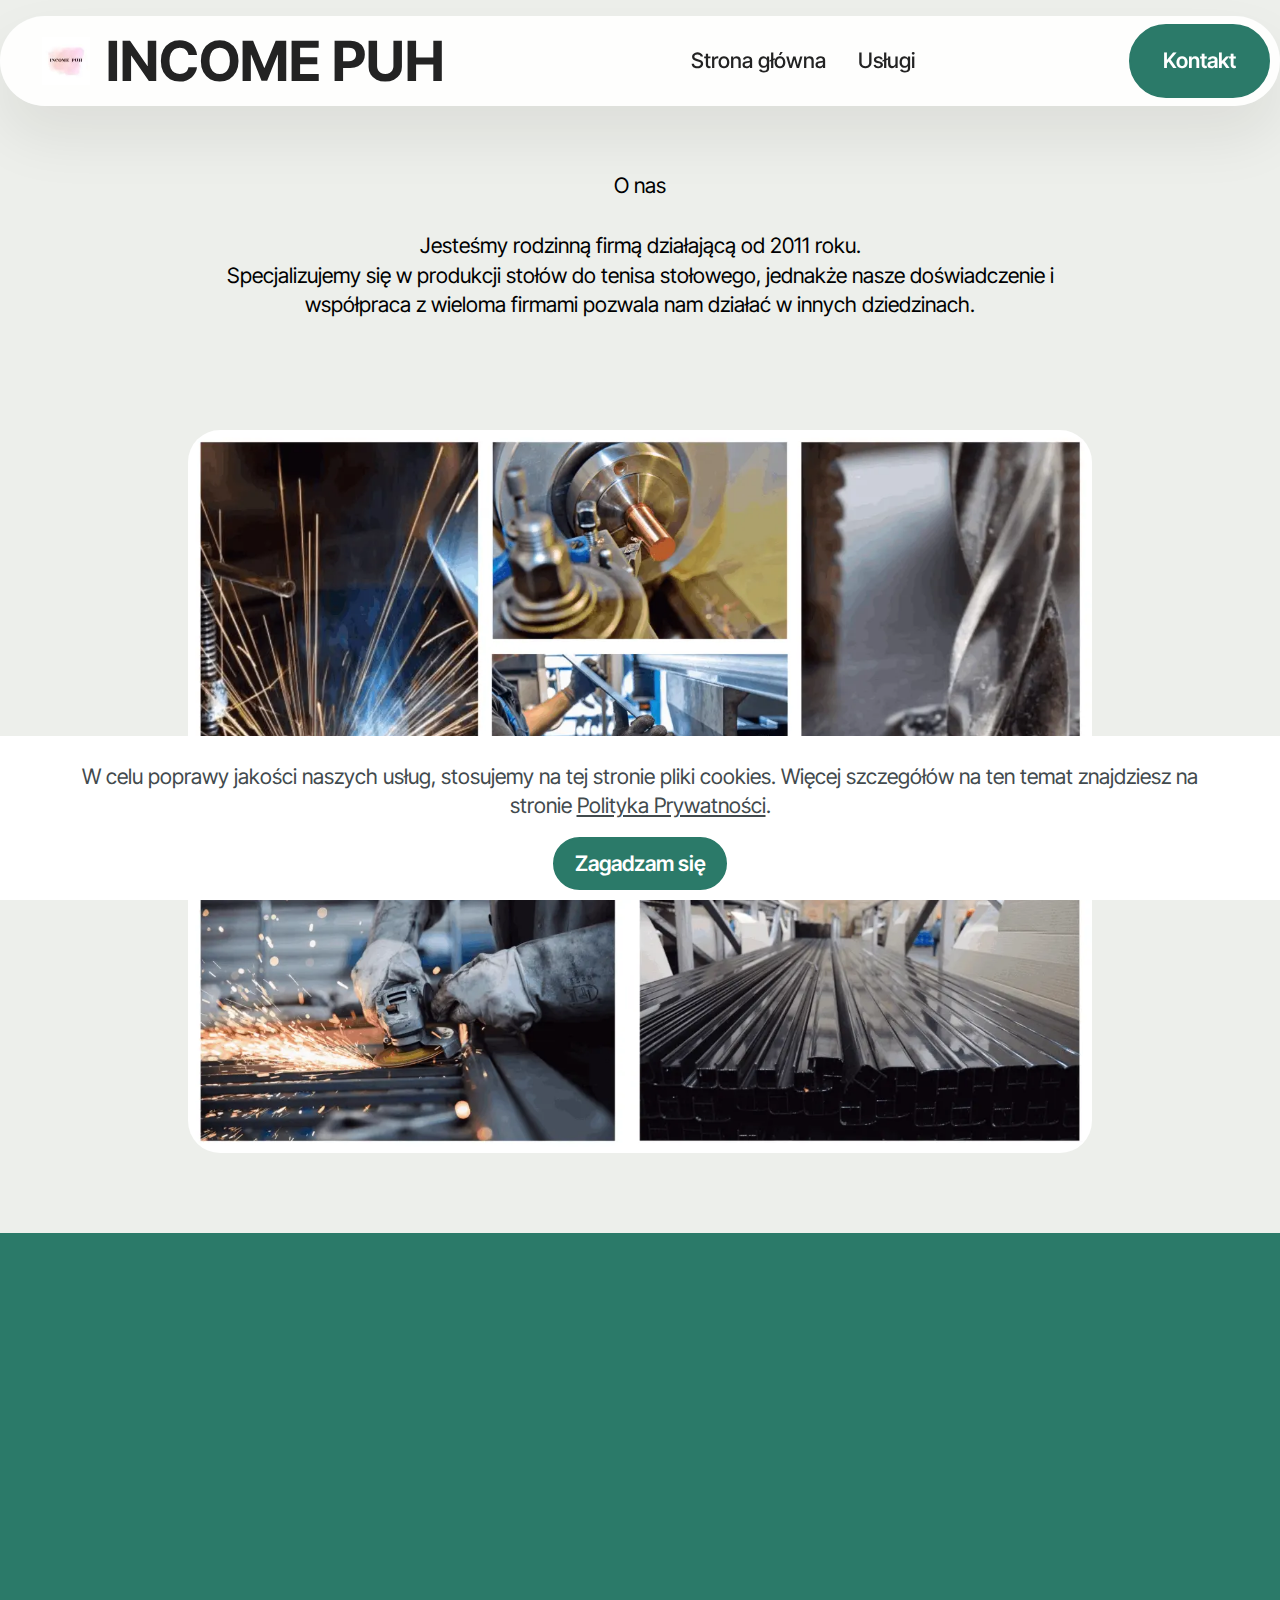
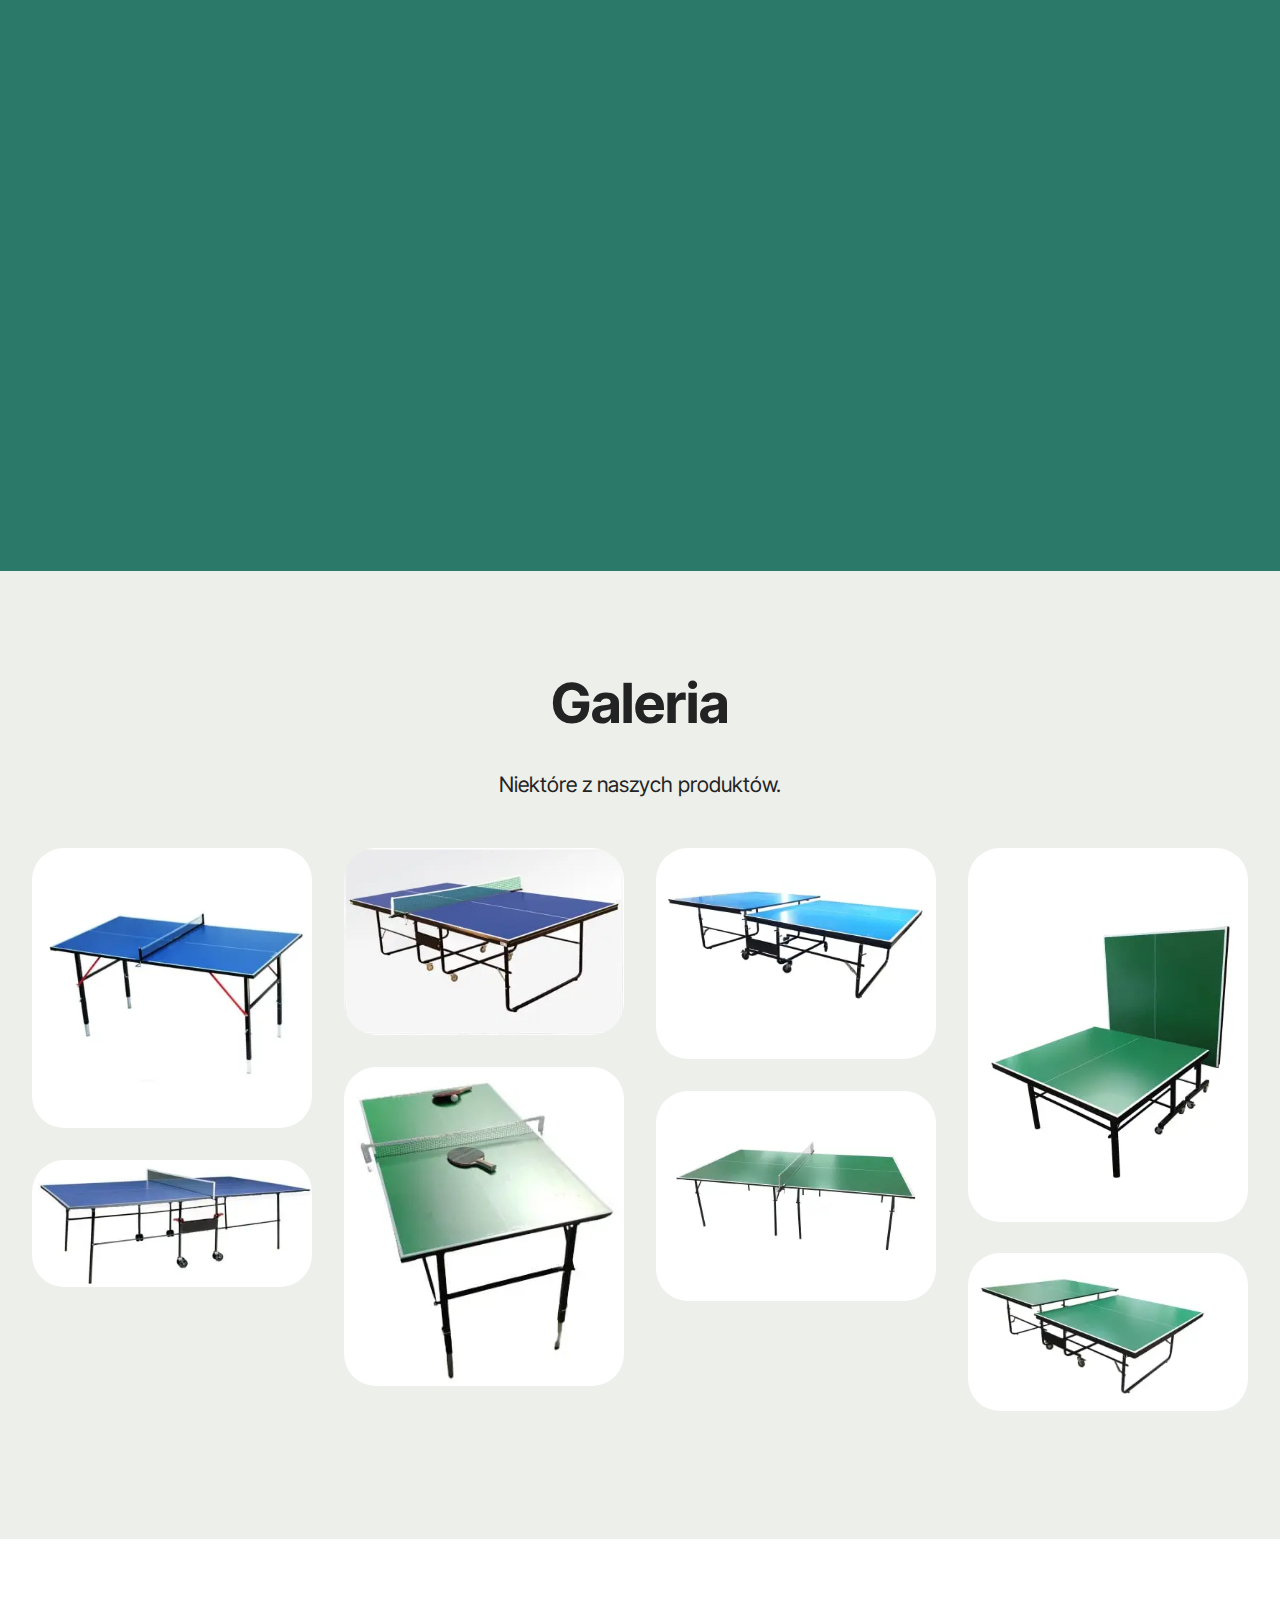
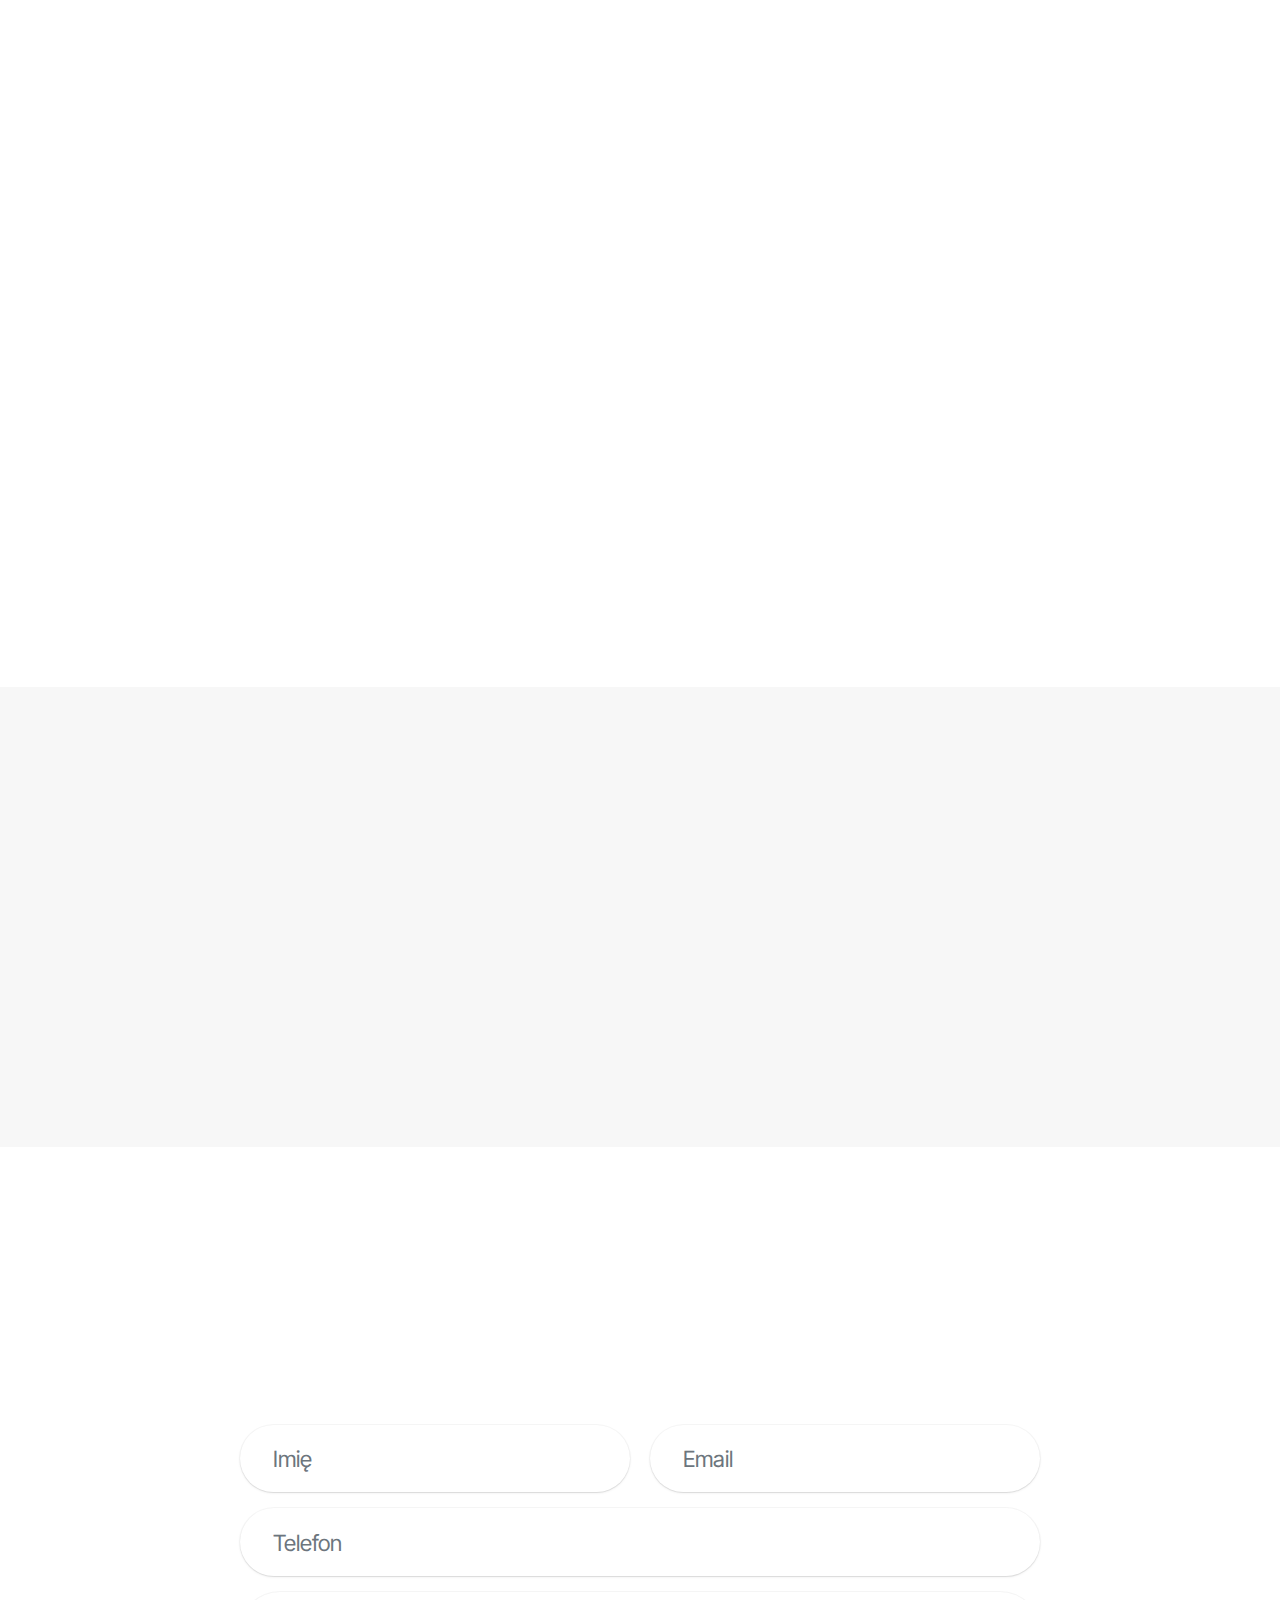
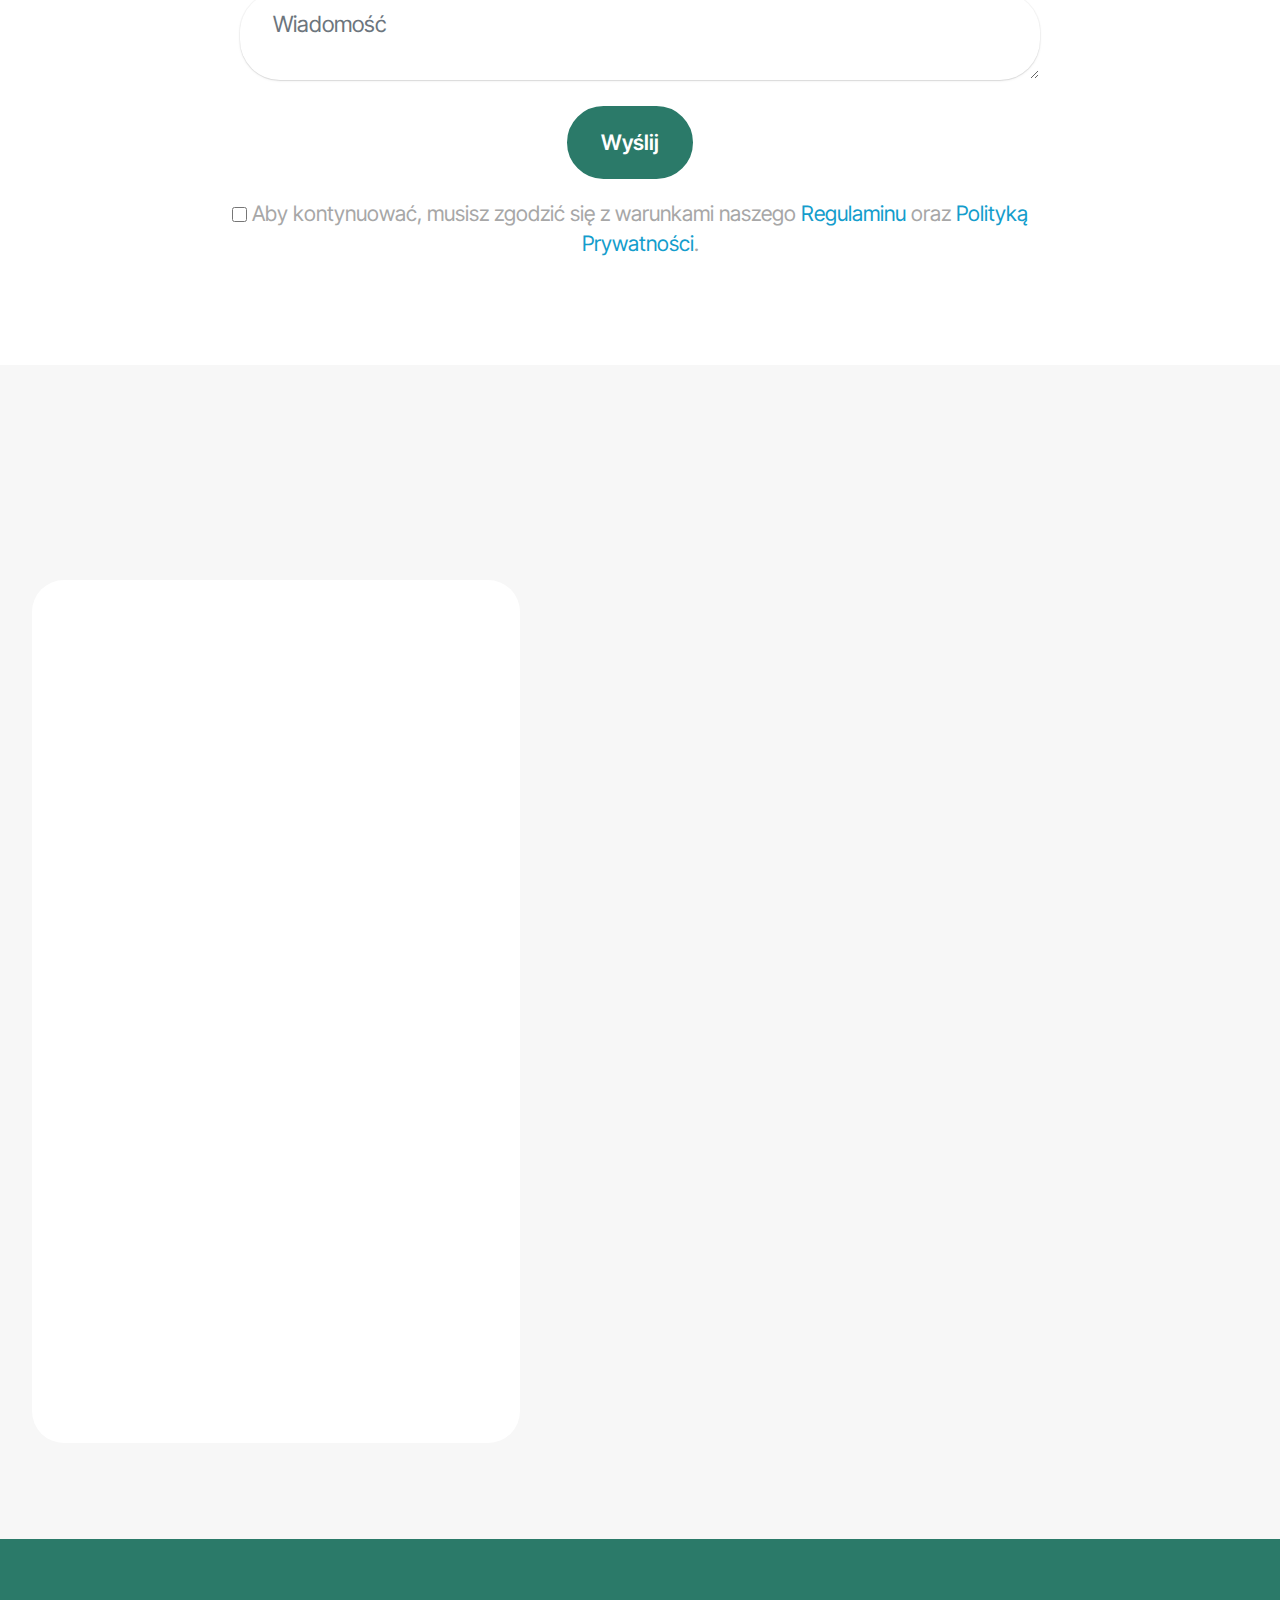
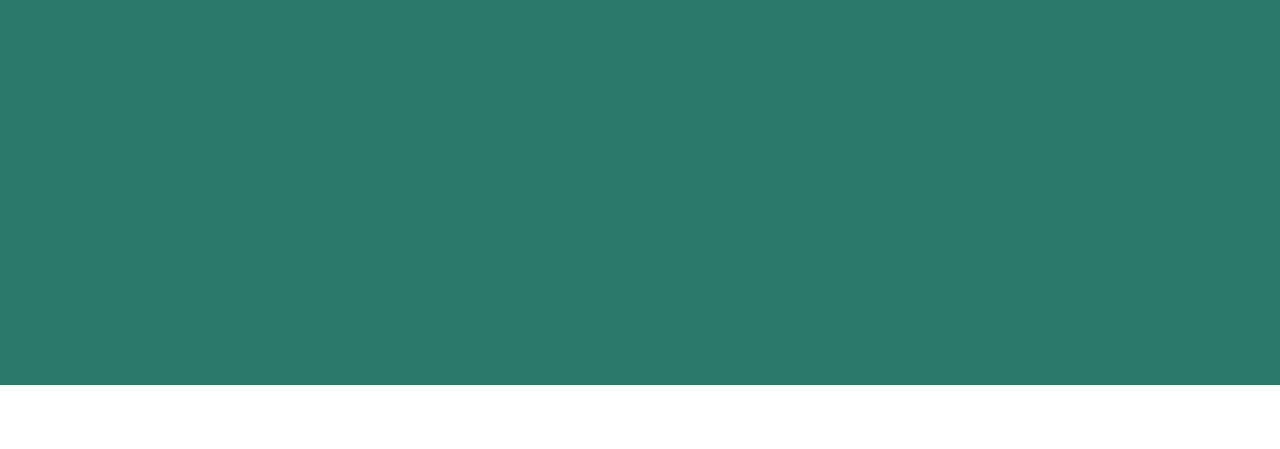
<file: index.html>
<!DOCTYPE html>
<html  >
<head>
  <!-- Site made with Mobirise Website Builder v5.9.17, https://mobirise.com -->
  <meta charset="UTF-8">
  <meta http-equiv="X-UA-Compatible" content="IE=edge">
  <meta name="generator" content="Mobirise v5.9.17, mobirise.com">
  <meta name="viewport" content="width=device-width, initial-scale=1, minimum-scale=1">
  <link rel="shortcut icon" href="assets/images/u77yvypt.ico" type="image/x-icon">
  <meta name="description" content="">
  
  
  <title>INCOME PUH</title>
  <link rel="stylesheet" href="assets/web/assets/mobirise-icons2/mobirise2.css">
  <link rel="stylesheet" href="assets/bootstrap/css/bootstrap.min.css">
  <link rel="stylesheet" href="assets/bootstrap/css/bootstrap-grid.min.css">
  <link rel="stylesheet" href="assets/bootstrap/css/bootstrap-reboot.min.css">
  <link rel="stylesheet" href="assets/web/assets/gdpr-plugin/gdpr-styles.css">
  <link rel="stylesheet" href="assets/animatecss/animate.css">
  <link rel="stylesheet" href="assets/dropdown/css/style.css">
  <link rel="stylesheet" href="assets/socicon/css/styles.css">
  <link rel="stylesheet" href="assets/theme/css/style.css">
  <link rel="stylesheet" href="assets/gallery/style.css">
  <link rel="preload" href="https://fonts.googleapis.com/css?family=Bebas+Neue:400&display=swap" as="style" onload="this.onload=null;this.rel='stylesheet'">
  <noscript><link rel="stylesheet" href="https://fonts.googleapis.com/css?family=Bebas+Neue:400&display=swap"></noscript>
  <link rel="preload" href="https://fonts.googleapis.com/css?family=Inter+Tight:100,200,300,400,500,600,700,800,900,100i,200i,300i,400i,500i,600i,700i,800i,900i&display=swap" as="style" onload="this.onload=null;this.rel='stylesheet'">
  <noscript><link rel="stylesheet" href="https://fonts.googleapis.com/css?family=Inter+Tight:100,200,300,400,500,600,700,800,900,100i,200i,300i,400i,500i,600i,700i,800i,900i&display=swap"></noscript>
  <link rel="preload" as="style" href="assets/mobirise/css/mbr-additional.css?v=RKuAaj"><link rel="stylesheet" href="assets/mobirise/css/mbr-additional.css?v=RKuAaj" type="text/css">

  
  
  
</head>
<body>
  
  <section data-bs-version="5.1" class="menu menu2 cid-tJS6tZXiPa" once="menu" id="menu02-0">
	

	<nav class="navbar navbar-dropdown navbar-fixed-top navbar-expand-lg">
		<div class="container">
			<div class="navbar-brand">
				<span class="navbar-logo">
					<a href="index.html">
						<img src="assets/images/logo-1-96x96.webp" alt="Income" style="height: 3rem;">
					</a>
				</span>
				<span class="navbar-caption-wrap"><a class="navbar-caption text-black text-primary display-2" href="assets/files/jpg2pdf1.pdf">INCOME PUH</a></span>
			</div>
			<button class="navbar-toggler" type="button" data-toggle="collapse" data-bs-toggle="collapse" data-target="#navbarSupportedContent" data-bs-target="#navbarSupportedContent" aria-controls="navbarNavAltMarkup" aria-expanded="false" aria-label="Toggle navigation">
				<div class="hamburger">
					<span></span>
					<span></span>
					<span></span>
					<span></span>
				</div>
			</button>
			<div class="collapse navbar-collapse" id="navbarSupportedContent">
				<ul class="navbar-nav nav-dropdown" data-app-modern-menu="true"><li class="nav-item">
						<a class="nav-link link text-black text-primary display-4" href="index.html#header01-7">Strona główna</a>
					</li>
					<li class="nav-item">
						<a class="nav-link link text-black text-primary display-4" href="index.html#features04-w" aria-expanded="false">Usługi</a>
					</li></ul>
				
				<div class="navbar-buttons mbr-section-btn"><a class="btn btn-primary display-4" href="tel:+48 601544800">Kontakt</a></div>
			</div>
		</div>
	</nav>
</section>

<section data-bs-version="5.1" class="header5 cid-tJS6uM4N87" id="header05-1">
	

	
	
	
	<div class="align-center container">
		<div class="row justify-content-center">
			<div class="col-md-12 col-lg-9">
				
				<p class="mbr-text mbr-fonts-style mb-4 display-4"><br><br>O nas
<br>
<br>Jesteśmy rodzinną firmą działającą od 2011 roku. <br>Specjalizujemy się w produkcji stołów do tenisa stołowego, jednakże nasze doświadczenie i współpraca z wieloma firmami pozwala nam działać w innych dziedzinach. <br><br></p>
				
			</div>
		</div>
		<div class="row mt-5 justify-content-center">
			<div class="col-12 col-lg-9">
				<img src="assets/images/brown-autumn-photo-collage-1299x1039.webp" alt="Mobirise Website Builder" title="">
			</div>
		</div>
	</div>
</section>

<section data-bs-version="5.1" class="features4 cid-tMlEXTHLbS" id="features04-w">
	
	
	<div class="container">
		<div class="row justify-content-center">
			<div class="col-12 content-head">
				<div class="mbr-section-head mb-5">
					<h4 class="mbr-section-title mbr-fonts-style align-center mb-0 display-2"><strong>Usługi&nbsp;</strong></h4>
					<h5 class="mbr-section-subtitle mbr-fonts-style align-center mb-0 mt-4 display-7"></h5>
					
				</div>
			</div>
		</div>
		<div class="row">
			<div class="item features-image col-12 col-md-6 col-lg-4">
				<div class="item-wrapper">
					<div class="item-img">
						<img src="assets/images/1-335x382.webp" alt="Mobirise Website Builder">
					</div>
					<div class="item-content">
						<h5 class="item-title mbr-fonts-style display-5">
							<strong>Stoły do tenisa stołowego</strong></h5>
						
						<p class="mbr-text mbr-fonts-style display-7">Pomożemy, doradzimy i wyprodukujemy.</p>
						<div class="mbr-section-btn item-footer"><a href="http://www.ag-sport24.pl" class="btn item-btn btn-primary display-7" target="_blank">Sklep</a></div>
					</div>

				</div>
			</div>
			<div class="item features-image col-12 col-md-6 col-lg-4">
				<div class="item-wrapper">
					<div class="item-img">
						<img src="assets/images/lakierownia-541x269.webp" alt="Mobirise Website Builder">
					</div>
					<div class="item-content">
						<h5 class="item-title mbr-fonts-style display-5">
							<strong>Lakiernia proszkowa</strong></h5>
						
						<p class="mbr-text mbr-fonts-style display-7">Doradzimy i pomalujemy na każdy kolor.&nbsp;</p>
						<div class="mbr-section-btn item-footer"><a href="assets/files/ral_paleta.pdf" class="btn item-btn btn-primary display-7" target="_blank">Kolory RAL</a></div>
					</div>
				</div>
			</div>
			<div class="item features-image col-12 col-md-6 col-lg-4">
				<div class="item-wrapper">
					<div class="item-img">
						<img src="assets/images/images-275x183.webp" alt="Mobirise Website Builder">
					</div>
					<div class="item-content">
						<h5 class="item-title mbr-fonts-style display-5">
							<strong>Śrutowanie</strong></h5>
						
						<p class="mbr-text mbr-fonts-style display-7">Oczyścimy i przygotujemy do malowania.</p>
						<div class="mbr-section-btn item-footer"><a href="mailto:income.swidnik@gmail.com" class="btn item-btn btn-primary display-7">Kontakt</a></div>
					</div>
				</div>
			</div>
		</div>
	</div>
</section>

<section data-bs-version="5.1" class="gallery1 mbr-gallery cid-tMlDYtQ5fF" id="gallery02-v">
    

    
    

    <div class="container-fluid">
        <div class="row justify-content-center">
            <div class="col-12 content-head">
                <div class="mbr-section-head mb-5">
                    <h3 class="mbr-section-title mbr-fonts-style align-center m-0 display-2"><strong>Galeria</strong></h3>
                    <h4 class="mbr-section-subtitle mbr-fonts-style align-center mb-0 mt-4 display-7">Niektóre z naszych produktów.</h4>
                </div>
            </div>
        </div>
        <div class="row mbr-gallery mbr-masonry" data-masonry="{&quot;percentPosition&quot;: true }">
            <div class="col-12 col-md-6 col-lg-3 item gallery-image active">
                <div class="item-wrapper" data-toggle="modal" data-bs-toggle="modal" data-target="#uacjMkpdHm-modal" data-bs-target="#uacjMkpdHm-modal">
                    <img class="w-100" src="assets/images/st-mini-390x390.webp" alt="Mobirise Website Builder" data-slide-to="0" data-bs-slide-to="0" data-target="#lb-uacjMkpdHm" data-bs-target="#lb-uacjMkpdHm">
                    <div class="icon-wrapper">
                        <span class="mobi-mbri mobi-mbri-search mbr-iconfont mbr-iconfont-btn"></span>
                    </div>
                </div>
                
            </div>
            <div class="col-12 col-md-6 col-lg-3 item gallery-image">
                <div class="item-wrapper" data-toggle="modal" data-bs-toggle="modal" data-target="#uacjMkpdHm-modal" data-bs-target="#uacjMkpdHm-modal">
                    <img class="w-100" src="assets/images/vario-01-big1-390x260.webp" alt="Mobirise Website Builder" data-slide-to="1" data-bs-slide-to="1" data-target="#lb-uacjMkpdHm" data-bs-target="#lb-uacjMkpdHm">
                    <div class="icon-wrapper">
                        <span class="mobi-mbri mobi-mbri-search mbr-iconfont mbr-iconfont-btn"></span>
                    </div>
                </div>
                
            </div>
            <div class="col-12 col-md-6 col-lg-3 item gallery-image">
                <div class="item-wrapper" data-toggle="modal" data-bs-toggle="modal" data-target="#uacjMkpdHm-modal" data-bs-target="#uacjMkpdHm-modal">
                    <img class="w-100" src="assets/images/nowe-390x293.webp" alt="Mobirise Website Builder" data-slide-to="2" data-bs-slide-to="2" data-target="#lb-uacjMkpdHm" data-bs-target="#lb-uacjMkpdHm">
                    <div class="icon-wrapper">
                        <span class="mobi-mbri mobi-mbri-search mbr-iconfont mbr-iconfont-btn"></span>
                    </div>
                </div>
                
            </div>
            <div class="col-12 col-md-6 col-lg-3 item gallery-image">
                <div class="item-wrapper" data-toggle="modal" data-bs-toggle="modal" data-target="#uacjMkpdHm-modal" data-bs-target="#uacjMkpdHm-modal">
                    <img class="w-100" src="assets/images/duo-2-390x520.webp" alt="Mobirise Website Builder" data-slide-to="3" data-bs-slide-to="3" data-target="#lb-uacjMkpdHm" data-bs-target="#lb-uacjMkpdHm">
                    <div class="icon-wrapper">
                        <span class="mobi-mbri mobi-mbri-search mbr-iconfont mbr-iconfont-btn"></span>
                    </div>
                </div>
                
            </div><div class="col-12 col-md-6 col-lg-3 item gallery-image">
                <div class="item-wrapper" data-toggle="modal" data-bs-toggle="modal" data-target="#uacjMkpdHm-modal" data-bs-target="#uacjMkpdHm-modal">
                    <img class="w-100" src="assets/images/1-335x382.webp" alt="Mobirise Website Builder" data-slide-to="4" data-bs-slide-to="4" data-target="#lb-uacjMkpdHm" data-bs-target="#lb-uacjMkpdHm">
                    <div class="icon-wrapper">
                        <span class="mobi-mbri mobi-mbri-search mbr-iconfont mbr-iconfont-btn"></span>
                    </div>
                </div>
                
            </div><div class="col-12 col-md-6 col-lg-3 item gallery-image">
                <div class="item-wrapper" data-toggle="modal" data-bs-toggle="modal" data-target="#uacjMkpdHm-modal" data-bs-target="#uacjMkpdHm-modal">
                    <img class="w-100" src="assets/images/basic-1-390x293.webp" alt="Mobirise Website Builder" data-slide-to="5" data-bs-slide-to="5" data-target="#lb-uacjMkpdHm" data-bs-target="#lb-uacjMkpdHm">
                    <div class="icon-wrapper">
                        <span class="mobi-mbri mobi-mbri-search mbr-iconfont mbr-iconfont-btn"></span>
                    </div>
                </div>
                
            </div>
            
            <div class="col-12 col-md-6 col-lg-3 item gallery-image">
                <div class="item-wrapper" data-toggle="modal" data-bs-toggle="modal" data-target="#uacjMkpdHm-modal" data-bs-target="#uacjMkpdHm-modal">
                    <img class="w-100" src="assets/images/partner-005-1-390x176.webp" alt="Mobirise Website Builder" data-slide-to="6" data-bs-slide-to="6" data-target="#lb-uacjMkpdHm" data-bs-target="#lb-uacjMkpdHm">
                    <div class="icon-wrapper">
                        <span class="mobi-mbri mobi-mbri-search mbr-iconfont mbr-iconfont-btn"></span>
                    </div>
                </div>
                
            </div>
            <div class="col-12 col-md-6 col-lg-3 item gallery-image">
                <div class="item-wrapper" data-toggle="modal" data-bs-toggle="modal" data-target="#uacjMkpdHm-modal" data-bs-target="#uacjMkpdHm-modal">
                    <img class="w-100" src="assets/images/up-1-390x219.webp" alt="Mobirise Website Builder" data-slide-to="7" data-bs-slide-to="7" data-target="#lb-uacjMkpdHm" data-bs-target="#lb-uacjMkpdHm">
                    <div class="icon-wrapper">
                        <span class="mobi-mbri mobi-mbri-search mbr-iconfont mbr-iconfont-btn"></span>
                    </div>
                </div>
                
            </div>
        </div>

        <div class="modal mbr-slider" tabindex="-1" role="dialog" aria-hidden="true" id="uacjMkpdHm-modal">
            <div class="modal-dialog" role="document">
                <div class="modal-content">
                    <div class="modal-body">
                        <div class="carousel slide" id="lb-uacjMkpdHm" data-interval="5000" data-bs-interval="5000">
                            <div class="carousel-inner">
                                <div class="carousel-item active">
                                    <img class="d-block w-100" src="assets/images/st-mini-390x390.webp" alt="Mobirise Website Builder">
                                </div>
                                <div class="carousel-item">
                                    <img class="d-block w-100" src="assets/images/vario-01-big1-390x260.webp" alt="Mobirise Website Builder">
                                </div>
                                <div class="carousel-item">
                                    <img class="d-block w-100" src="assets/images/nowe-390x293.webp" alt="Mobirise Website Builder">
                                </div>
                                <div class="carousel-item">
                                    <img class="d-block w-100" src="assets/images/duo-2-390x520.webp" alt="Mobirise Website Builder">
                                </div><div class="carousel-item">
                                    <img class="d-block w-100" src="assets/images/1-335x382.webp" alt="Mobirise Website Builder">
                                </div><div class="carousel-item">
                                    <img class="d-block w-100" src="assets/images/basic-1-390x293.webp" alt="Mobirise Website Builder">
                                </div>
                                
                                <div class="carousel-item">
                                    <img class="d-block w-100" src="assets/images/partner-005-1-390x176.webp" alt="Mobirise Website Builder">
                                </div>
                                <div class="carousel-item">
                                    <img class="d-block w-100" src="assets/images/up-1-390x219.webp" alt="Mobirise Website Builder">
                                </div>
                            </div>
                            <ol class="carousel-indicators">
                                <li data-slide-to="0" data-bs-slide-to="0" class="active" data-target="#lb-uacjMkpdHm" data-bs-target="#lb-uacjMkpdHm"></li>
                                <li data-slide-to="1" data-bs-slide-to="1" data-target="#lb-uacjMkpdHm" data-bs-target="#lb-uacjMkpdHm"></li>
                                <li data-slide-to="2" data-bs-slide-to="2" data-target="#lb-uacjMkpdHm" data-bs-target="#lb-uacjMkpdHm"></li>
                                <li data-slide-to="3" data-bs-slide-to="3" data-target="#lb-uacjMkpdHm" data-bs-target="#lb-uacjMkpdHm"></li><li data-slide-to="4" data-bs-slide-to="4" data-target="#lb-uacjMkpdHm" data-bs-target="#lb-uacjMkpdHm"></li>
                                <li data-slide-to="5" data-bs-slide-to="5" data-target="#lb-uacjMkpdHm" data-bs-target="#lb-uacjMkpdHm"></li>
                                <li data-slide-to="6" data-bs-slide-to="6" data-target="#lb-uacjMkpdHm" data-bs-target="#lb-uacjMkpdHm"></li>
                                <li data-slide-to="7" data-bs-slide-to="7" data-target="#lb-uacjMkpdHm" data-bs-target="#lb-uacjMkpdHm"></li>
                            </ol>
                            <a role="button" href="" class="close" data-dismiss="modal" data-bs-dismiss="modal" aria-label="Close">
                            </a>
                            <a class="carousel-control-prev carousel-control" role="button" data-slide="prev" data-bs-slide="prev" href="#lb-uacjMkpdHm">
                                <span class="mobi-mbri mobi-mbri-arrow-prev" aria-hidden="true"></span>
                                <span class="sr-only visually-hidden">Previous</span>
                            </a>
                            <a class="carousel-control-next carousel-control" role="button" data-slide="next" data-bs-slide="next" href="#lb-uacjMkpdHm">
                                <span class="mobi-mbri mobi-mbri-arrow-next" aria-hidden="true"></span>
                                <span class="sr-only visually-hidden">Next</span>
                            </a>
                        </div>
                    </div>
                </div>
            </div>
        </div>
    </div>
</section>

<section data-bs-version="5.1" class="header1 cid-tJS9vXDdRK" id="header01-7">
	

	
	

	<div class="container">
		<div class="row justify-content-center">
			<div class="col-12 col-md-12 col-lg-7 image-wrapper">
				<img class="w-100" src="assets/images/brown-autumn-photo-collage-1299x1039.webp" alt="Mobirise Website Builder">
			</div>
			<div class="col-12 col-lg col-md-12">
				<div class="text-wrapper align-left">
					<h1 class="mbr-section-title mbr-fonts-style mb-4 display-2"><strong>O nas</strong></h1>
					<p class="mbr-text mbr-fonts-style mb-4 display-7">
						Jesteśmy rodzinną firmą działającą od 2011 roku. Specjalizujemy się w produkcji stołów do tenisa stołowego których elementy wykonujemy sami w 95%w naszym zakładzie jednakże nasze doświadczenie i współpraca z wieloma firmami pozwala nam działać w różnych dziedzinach. Wykonanie np konstrukcji stalowej, bramy wjazdowej czy schodów przemysłowych nie jest dla nas problemem.</p>
					
				</div>
			</div>
		</div>
	</div>
</section>

<section data-bs-version="5.1" class="features15 cid-tLek7gQhG7" id="features015-m">
	

	
	
	<div class="container">
		<div class="mbr-section-head mb-5">
			<h4 class="mbr-section-title mbr-fonts-style align-center mb-0 display-2">
			  <strong>Dlaczego my?</strong></h4>
			
		  </div>
		<div class="row justify-content-center">
			
			<div class="item features-without-image col-12 col-lg-4 active">
				<div class="item-wrapper">
					<div class="img-wrapper">
						<img src="assets/images/mbr-153x176.webp" alt="Mobirise Website Builder" data-slide-to="3" data-bs-slide-to="3">
					</div>
					<div class="card-box">
						<h4 class="card-title mbr-fonts-style mb-3 display-5">
							<strong>Free</strong></h4>
						<h5 class="card-text mbr-fonts-style display-7">
							Pomożemy.</h5>
					</div>
				</div>
			</div><div class="item features-without-image col-12 col-lg-4">
				<div class="item-wrapper">
					<div class="img-wrapper">
						<img src="assets/images/mbr-153x190.webp" alt="Mobirise Website Builder" data-slide-to="0" data-bs-slide-to="0">
					</div>
					<div class="card-box">
						<h4 class="card-title mbr-fonts-style mb-3 display-5">
							<strong>Easy</strong></h4>
						<h5 class="card-text mbr-fonts-style display-7">Doradzimy<br><br></h5>
					</div>
				</div>
			</div>
			<div class="item features-without-image col-12 col-lg-4">
				<div class="item-wrapper">
					<div class="img-wrapper">
						<img src="assets/images/mbr-153x146.webp" alt="Mobirise Website Builder" data-slide-to="1" data-bs-slide-to="1">
					</div>
					<div class="card-box">
						<h4 class="card-title mbr-fonts-style mb-3 display-5">
							<strong>Perfect</strong></h4>
						<h5 class="card-text mbr-fonts-style display-7">
							Wykonamy</h5>
					</div>
				</div>
			</div>
		</div>
	</div>
</section>

<section data-bs-version="5.1" class="form5 cid-tJS9pBcTSa" id="form02-6">
    
    
    <div class="container">
        <div class="mbr-section-head mb-5">
            <h3 class="mbr-section-title mbr-fonts-style align-center mb-0 display-2">
                <strong>Kontakt</strong></h3>
            <h4 class="mbr-section-subtitle mbr-fonts-style align-center mb-0 mt-4 display-7"><div>.</div></h4>
        </div>
        <div class="row justify-content-center mt-4">
            <div class="col-lg-8 mx-auto mbr-form" data-form-type="formoid">
                <form action="https://mobirise.eu/" method="POST" class="mbr-form form-with-styler" data-form-title="Form Name"><input type="hidden" name="email" data-form-email="true" value="eK32EazW0OLxYUYjyxVDQtLK/JrYisQHU8u+P5Vtb/n0tzFNafUp4xCP090W86N6qcVOTU3WvwQev9z/grBiC6nHmUY42IgMtB+Dm0sON7XGNk4ElGyWrurAJyrQLuvL">
                    <div class="row">
                        <div hidden="hidden" data-form-alert="" class="alert alert-success col-12">Dziękujemy za wypełnienie formularza !</div>
                        <div hidden="hidden" data-form-alert-danger="" class="alert alert-danger col-12">
                            Oops...! some problem!
                        </div>
                    </div>
                    <div class="dragArea row">
                        <div class="col-md col-sm-12 form-group mb-3" data-for="name">
                            <input type="text" name="name" placeholder="Imię" data-form-field="name" class="form-control" value="" id="name-form02-6">
                        </div>
                        <div class="col-md col-sm-12 form-group mb-3" data-for="email">
                            <input type="email" name="email" placeholder="Email" data-form-field="email" class="form-control" value="" id="email-form02-6">
                        </div>
                        <div class="col-12 form-group mb-3" data-for="phone">
                            <input type="tel" name="phone" placeholder="Telefon" data-form-field="phone" class="form-control" value="" id="phone-form02-6">
                        </div>
                        <div class="col-12 form-group mb-3" data-for="textarea">
                            <textarea name="textarea" placeholder="Wiadomość" data-form-field="textarea" class="form-control" id="textarea-form02-6"></textarea>
                        </div>
                        <div class="col-lg-12 col-md-12 col-sm-12 align-center mbr-section-btn"><button type="submit" class="btn btn-primary display-7">Wyślij</button></div>
                    </div>
                <span class="gdpr-block">
<label>
<span class="textGDPR display-7" style="color: #a7a7a7"><input type="checkbox" name="gdpr" id="gdpr-form02-6" required="">Aby kontynuować, musisz zgodzić się z warunkami naszego <a style="color: #149dcc; text-decoration: none;" href="’regulamin.html’">Regulaminu</a> oraz <a style="color: #149dcc; text-decoration: none;" href="’polityka.html’">Polityką Prywatności</a>.</span>
</label>
</span></form>
            </div>
        </div>
    </div>
</section>

<section data-bs-version="5.1" class="contacts2 map1 cid-tLdYHD757A" id="contacts02-9">

    

    
    <div class="container">
        <div class="mbr-section-head mb-5">
            <h3 class="mbr-section-title mbr-fonts-style align-center mb-0 display-2">
                <strong>Kontakt</strong></h3>
            
        </div>
        <div class="row justify-content-center mt-4">
            <div class="card col-12 col-md-5">
                <div class="card-wrapper">
                    <div class="text-wrapper">
                        <h5 class="cardTitle mbr-fonts-style mb-2 display-5">
                        <strong>Zadzwoń:</strong></h5>
                    <ul class="list mbr-fonts-style display-5">
                        <li class="mbr-text item-wrap"><span style="font-size: 22.4px;">81 468 30 34</span></li><li class="mbr-text item-wrap"><span style="font-size: 22.4px;">+48 601 544 800</span></li><li class="mbr-text item-wrap"><span style="font-size: 22.4px;">+48 504 168 267</span></li><li class="mbr-text item-wrap"><span style="font-size: 22.4px;"><strong>Napisz:</strong></span></li>
                        <li class="mbr-text item-wrap"><span style="font-size: calc(1.14rem + 0.26 * ((100vw - 62rem) / 25));">Email: <a href="mailto:income.swidnik@gmail.com" class="text-primary">income.swidnik@gmail.com</a></span></li>
                        <li class="mbr-text item-wrap"><br></li><li class="mbr-text item-wrap"><strong>Adres:&nbsp;</strong></li><li class="mbr-text item-wrap"><strong>INCOME PUH</strong></li><li class="mbr-text item-wrap"> Grzegorz Sztorc</li><li class="mbr-text item-wrap">ul. Żwirki i Wigury 47</li><li class="mbr-text item-wrap">21-040 Świdnik&nbsp;</li><li class="mbr-text item-wrap">NIP 712-242-29-93</li><li class="mbr-text item-wrap">Regon 060727190</li><li class="mbr-text item-wrap"><span style="font-size: 1.4rem;">Godziny pracy:</span><br></li><li class="mbr-text item-wrap">PN - PT : 7:00 - 15:00</li>
                    </ul>
                    </div>
                </div>
            </div>
            <div class="map-wrapper col-12 col-md-7">
                <div class="google-map"><iframe frameborder="0" style="border:0" src="https://www.google.com/maps/embed?pb=!1m18!1m12!1m3!1d624.6481761721861!2d22.681739085844395!3d51.22657829712859!2m3!1f0!2f0!3f0!3m2!1i1024!2i768!4f13.1!3m3!1m2!1s0x47225417cafa4f27%3A0x374f9f4abb3e0c53!2s%C5%BBwirki%20i%20Wigury%2047%2C%2021-047%20%C5%9Awidnik!5e0!3m2!1spl!2spl!4v1712923613737!5m2!1spl!2spl" allowfullscreen=""></iframe></div>
            </div>
        </div>
    </div>
</section>

<section data-bs-version="5.1" class="footer1 programm5 cid-tJS9NNcTLZ" once="footers" id="footer03-8">

        

    

    <div class="container">
        <div class="row">

            <div class="row-links mb-4">
                <ul class="header-menu">
                  
                  
                  
                  
                <li class="header-menu-item mbr-fonts-style display-5">O <a href="index.html#header01-7" class="text-primary">nas</a></li><li class="header-menu-item mbr-fonts-style display-5"><a href="assets/files/Polityka-prywatnociserwisuwww.pdf" class="text-black text-primary" target="_blank">Polityka prywatności</a></li><li class="header-menu-item mbr-fonts-style display-5"><a href="index.html#contacts02-9" class="text-primary">Kontakt</a></li><li class="header-menu-item mbr-fonts-style display-5"><a href="index.html#gallery02-v" class="text-primary">Galeria</a></li></ul>
              </div>

            <div class="col-12">
                <div class="social-row">
                    <div class="soc-item">
                        <a href="https://mobiri.se/" target="_blank">
                            <span class="mbr-iconfont socicon socicon-facebook display-7"></span>
                        </a>
                    </div>
                    <div class="soc-item">
                        <a href="https://mobiri.se/" target="_blank">
                            <span class="mbr-iconfont socicon-twitter socicon"></span>
                        </a>
                    </div>
                    <div class="soc-item">
                        <a href="https://mobiri.se/" target="_blank">
                            <span class="mbr-iconfont socicon-instagram socicon"></span>
                        </a>
                    </div>
                    <div class="soc-item">
                        <a href="https://mobiri.se/" target="_blank">
                            <span class="mbr-iconfont socicon-tiktok socicon"></span>
                        </a>
                    </div>
                    <div class="soc-item">
                        <a href="https://mobiri.se/" target="_blank">
                            <span class="mbr-iconfont socicon-youtube socicon"></span>
                        </a>
                    </div>
                </div>
            </div>
            <div class="col-12 mt-5">
                <p class="mbr-fonts-style copyright display-7">
                    © Copyright 2024 Mobirise - All Rights Reserved
                </p>
            </div>
        </div>
    </div>
</section><section class="display-7" style="padding: 0;align-items: center;justify-content: center;flex-wrap: wrap;    align-content: center;display: flex;position: relative;height: 4rem;"><a href="https://mobiri.se/3185157" style="flex: 1 1;height: 4rem;position: absolute;width: 100%;z-index: 1;"><img alt="" style="height: 4rem;" src="[data-uri]"></a><p style="margin: 0;text-align: center;" class="display-7">&#8204;</p><a style="z-index:1" href="https://mobirise.com/builder/ai-website-creator.html">AI Website Creator</a></section><script src="assets/bootstrap/js/bootstrap.bundle.min.js"></script>  <script src="assets/web/assets/cookies-alert-plugin/cookies-alert-core.js"></script>  <script src="assets/web/assets/cookies-alert-plugin/cookies-alert-script.js"></script>  <script src="assets/smoothscroll/smooth-scroll.js"></script>  <script src="assets/ytplayer/index.js"></script>  <script src="assets/dropdown/js/navbar-dropdown.js"></script>  <script src="assets/masonry/masonry.pkgd.min.js"></script>  <script src="assets/imagesloaded/imagesloaded.pkgd.min.js"></script>  <script src="assets/theme/js/script.js"></script>  <script src="assets/gallery/player.min.js"></script>  <script src="assets/gallery/script.js"></script>  <script src="assets/formoid/formoid.min.js"></script>  
  
  
<input name="cookieData" type="hidden" data-cookie-cookiesAlertType='false' data-cookie-customDialogSelector='null' data-cookie-colorText='#424a4d' data-cookie-colorBg='rgb(255, 255, 255)' data-cookie-opacityOverlay='0' data-cookie-bgOpacity='100' data-cookie-textButton='Zagadzam się' data-cookie-rejectText='REJECT' data-cookie-colorButton='#2b7a69' data-cookie-rejectColor='#ffffff' data-cookie-colorLink='#424a4d' data-cookie-underlineLink='true' data-cookie-text="W celu poprawy jakości naszych usług, stosujemy na tej stronie pliki cookies. Więcej szczegółów na ten temat znajdziesz na stronie <a href=’polityka.html’>Polityka Prywatności</a>.">
    <input name="animation" type="hidden">
  </body>
</html>
</file>
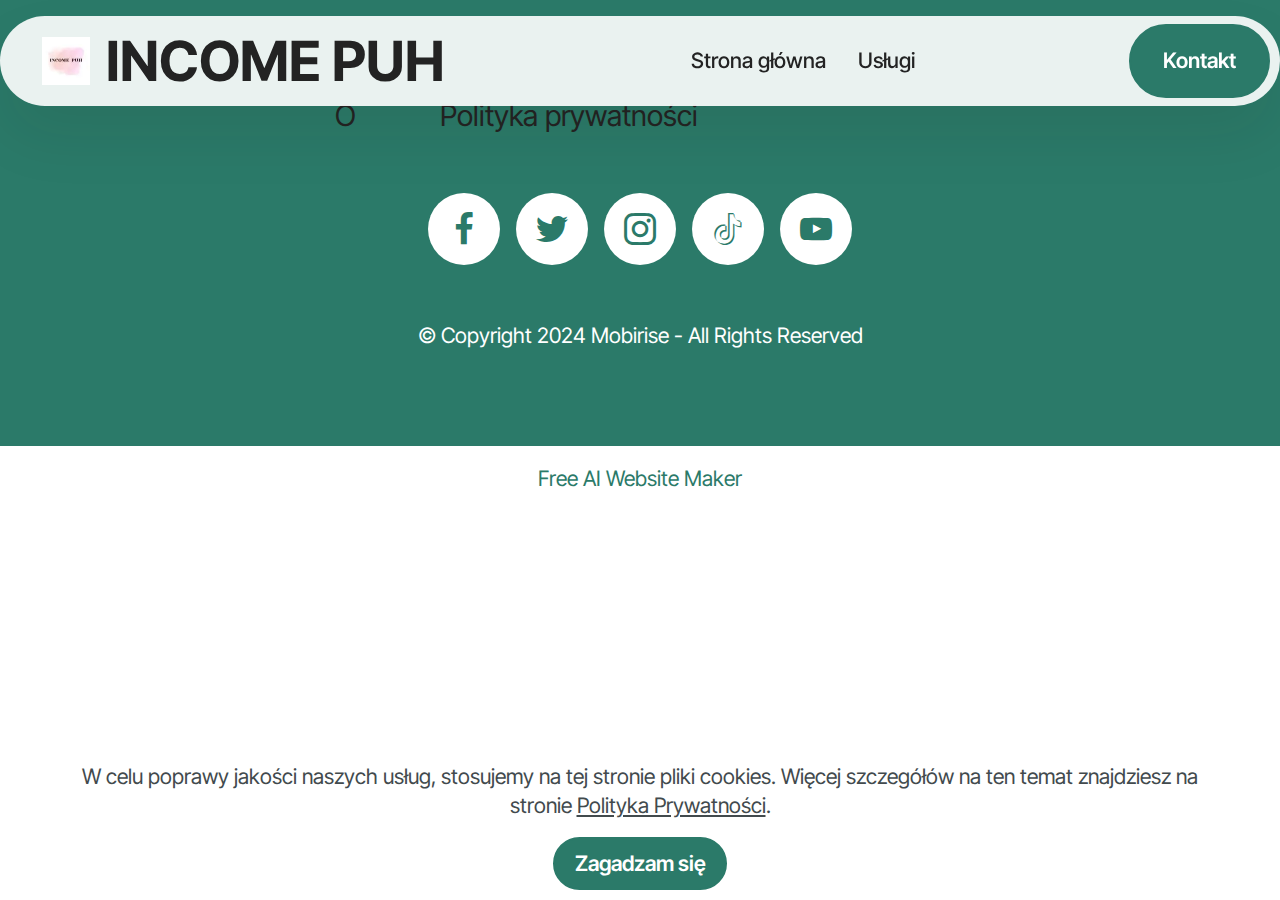
<file: polityka.html>
<!DOCTYPE html>
<html  >
<head>
  <!-- Site made with Mobirise Website Builder v5.9.17, https://mobirise.com -->
  <meta charset="UTF-8">
  <meta http-equiv="X-UA-Compatible" content="IE=edge">
  <meta name="generator" content="Mobirise v5.9.17, mobirise.com">
  <meta name="viewport" content="width=device-width, initial-scale=1, minimum-scale=1">
  <link rel="shortcut icon" href="assets/images/u77yvypt.ico" type="image/x-icon">
  <meta name="description" content="Polityka prywatności">
  
  
  <title>Polityka prywatności</title>
  <link rel="stylesheet" href="assets/web/assets/mobirise-icons2/mobirise2.css">
  <link rel="stylesheet" href="assets/bootstrap/css/bootstrap.min.css">
  <link rel="stylesheet" href="assets/bootstrap/css/bootstrap-grid.min.css">
  <link rel="stylesheet" href="assets/bootstrap/css/bootstrap-reboot.min.css">
  <link rel="stylesheet" href="assets/web/assets/gdpr-plugin/gdpr-styles.css">
  <link rel="stylesheet" href="assets/animatecss/animate.css">
  <link rel="stylesheet" href="assets/dropdown/css/style.css">
  <link rel="stylesheet" href="assets/socicon/css/styles.css">
  <link rel="stylesheet" href="assets/theme/css/style.css">
  <link rel="preload" href="https://fonts.googleapis.com/css?family=Bebas+Neue:400&display=swap" as="style" onload="this.onload=null;this.rel='stylesheet'">
  <noscript><link rel="stylesheet" href="https://fonts.googleapis.com/css?family=Bebas+Neue:400&display=swap"></noscript>
  <link rel="preload" href="https://fonts.googleapis.com/css?family=Inter+Tight:100,200,300,400,500,600,700,800,900,100i,200i,300i,400i,500i,600i,700i,800i,900i&display=swap" as="style" onload="this.onload=null;this.rel='stylesheet'">
  <noscript><link rel="stylesheet" href="https://fonts.googleapis.com/css?family=Inter+Tight:100,200,300,400,500,600,700,800,900,100i,200i,300i,400i,500i,600i,700i,800i,900i&display=swap"></noscript>
  <link rel="preload" as="style" href="assets/mobirise/css/mbr-additional.css?v=paD6Gh"><link rel="stylesheet" href="assets/mobirise/css/mbr-additional.css?v=paD6Gh" type="text/css">

  
  
  
</head>
<body>
  
  <section data-bs-version="5.1" class="menu menu2 cid-tJS6tZXiPa" once="menu" id="menu02-1l">
	

	<nav class="navbar navbar-dropdown navbar-fixed-top navbar-expand-lg">
		<div class="container">
			<div class="navbar-brand">
				<span class="navbar-logo">
					<a href="index.html">
						<img src="assets/images/logo-1-96x96.webp" alt="Income" style="height: 3rem;">
					</a>
				</span>
				<span class="navbar-caption-wrap"><a class="navbar-caption text-black text-primary display-2" href="assets/files/jpg2pdf1.pdf">INCOME PUH</a></span>
			</div>
			<button class="navbar-toggler" type="button" data-toggle="collapse" data-bs-toggle="collapse" data-target="#navbarSupportedContent" data-bs-target="#navbarSupportedContent" aria-controls="navbarNavAltMarkup" aria-expanded="false" aria-label="Toggle navigation">
				<div class="hamburger">
					<span></span>
					<span></span>
					<span></span>
					<span></span>
				</div>
			</button>
			<div class="collapse navbar-collapse" id="navbarSupportedContent">
				<ul class="navbar-nav nav-dropdown" data-app-modern-menu="true"><li class="nav-item">
						<a class="nav-link link text-black text-primary display-4" href="index.html#header01-7">Strona główna</a>
					</li>
					<li class="nav-item">
						<a class="nav-link link text-black text-primary display-4" href="index.html#features04-w" aria-expanded="false">Usługi</a>
					</li></ul>
				
				<div class="navbar-buttons mbr-section-btn"><a class="btn btn-primary display-4" href="tel:+48 601544800">Kontakt</a></div>
			</div>
		</div>
	</nav>
</section>

<section data-bs-version="5.1" class="footer1 programm5 cid-tJS9NNcTLZ" once="footers" id="footer03-1m">

        

    

    <div class="container">
        <div class="row">

            <div class="row-links mb-4">
                <ul class="header-menu">
                  
                  
                  
                  
                <li class="header-menu-item mbr-fonts-style display-5">O <a href="index.html#header01-7" class="text-primary">nas</a></li><li class="header-menu-item mbr-fonts-style display-5"><a href="assets/files/Polityka-prywatnociserwisuwww.pdf" class="text-black text-primary" target="_blank">Polityka prywatności</a></li><li class="header-menu-item mbr-fonts-style display-5"><a href="index.html#contacts02-9" class="text-primary">Kontakt</a></li><li class="header-menu-item mbr-fonts-style display-5"><a href="index.html#gallery02-v" class="text-primary">Galeria</a></li></ul>
              </div>

            <div class="col-12">
                <div class="social-row">
                    <div class="soc-item">
                        <a href="https://mobiri.se/" target="_blank">
                            <span class="mbr-iconfont socicon socicon-facebook display-7"></span>
                        </a>
                    </div>
                    <div class="soc-item">
                        <a href="https://mobiri.se/" target="_blank">
                            <span class="mbr-iconfont socicon-twitter socicon"></span>
                        </a>
                    </div>
                    <div class="soc-item">
                        <a href="https://mobiri.se/" target="_blank">
                            <span class="mbr-iconfont socicon-instagram socicon"></span>
                        </a>
                    </div>
                    <div class="soc-item">
                        <a href="https://mobiri.se/" target="_blank">
                            <span class="mbr-iconfont socicon-tiktok socicon"></span>
                        </a>
                    </div>
                    <div class="soc-item">
                        <a href="https://mobiri.se/" target="_blank">
                            <span class="mbr-iconfont socicon-youtube socicon"></span>
                        </a>
                    </div>
                </div>
            </div>
            <div class="col-12 mt-5">
                <p class="mbr-fonts-style copyright display-7">
                    © Copyright 2024 Mobirise - All Rights Reserved
                </p>
            </div>
        </div>
    </div>
</section><section class="display-7" style="padding: 0;align-items: center;justify-content: center;flex-wrap: wrap;    align-content: center;display: flex;position: relative;height: 4rem;"><a href="https://mobiri.se/3185157" style="flex: 1 1;height: 4rem;position: absolute;width: 100%;z-index: 1;"><img alt="" style="height: 4rem;" src="[data-uri]"></a><p style="margin: 0;text-align: center;" class="display-7">&#8204;</p><a style="z-index:1" href="https://mobirise.com/builder/ai-website-maker.html">Free AI Website Maker</a></section><script src="assets/bootstrap/js/bootstrap.bundle.min.js"></script>  <script src="assets/web/assets/cookies-alert-plugin/cookies-alert-core.js"></script>  <script src="assets/web/assets/cookies-alert-plugin/cookies-alert-script.js"></script>  <script src="assets/smoothscroll/smooth-scroll.js"></script>  <script src="assets/ytplayer/index.js"></script>  <script src="assets/dropdown/js/navbar-dropdown.js"></script>  <script src="assets/theme/js/script.js"></script>  
  
  
<input name="cookieData" type="hidden" data-cookie-cookiesAlertType='false' data-cookie-customDialogSelector='null' data-cookie-colorText='#424a4d' data-cookie-colorBg='rgb(255, 255, 255)' data-cookie-opacityOverlay='0' data-cookie-bgOpacity='100' data-cookie-textButton='Zagadzam się' data-cookie-rejectText='REJECT' data-cookie-colorButton='#2b7a69' data-cookie-rejectColor='#ffffff' data-cookie-colorLink='#424a4d' data-cookie-underlineLink='true' data-cookie-text="W celu poprawy jakości naszych usług, stosujemy na tej stronie pliki cookies. Więcej szczegółów na ten temat znajdziesz na stronie <a href=’polityka.html’>Polityka Prywatności</a>.">
    <input name="animation" type="hidden">
  </body>
</html>
</file>
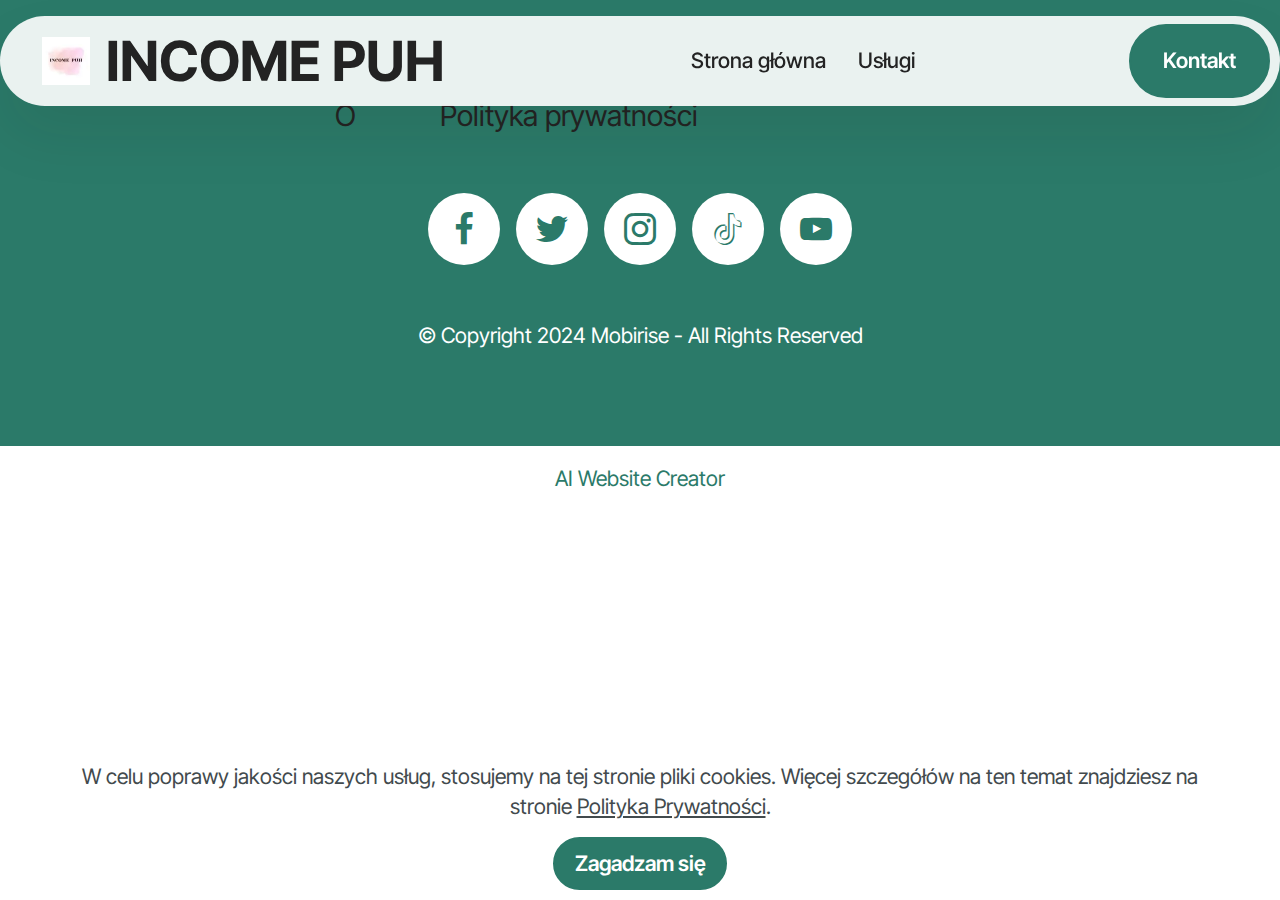
<file: regulamin.html>
<!DOCTYPE html>
<html  >
<head>
  <!-- Site made with Mobirise Website Builder v5.9.17, https://mobirise.com -->
  <meta charset="UTF-8">
  <meta http-equiv="X-UA-Compatible" content="IE=edge">
  <meta name="generator" content="Mobirise v5.9.17, mobirise.com">
  <meta name="viewport" content="width=device-width, initial-scale=1, minimum-scale=1">
  <link rel="shortcut icon" href="assets/images/u77yvypt.ico" type="image/x-icon">
  <meta name="description" content="Regulamin">
  
  
  <title>Regulamin</title>
  <link rel="stylesheet" href="assets/web/assets/mobirise-icons2/mobirise2.css">
  <link rel="stylesheet" href="assets/bootstrap/css/bootstrap.min.css">
  <link rel="stylesheet" href="assets/bootstrap/css/bootstrap-grid.min.css">
  <link rel="stylesheet" href="assets/bootstrap/css/bootstrap-reboot.min.css">
  <link rel="stylesheet" href="assets/web/assets/gdpr-plugin/gdpr-styles.css">
  <link rel="stylesheet" href="assets/animatecss/animate.css">
  <link rel="stylesheet" href="assets/dropdown/css/style.css">
  <link rel="stylesheet" href="assets/socicon/css/styles.css">
  <link rel="stylesheet" href="assets/theme/css/style.css">
  <link rel="preload" href="https://fonts.googleapis.com/css?family=Bebas+Neue:400&display=swap" as="style" onload="this.onload=null;this.rel='stylesheet'">
  <noscript><link rel="stylesheet" href="https://fonts.googleapis.com/css?family=Bebas+Neue:400&display=swap"></noscript>
  <link rel="preload" href="https://fonts.googleapis.com/css?family=Inter+Tight:100,200,300,400,500,600,700,800,900,100i,200i,300i,400i,500i,600i,700i,800i,900i&display=swap" as="style" onload="this.onload=null;this.rel='stylesheet'">
  <noscript><link rel="stylesheet" href="https://fonts.googleapis.com/css?family=Inter+Tight:100,200,300,400,500,600,700,800,900,100i,200i,300i,400i,500i,600i,700i,800i,900i&display=swap"></noscript>
  <link rel="preload" as="style" href="assets/mobirise/css/mbr-additional.css?v=y3U1PN"><link rel="stylesheet" href="assets/mobirise/css/mbr-additional.css?v=y3U1PN" type="text/css">

  
  
  
</head>
<body>
  
  <section data-bs-version="5.1" class="menu menu2 cid-tJS6tZXiPa" once="menu" id="menu02-1j">
	

	<nav class="navbar navbar-dropdown navbar-fixed-top navbar-expand-lg">
		<div class="container">
			<div class="navbar-brand">
				<span class="navbar-logo">
					<a href="index.html">
						<img src="assets/images/logo-1-96x96.webp" alt="Income" style="height: 3rem;">
					</a>
				</span>
				<span class="navbar-caption-wrap"><a class="navbar-caption text-black text-primary display-2" href="assets/files/jpg2pdf1.pdf">INCOME PUH</a></span>
			</div>
			<button class="navbar-toggler" type="button" data-toggle="collapse" data-bs-toggle="collapse" data-target="#navbarSupportedContent" data-bs-target="#navbarSupportedContent" aria-controls="navbarNavAltMarkup" aria-expanded="false" aria-label="Toggle navigation">
				<div class="hamburger">
					<span></span>
					<span></span>
					<span></span>
					<span></span>
				</div>
			</button>
			<div class="collapse navbar-collapse" id="navbarSupportedContent">
				<ul class="navbar-nav nav-dropdown" data-app-modern-menu="true"><li class="nav-item">
						<a class="nav-link link text-black text-primary display-4" href="index.html#header01-7">Strona główna</a>
					</li>
					<li class="nav-item">
						<a class="nav-link link text-black text-primary display-4" href="index.html#features04-w" aria-expanded="false">Usługi</a>
					</li></ul>
				
				<div class="navbar-buttons mbr-section-btn"><a class="btn btn-primary display-4" href="tel:+48 601544800">Kontakt</a></div>
			</div>
		</div>
	</nav>
</section>

<section data-bs-version="5.1" class="footer1 programm5 cid-tJS9NNcTLZ" once="footers" id="footer03-1k">

        

    

    <div class="container">
        <div class="row">

            <div class="row-links mb-4">
                <ul class="header-menu">
                  
                  
                  
                  
                <li class="header-menu-item mbr-fonts-style display-5">O <a href="index.html#header01-7" class="text-primary">nas</a></li><li class="header-menu-item mbr-fonts-style display-5"><a href="assets/files/Polityka-prywatnociserwisuwww.pdf" class="text-black text-primary" target="_blank">Polityka prywatności</a></li><li class="header-menu-item mbr-fonts-style display-5"><a href="index.html#contacts02-9" class="text-primary">Kontakt</a></li><li class="header-menu-item mbr-fonts-style display-5"><a href="index.html#gallery02-v" class="text-primary">Galeria</a></li></ul>
              </div>

            <div class="col-12">
                <div class="social-row">
                    <div class="soc-item">
                        <a href="https://mobiri.se/" target="_blank">
                            <span class="mbr-iconfont socicon socicon-facebook display-7"></span>
                        </a>
                    </div>
                    <div class="soc-item">
                        <a href="https://mobiri.se/" target="_blank">
                            <span class="mbr-iconfont socicon-twitter socicon"></span>
                        </a>
                    </div>
                    <div class="soc-item">
                        <a href="https://mobiri.se/" target="_blank">
                            <span class="mbr-iconfont socicon-instagram socicon"></span>
                        </a>
                    </div>
                    <div class="soc-item">
                        <a href="https://mobiri.se/" target="_blank">
                            <span class="mbr-iconfont socicon-tiktok socicon"></span>
                        </a>
                    </div>
                    <div class="soc-item">
                        <a href="https://mobiri.se/" target="_blank">
                            <span class="mbr-iconfont socicon-youtube socicon"></span>
                        </a>
                    </div>
                </div>
            </div>
            <div class="col-12 mt-5">
                <p class="mbr-fonts-style copyright display-7">
                    © Copyright 2024 Mobirise - All Rights Reserved
                </p>
            </div>
        </div>
    </div>
</section><section class="display-7" style="padding: 0;align-items: center;justify-content: center;flex-wrap: wrap;    align-content: center;display: flex;position: relative;height: 4rem;"><a href="https://mobiri.se/3185157" style="flex: 1 1;height: 4rem;position: absolute;width: 100%;z-index: 1;"><img alt="" style="height: 4rem;" src="[data-uri]"></a><p style="margin: 0;text-align: center;" class="display-7">&#8204;</p><a style="z-index:1" href="https://mobirise.com/builder/ai-website-creator.html">AI Website Creator</a></section><script src="assets/bootstrap/js/bootstrap.bundle.min.js"></script>  <script src="assets/web/assets/cookies-alert-plugin/cookies-alert-core.js"></script>  <script src="assets/web/assets/cookies-alert-plugin/cookies-alert-script.js"></script>  <script src="assets/smoothscroll/smooth-scroll.js"></script>  <script src="assets/ytplayer/index.js"></script>  <script src="assets/dropdown/js/navbar-dropdown.js"></script>  <script src="assets/theme/js/script.js"></script>  
  
  
<input name="cookieData" type="hidden" data-cookie-cookiesAlertType='false' data-cookie-customDialogSelector='null' data-cookie-colorText='#424a4d' data-cookie-colorBg='rgb(255, 255, 255)' data-cookie-opacityOverlay='0' data-cookie-bgOpacity='100' data-cookie-textButton='Zagadzam się' data-cookie-rejectText='REJECT' data-cookie-colorButton='#2b7a69' data-cookie-rejectColor='#ffffff' data-cookie-colorLink='#424a4d' data-cookie-underlineLink='true' data-cookie-text="W celu poprawy jakości naszych usług, stosujemy na tej stronie pliki cookies. Więcej szczegółów na ten temat znajdziesz na stronie <a href=’polityka.html’>Polityka Prywatności</a>.">
    <input name="animation" type="hidden">
  </body>
</html>
</file>
<file: assets/web/assets/mobirise-icons2/mobirise2.css>
@font-face {
  font-family: 'Moririse2';
  font-display: swap;
  src:  url('mobirise2.eot?f2bix4');
  src:  url('mobirise2.eot?f2bix4#iefix') format('embedded-opentype'),
    url('mobirise2.ttf?f2bix4') format('truetype'),
    url('mobirise2.woff?f2bix4') format('woff'),
    url('mobirise2.svg?f2bix4#mobirise2') format('svg');
  font-weight: normal;
  font-style: normal;
}

[class^="mobi-"], [class*=" mobi-"] {
  /* use !important to prevent issues with browser extensions that change fonts */
  font-family: 'Moririse2' !important;
  speak: none;
  font-style: normal;
  font-weight: normal;
  font-variant: normal;
  text-transform: none;
  line-height: 1;

  /* Better Font Rendering =========== */
  -webkit-font-smoothing: antialiased;
  -moz-osx-font-smoothing: grayscale;
}

.mobi-mbri-add-submenu:before {
  content: "\e900";
}
.mobi-mbri-alert:before {
  content: "\e901";
}
.mobi-mbri-align-center:before {
  content: "\e902";
}
.mobi-mbri-align-justify:before {
  content: "\e903";
}
.mobi-mbri-align-left:before {
  content: "\e904";
}
.mobi-mbri-align-right:before {
  content: "\e905";
}
.mobi-mbri-android:before {
  content: "\e906";
}
.mobi-mbri-apple:before {
  content: "\e907";
}
.mobi-mbri-arrow-down:before {
  content: "\e908";
}
.mobi-mbri-arrow-next:before {
  content: "\e909";
}
.mobi-mbri-arrow-prev:before {
  content: "\e90a";
}
.mobi-mbri-arrow-up:before {
  content: "\e90b";
}
.mobi-mbri-bold:before {
  content: "\e90c";
}
.mobi-mbri-bookmark:before {
  content: "\e90d";
}
.mobi-mbri-bootstrap:before {
  content: "\e90e";
}
.mobi-mbri-briefcase:before {
  content: "\e90f";
}
.mobi-mbri-browse:before {
  content: "\e910";
}
.mobi-mbri-bulleted-list:before {
  content: "\e911";
}
.mobi-mbri-calendar:before {
  content: "\e912";
}
.mobi-mbri-camera:before {
  content: "\e913";
}
.mobi-mbri-cart-add:before {
  content: "\e914";
}
.mobi-mbri-cart-full:before {
  content: "\e915";
}
.mobi-mbri-cash:before {
  content: "\e916";
}
.mobi-mbri-change-style:before {
  content: "\e917";
}
.mobi-mbri-chat:before {
  content: "\e918";
}
.mobi-mbri-clock:before {
  content: "\e919";
}
.mobi-mbri-close:before {
  content: "\e91a";
}
.mobi-mbri-cloud:before {
  content: "\e91b";
}
.mobi-mbri-code:before {
  content: "\e91c";
}
.mobi-mbri-contact-form:before {
  content: "\e91d";
}
.mobi-mbri-credit-card:before {
  content: "\e91e";
}
.mobi-mbri-cursor-click:before {
  content: "\e91f";
}
.mobi-mbri-cust-feedback:before {
  content: "\e920";
}
.mobi-mbri-database:before {
  content: "\e921";
}
.mobi-mbri-delivery:before {
  content: "\e922";
}
.mobi-mbri-desktop:before {
  content: "\e923";
}
.mobi-mbri-devices:before {
  content: "\e924";
}
.mobi-mbri-down:before {
  content: "\e925";
}
.mobi-mbri-download-2:before {
  content: "\e926";
}
.mobi-mbri-download:before {
  content: "\e927";
}
.mobi-mbri-drag-n-drop-2:before {
  content: "\e928";
}
.mobi-mbri-drag-n-drop:before {
  content: "\e929";
}
.mobi-mbri-edit-2:before {
  content: "\e92a";
}
.mobi-mbri-edit:before {
  content: "\e92b";
}
.mobi-mbri-error:before {
  content: "\e92c";
}
.mobi-mbri-extension:before {
  content: "\e92d";
}
.mobi-mbri-features:before {
  content: "\e92e";
}
.mobi-mbri-file:before {
  content: "\e92f";
}
.mobi-mbri-flag:before {
  content: "\e930";
}
.mobi-mbri-folder:before {
  content: "\e931";
}
.mobi-mbri-gift:before {
  content: "\e932";
}
.mobi-mbri-github:before {
  content: "\e933";
}
.mobi-mbri-globe-2:before {
  content: "\e934";
}
.mobi-mbri-globe:before {
  content: "\e935";
}
.mobi-mbri-growing-chart:before {
  content: "\e936";
}
.mobi-mbri-hearth:before {
  content: "\e937";
}
.mobi-mbri-help:before {
  content: "\e938";
}
.mobi-mbri-home:before {
  content: "\e939";
}
.mobi-mbri-hot-cup:before {
  content: "\e93a";
}
.mobi-mbri-idea:before {
  content: "\e93b";
}
.mobi-mbri-image-gallery:before {
  content: "\e93c";
}
.mobi-mbri-image-slider:before {
  content: "\e93d";
}
.mobi-mbri-info:before {
  content: "\e93e";
}
.mobi-mbri-italic:before {
  content: "\e93f";
}
.mobi-mbri-key:before {
  content: "\e940";
}
.mobi-mbri-laptop:before {
  content: "\e941";
}
.mobi-mbri-layers:before {
  content: "\e942";
}
.mobi-mbri-left-right:before {
  content: "\e943";
}
.mobi-mbri-left:before {
  content: "\e944";
}
.mobi-mbri-letter:before {
  content: "\e945";
}
.mobi-mbri-like:before {
  content: "\e946";
}
.mobi-mbri-link:before {
  content: "\e947";
}
.mobi-mbri-lock:before {
  content: "\e948";
}
.mobi-mbri-login:before {
  content: "\e949";
}
.mobi-mbri-logout:before {
  content: "\e94a";
}
.mobi-mbri-magic-stick:before {
  content: "\e94b";
}
.mobi-mbri-map-pin:before {
  content: "\e94c";
}
.mobi-mbri-menu:before {
  content: "\e94d";
}
.mobi-mbri-mobile-2:before {
  content: "\e94e";
}
.mobi-mbri-mobile-horizontal:before {
  content: "\e94f";
}
.mobi-mbri-mobile:before {
  content: "\e950";
}
.mobi-mbri-mobirise:before {
  content: "\e951";
}
.mobi-mbri-more-horizontal:before {
  content: "\e952";
}
.mobi-mbri-more-vertical:before {
  content: "\e953";
}
.mobi-mbri-music:before {
  content: "\e954";
}
.mobi-mbri-new-file:before {
  content: "\e955";
}
.mobi-mbri-numbered-list:before {
  content: "\e956";
}
.mobi-mbri-opened-folder:before {
  content: "\e957";
}
.mobi-mbri-pages:before {
  content: "\e958";
}
.mobi-mbri-paper-plane:before {
  content: "\e959";
}
.mobi-mbri-paperclip:before {
  content: "\e95a";
}
.mobi-mbri-phone:before {
  content: "\e95b";
}
.mobi-mbri-photo:before {
  content: "\e95c";
}
.mobi-mbri-photos:before {
  content: "\e95d";
}
.mobi-mbri-pin:before {
  content: "\e95e";
}
.mobi-mbri-play:before {
  content: "\e95f";
}
.mobi-mbri-plus:before {
  content: "\e960";
}
.mobi-mbri-preview:before {
  content: "\e961";
}
.mobi-mbri-print:before {
  content: "\e962";
}
.mobi-mbri-protect:before {
  content: "\e963";
}
.mobi-mbri-question:before {
  content: "\e964";
}
.mobi-mbri-quote-left:before {
  content: "\e965";
}
.mobi-mbri-quote-right:before {
  content: "\e966";
}
.mobi-mbri-redo:before {
  content: "\e967";
}
.mobi-mbri-refresh:before {
  content: "\e968";
}
.mobi-mbri-responsive-2:before {
  content: "\e969";
}
.mobi-mbri-responsive:before {
  content: "\e96a";
}
.mobi-mbri-right:before {
  content: "\e96b";
}
.mobi-mbri-rocket:before {
  content: "\e96c";
}
.mobi-mbri-sad-face:before {
  content: "\e96d";
}
.mobi-mbri-sale:before {
  content: "\e96e";
}
.mobi-mbri-save:before {
  content: "\e96f";
}
.mobi-mbri-search:before {
  content: "\e970";
}
.mobi-mbri-setting-2:before {
  content: "\e971";
}
.mobi-mbri-setting-3:before {
  content: "\e972";
}
.mobi-mbri-setting:before {
  content: "\e973";
}
.mobi-mbri-share:before {
  content: "\e974";
}
.mobi-mbri-shopping-bag:before {
  content: "\e975";
}
.mobi-mbri-shopping-basket:before {
  content: "\e976";
}
.mobi-mbri-shopping-cart:before {
  content: "\e977";
}
.mobi-mbri-sites:before {
  content: "\e978";
}
.mobi-mbri-smile-face:before {
  content: "\e979";
}
.mobi-mbri-speed:before {
  content: "\e97a";
}
.mobi-mbri-star:before {
  content: "\e97b";
}
.mobi-mbri-success:before {
  content: "\e97c";
}
.mobi-mbri-sun:before {
  content: "\e97d";
}
.mobi-mbri-sun2:before {
  content: "\e97e";
}
.mobi-mbri-tablet-vertical:before {
  content: "\e97f";
}
.mobi-mbri-tablet:before {
  content: "\e980";
}
.mobi-mbri-target:before {
  content: "\e981";
}
.mobi-mbri-timer:before {
  content: "\e982";
}
.mobi-mbri-to-ftp:before {
  content: "\e983";
}
.mobi-mbri-to-local-drive:before {
  content: "\e984";
}
.mobi-mbri-touch-swipe:before {
  content: "\e985";
}
.mobi-mbri-touch:before {
  content: "\e986";
}
.mobi-mbri-trash:before {
  content: "\e987";
}
.mobi-mbri-underline:before {
  content: "\e988";
}
.mobi-mbri-undo:before {
  content: "\e989";
}
.mobi-mbri-unlink:before {
  content: "\e98a";
}
.mobi-mbri-unlock:before {
  content: "\e98b";
}
.mobi-mbri-up-down:before {
  content: "\e98c";
}
.mobi-mbri-up:before {
  content: "\e98d";
}
.mobi-mbri-update:before {
  content: "\e98e";
}
.mobi-mbri-upload-2:before {
  content: "\e98f";
}
.mobi-mbri-upload:before {
  content: "\e990";
}
.mobi-mbri-user-2:before {
  content: "\e991";
}
.mobi-mbri-user:before {
  content: "\e992";
}
.mobi-mbri-users:before {
  content: "\e993";
}
.mobi-mbri-video-play:before {
  content: "\e994";
}
.mobi-mbri-video:before {
  content: "\e995";
}
.mobi-mbri-watch:before {
  content: "\e996";
}
.mobi-mbri-website-theme-2:before {
  content: "\e997";
}
.mobi-mbri-website-theme:before {
  content: "\e998";
}
.mobi-mbri-wifi:before {
  content: "\e999";
}
.mobi-mbri-windows:before {
  content: "\e99a";
}
.mobi-mbri-zoom-in:before {
  content: "\e99b";
}
.mobi-mbri-zoom-out:before {
  content: "\e99c";
}
</file>
<file: assets/web/assets/gdpr-plugin/gdpr-styles.css>
.gdpr-block {
    padding: 10px;
    font-size: 14px;
    display: block;
    width: 100%;
    text-align: center;
}
.gdpr-block.covert {
	display: none;
}
.textGDPR {
    position: relative;
}
.gdpr-block label span.textGDPR input[name='gdpr']{
    width: 15px;
    height: 15px;
    margin: 0;
    position: absolute;
    top: 3px;
    left: -20px;
}
.gdpr-block label {
    color: #a7a7a7;
    vertical-align: middle;
    user-select: none;
    margin-bottom: 0;
}
</file>
<file: assets/dropdown/css/style.css>
.navbar-dropdown {
  left: 0;
  padding: 0;
  position: absolute;
  right: 0;
  top: 0;
  transition: all 0.45s ease;
  z-index: 1030;
  background: #282828; }
  .navbar-dropdown .navbar-logo {
    margin-right: 0.8rem;
    transition: margin 0.3s ease-in-out;
    vertical-align: middle; }
    .navbar-dropdown .navbar-logo img {
      height: 3.125rem;
      transition: all 0.3s ease-in-out; }
    .navbar-dropdown .navbar-logo.mbr-iconfont {
      font-size: 3.125rem;
      line-height: 3.125rem; }
  .navbar-dropdown .navbar-caption {
    font-weight: 700;
    white-space: normal;
    vertical-align: -4px;
    line-height: 3.125rem !important; }
    .navbar-dropdown .navbar-caption, .navbar-dropdown .navbar-caption:hover {
      color: inherit;
      text-decoration: none; }
  .navbar-dropdown .mbr-iconfont + .navbar-caption {
    vertical-align: -1px; }
  .navbar-dropdown.navbar-fixed-top {
    position: fixed; }
  .navbar-dropdown .navbar-brand span {
    vertical-align: -4px; }
  .navbar-dropdown.bg-color.transparent {
    background: none; }
  .navbar-dropdown.navbar-short .navbar-brand {
    padding: 0.625rem 0; }
    .navbar-dropdown.navbar-short .navbar-brand span {
      vertical-align: -1px; }
  .navbar-dropdown.navbar-short .navbar-caption {
    line-height: 2.375rem !important;
    vertical-align: -2px; }
  .navbar-dropdown.navbar-short .navbar-logo {
    margin-right: 0.5rem; }
    .navbar-dropdown.navbar-short .navbar-logo img {
      height: 2.375rem; }
    .navbar-dropdown.navbar-short .navbar-logo.mbr-iconfont {
      font-size: 2.375rem;
      line-height: 2.375rem; }
  .navbar-dropdown.navbar-short .mbr-table-cell {
    height: 3.625rem; }
  .navbar-dropdown .navbar-close {
    left: 0.6875rem;
    position: fixed;
    top: 0.75rem;
    z-index: 1000; }
  .navbar-dropdown .hamburger-icon {
    content: "";
    display: inline-block;
    vertical-align: middle;
    width: 16px;
    -webkit-box-shadow: 0 -6px 0 1px #282828,0 0 0 1px #282828,0 6px 0 1px #282828;
    -moz-box-shadow: 0 -6px 0 1px #282828,0 0 0 1px #282828,0 6px 0 1px #282828;
    box-shadow: 0 -6px 0 1px #282828,0 0 0 1px #282828,0 6px 0 1px #282828; }

.dropdown-menu .dropdown-toggle[data-toggle="dropdown-submenu"]::after {
  border-bottom: 0.35em solid transparent;
  border-left: 0.35em solid;
  border-right: 0;
  border-top: 0.35em solid transparent;
  margin-left: 0.3rem; }

.dropdown-menu .dropdown-item:focus {
  outline: 0; }

.nav-dropdown {
  font-size: 0.75rem;
  font-weight: 500;
  height: auto !important; }
  .nav-dropdown .nav-btn {
    padding-left: 1rem; }
  .nav-dropdown .link {
    margin: .667em 1.667em;
    font-weight: 500;
    padding: 0;
    transition: color .2s ease-in-out; }
    .nav-dropdown .link.dropdown-toggle {
      margin-right: 2.583em; }
      .nav-dropdown .link.dropdown-toggle::after {
        margin-left: .25rem;
        border-top: 0.35em solid;
        border-right: 0.35em solid transparent;
        border-left: 0.35em solid transparent;
        border-bottom: 0; }
      .nav-dropdown .link.dropdown-toggle[aria-expanded="true"] {
        margin: 0;
        padding: 0.667em 3.263em  0.667em 1.667em; }
  .nav-dropdown .link::after,
  .nav-dropdown .dropdown-item::after {
    color: inherit; }
  .nav-dropdown .btn {
    font-size: 0.75rem;
    font-weight: 700;
    letter-spacing: 0;
    margin-bottom: 0;
    padding-left: 1.25rem;
    padding-right: 1.25rem; }
  .nav-dropdown .dropdown-menu {
    border-radius: 0;
    border: 0;
    left: 0;
    margin: 0;
    padding-bottom: 1.25rem;
    padding-top: 1.25rem;
    position: relative; }
  .nav-dropdown .dropdown-submenu {
    margin-left: 0.125rem;
    top: 0; }
  .nav-dropdown .dropdown-item {
    font-weight: 500;
    line-height: 2;
    padding: 0.3846em 4.615em 0.3846em 1.5385em;
    position: relative;
    transition: color .2s ease-in-out, background-color .2s ease-in-out; }
    .nav-dropdown .dropdown-item::after {
      margin-top: -0.3077em;
      position: absolute;
      right: 1.1538em;
      top: 50%; }
    .nav-dropdown .dropdown-item:focus, .nav-dropdown .dropdown-item:hover {
      background: none; }

@media (max-width: 767px) {
  .nav-dropdown.navbar-toggleable-sm {
    bottom: 0;
    display: none;
    left: 0;
    overflow-x: hidden;
    position: fixed;
    top: 0;
    transform: translateX(-100%);
    -ms-transform: translateX(-100%);
    -webkit-transform: translateX(-100%);
    width: 18.75rem;
    z-index: 999; } }
.nav-dropdown.navbar-toggleable-xl {
  bottom: 0;
  display: none;
  left: 0;
  overflow-x: hidden;
  position: fixed;
  top: 0;
  transform: translateX(-100%);
  -ms-transform: translateX(-100%);
  -webkit-transform: translateX(-100%);
  width: 18.75rem;
  z-index: 999; }

.nav-dropdown-sm {
  display: block !important;
  overflow-x: hidden;
  overflow: auto;
  padding-top: 3.875rem; }
  .nav-dropdown-sm::after {
    content: "";
    display: block;
    height: 3rem;
    width: 100%; }
  .nav-dropdown-sm.collapse.in ~ .navbar-close {
    display: block !important; }
  .nav-dropdown-sm.collapsing, .nav-dropdown-sm.collapse.in {
    transform: translateX(0);
    -ms-transform: translateX(0);
    -webkit-transform: translateX(0);
    transition: all 0.25s ease-out;
    -webkit-transition: all 0.25s ease-out;
    background: #282828; }
  .nav-dropdown-sm.collapsing[aria-expanded="false"] {
    transform: translateX(-100%);
    -ms-transform: translateX(-100%);
    -webkit-transform: translateX(-100%); }
  .nav-dropdown-sm .nav-item {
    display: block;
    margin-left: 0 !important;
    padding-left: 0; }
  .nav-dropdown-sm .link,
  .nav-dropdown-sm .dropdown-item {
    border-top: 1px dotted rgba(255, 255, 255, 0.1);
    font-size: 0.8125rem;
    line-height: 1.6;
    margin: 0 !important;
    padding: 0.875rem 2.4rem 0.875rem 1.5625rem !important;
    position: relative;
    white-space: normal; }
    .nav-dropdown-sm .link:focus, .nav-dropdown-sm .link:hover,
    .nav-dropdown-sm .dropdown-item:focus,
    .nav-dropdown-sm .dropdown-item:hover {
      background: rgba(0, 0, 0, 0.2) !important;
      color: #c0a375; }
  .nav-dropdown-sm .nav-btn {
    position: relative;
    padding: 1.5625rem 1.5625rem 0 1.5625rem; }
    .nav-dropdown-sm .nav-btn::before {
      border-top: 1px dotted rgba(255, 255, 255, 0.1);
      content: "";
      left: 0;
      position: absolute;
      top: 0;
      width: 100%; }
    .nav-dropdown-sm .nav-btn + .nav-btn {
      padding-top: 0.625rem; }
      .nav-dropdown-sm .nav-btn + .nav-btn::before {
        display: none; }
  .nav-dropdown-sm .btn {
    padding: 0.625rem 0; }
  .nav-dropdown-sm .dropdown-toggle[data-toggle="dropdown-submenu"]::after {
    margin-left: .25rem;
    border-top: 0.35em solid;
    border-right: 0.35em solid transparent;
    border-left: 0.35em solid transparent;
    border-bottom: 0; }
  .nav-dropdown-sm .dropdown-toggle[data-toggle="dropdown-submenu"][aria-expanded="true"]::after {
    border-top: 0;
    border-right: 0.35em solid transparent;
    border-left: 0.35em solid transparent;
    border-bottom: 0.35em solid; }
  .nav-dropdown-sm .dropdown-menu {
    margin: 0;
    padding: 0;
    position: relative;
    top: 0;
    left: 0;
    width: 100%;
    border: 0;
    float: none;
    border-radius: 0;
    background: none; }
  .nav-dropdown-sm .dropdown-submenu {
    left: 100%;
    margin-left: 0.125rem;
    margin-top: -1.25rem;
    top: 0; }

.navbar-toggleable-sm .nav-dropdown .dropdown-menu {
  position: absolute; }

.navbar-toggleable-sm .nav-dropdown .dropdown-submenu {
  left: 100%;
  margin-left: 0.125rem;
  margin-top: -1.25rem;
  top: 0; }

.navbar-toggleable-sm.opened .nav-dropdown .dropdown-menu {
  position: relative; }

.navbar-toggleable-sm.opened .nav-dropdown .dropdown-submenu {
  left: 0;
  margin-left: 00rem;
  margin-top: 0rem;
  top: 0; }

.is-builder .nav-dropdown.collapsing {
  transition: none !important; }
</file>
<file: assets/socicon/css/styles.css>
@charset "UTF-8";

@font-face {
  font-family: 'Socicon';
  src:  url('../fonts/socicon.eot');
  src:  url('../fonts/socicon.eot?#iefix') format('embedded-opentype'),
    url('../fonts/socicon.woff2') format('woff2'),
    url('../fonts/socicon.ttf') format('truetype'),
    url('../fonts/socicon.woff') format('woff'),
    url('../fonts/socicon.svg#socicon') format('svg');
  font-weight: normal;
  font-style: normal;
  font-display: swap;
}

[data-icon]:before {
  font-family: "socicon" !important;
  content: attr(data-icon);
  font-style: normal !important;
  font-weight: normal !important;
  font-variant: normal !important;
  text-transform: none !important;
  speak: none;
  line-height: 1;
  -webkit-font-smoothing: antialiased;
  -moz-osx-font-smoothing: grayscale;
}

[class^="socicon-"], [class*=" socicon-"] {
  /* use !important to prevent issues with browser extensions that change fonts */
  font-family: 'Socicon' !important;
  speak: none;
  font-style: normal;
  font-weight: normal;
  font-variant: normal;
  text-transform: none;
  line-height: 1;

  /* Better Font Rendering =========== */
  -webkit-font-smoothing: antialiased;
  -moz-osx-font-smoothing: grayscale;
}

.socicon-eitaa:before {
  content: "\e97c";
}
.socicon-soroush:before {
  content: "\e97d";
}
.socicon-bale:before {
  content: "\e97e";
}
.socicon-zazzle:before {
  content: "\e97b";
}
.socicon-society6:before {
  content: "\e97a";
}
.socicon-redbubble:before {
  content: "\e979";
}
.socicon-avvo:before {
  content: "\e978";
}
.socicon-stitcher:before {
  content: "\e977";
}
.socicon-googlehangouts:before {
  content: "\e974";
}
.socicon-dlive:before {
  content: "\e975";
}
.socicon-vsco:before {
  content: "\e976";
}
.socicon-flipboard:before {
  content: "\e973";
}
.socicon-ubuntu:before {
  content: "\e958";
}
.socicon-artstation:before {
  content: "\e959";
}
.socicon-invision:before {
  content: "\e95a";
}
.socicon-torial:before {
  content: "\e95b";
}
.socicon-collectorz:before {
  content: "\e95c";
}
.socicon-seenthis:before {
  content: "\e95d";
}
.socicon-googleplaymusic:before {
  content: "\e95e";
}
.socicon-debian:before {
  content: "\e95f";
}
.socicon-filmfreeway:before {
  content: "\e960";
}
.socicon-gnome:before {
  content: "\e961";
}
.socicon-itchio:before {
  content: "\e962";
}
.socicon-jamendo:before {
  content: "\e963";
}
.socicon-mix:before {
  content: "\e964";
}
.socicon-sharepoint:before {
  content: "\e965";
}
.socicon-tinder:before {
  content: "\e966";
}
.socicon-windguru:before {
  content: "\e967";
}
.socicon-cdbaby:before {
  content: "\e968";
}
.socicon-elementaryos:before {
  content: "\e969";
}
.socicon-stage32:before {
  content: "\e96a";
}
.socicon-tiktok:before {
  content: "\e96b";
}
.socicon-gitter:before {
  content: "\e96c";
}
.socicon-letterboxd:before {
  content: "\e96d";
}
.socicon-threema:before {
  content: "\e96e";
}
.socicon-splice:before {
  content: "\e96f";
}
.socicon-metapop:before {
  content: "\e970";
}
.socicon-naver:before {
  content: "\e971";
}
.socicon-remote:before {
  content: "\e972";
}
.socicon-internet:before {
  content: "\e957";
}
.socicon-moddb:before {
  content: "\e94b";
}
.socicon-indiedb:before {
  content: "\e94c";
}
.socicon-traxsource:before {
  content: "\e94d";
}
.socicon-gamefor:before {
  content: "\e94e";
}
.socicon-pixiv:before {
  content: "\e94f";
}
.socicon-myanimelist:before {
  content: "\e950";
}
.socicon-blackberry:before {
  content: "\e951";
}
.socicon-wickr:before {
  content: "\e952";
}
.socicon-spip:before {
  content: "\e953";
}
.socicon-napster:before {
  content: "\e954";
}
.socicon-beatport:before {
  content: "\e955";
}
.socicon-hackerone:before {
  content: "\e956";
}
.socicon-hackernews:before {
  content: "\e946";
}
.socicon-smashwords:before {
  content: "\e947";
}
.socicon-kobo:before {
  content: "\e948";
}
.socicon-bookbub:before {
  content: "\e949";
}
.socicon-mailru:before {
  content: "\e94a";
}
.socicon-gitlab:before {
  content: "\e945";
}
.socicon-instructables:before {
  content: "\e944";
}
.socicon-portfolio:before {
  content: "\e943";
}
.socicon-codered:before {
  content: "\e940";
}
.socicon-origin:before {
  content: "\e941";
}
.socicon-nextdoor:before {
  content: "\e942";
}
.socicon-udemy:before {
  content: "\e93f";
}
.socicon-livemaster:before {
  content: "\e93e";
}
.socicon-crunchbase:before {
  content: "\e93b";
}
.socicon-homefy:before {
  content: "\e93c";
}
.socicon-calendly:before {
  content: "\e93d";
}
.socicon-realtor:before {
  content: "\e90f";
}
.socicon-tidal:before {
  content: "\e910";
}
.socicon-qobuz:before {
  content: "\e911";
}
.socicon-natgeo:before {
  content: "\e912";
}
.socicon-mastodon:before {
  content: "\e913";
}
.socicon-unsplash:before {
  content: "\e914";
}
.socicon-homeadvisor:before {
  content: "\e915";
}
.socicon-angieslist:before {
  content: "\e916";
}
.socicon-codepen:before {
  content: "\e917";
}
.socicon-slack:before {
  content: "\e918";
}
.socicon-openaigym:before {
  content: "\e919";
}
.socicon-logmein:before {
  content: "\e91a";
}
.socicon-fiverr:before {
  content: "\e91b";
}
.socicon-gotomeeting:before {
  content: "\e91c";
}
.socicon-aliexpress:before {
  content: "\e91d";
}
.socicon-guru:before {
  content: "\e91e";
}
.socicon-appstore:before {
  content: "\e91f";
}
.socicon-homes:before {
  content: "\e920";
}
.socicon-zoom:before {
  content: "\e921";
}
.socicon-alibaba:before {
  content: "\e922";
}
.socicon-craigslist:before {
  content: "\e923";
}
.socicon-wix:before {
  content: "\e924";
}
.socicon-redfin:before {
  content: "\e925";
}
.socicon-googlecalendar:before {
  content: "\e926";
}
.socicon-shopify:before {
  content: "\e927";
}
.socicon-freelancer:before {
  content: "\e928";
}
.socicon-seedrs:before {
  content: "\e929";
}
.socicon-bing:before {
  content: "\e92a";
}
.socicon-doodle:before {
  content: "\e92b";
}
.socicon-bonanza:before {
  content: "\e92c";
}
.socicon-squarespace:before {
  content: "\e92d";
}
.socicon-toptal:before {
  content: "\e92e";
}
.socicon-gust:before {
  content: "\e92f";
}
.socicon-ask:before {
  content: "\e930";
}
.socicon-trulia:before {
  content: "\e931";
}
.socicon-loomly:before {
  content: "\e932";
}
.socicon-ghost:before {
  content: "\e933";
}
.socicon-upwork:before {
  content: "\e934";
}
.socicon-fundable:before {
  content: "\e935";
}
.socicon-booking:before {
  content: "\e936";
}
.socicon-googlemaps:before {
  content: "\e937";
}
.socicon-zillow:before {
  content: "\e938";
}
.socicon-niconico:before {
  content: "\e939";
}
.socicon-toneden:before {
  content: "\e93a";
}
.socicon-augment:before {
  content: "\e908";
}
.socicon-bitbucket:before {
  content: "\e909";
}
.socicon-fyuse:before {
  content: "\e90a";
}
.socicon-yt-gaming:before {
  content: "\e90b";
}
.socicon-sketchfab:before {
  content: "\e90c";
}
.socicon-mobcrush:before {
  content: "\e90d";
}
.socicon-microsoft:before {
  content: "\e90e";
}
.socicon-pandora:before {
  content: "\e907";
}
.socicon-messenger:before {
  content: "\e906";
}
.socicon-gamewisp:before {
  content: "\e905";
}
.socicon-bloglovin:before {
  content: "\e904";
}
.socicon-tunein:before {
  content: "\e903";
}
.socicon-gamejolt:before {
  content: "\e901";
}
.socicon-trello:before {
  content: "\e902";
}
.socicon-spreadshirt:before {
  content: "\e900";
}
.socicon-500px:before {
  content: "\e000";
}
.socicon-8tracks:before {
  content: "\e001";
}
.socicon-airbnb:before {
  content: "\e002";
}
.socicon-alliance:before {
  content: "\e003";
}
.socicon-amazon:before {
  content: "\e004";
}
.socicon-amplement:before {
  content: "\e005";
}
.socicon-android:before {
  content: "\e006";
}
.socicon-angellist:before {
  content: "\e007";
}
.socicon-apple:before {
  content: "\e008";
}
.socicon-appnet:before {
  content: "\e009";
}
.socicon-baidu:before {
  content: "\e00a";
}
.socicon-bandcamp:before {
  content: "\e00b";
}
.socicon-battlenet:before {
  content: "\e00c";
}
.socicon-mixer:before {
  content: "\e00d";
}
.socicon-bebee:before {
  content: "\e00e";
}
.socicon-bebo:before {
  content: "\e00f";
}
.socicon-behance:before {
  content: "\e010";
}
.socicon-blizzard:before {
  content: "\e011";
}
.socicon-blogger:before {
  content: "\e012";
}
.socicon-buffer:before {
  content: "\e013";
}
.socicon-chrome:before {
  content: "\e014";
}
.socicon-coderwall:before {
  content: "\e015";
}
.socicon-curse:before {
  content: "\e016";
}
.socicon-dailymotion:before {
  content: "\e017";
}
.socicon-deezer:before {
  content: "\e018";
}
.socicon-delicious:before {
  content: "\e019";
}
.socicon-deviantart:before {
  content: "\e01a";
}
.socicon-diablo:before {
  content: "\e01b";
}
.socicon-digg:before {
  content: "\e01c";
}
.socicon-discord:before {
  content: "\e01d";
}
.socicon-disqus:before {
  content: "\e01e";
}
.socicon-douban:before {
  content: "\e01f";
}
.socicon-draugiem:before {
  content: "\e020";
}
.socicon-dribbble:before {
  content: "\e021";
}
.socicon-drupal:before {
  content: "\e022";
}
.socicon-ebay:before {
  content: "\e023";
}
.socicon-ello:before {
  content: "\e024";
}
.socicon-endomodo:before {
  content: "\e025";
}
.socicon-envato:before {
  content: "\e026";
}
.socicon-etsy:before {
  content: "\e027";
}
.socicon-facebook:before {
  content: "\e028";
}
.socicon-feedburner:before {
  content: "\e029";
}
.socicon-filmweb:before {
  content: "\e02a";
}
.socicon-firefox:before {
  content: "\e02b";
}
.socicon-flattr:before {
  content: "\e02c";
}
.socicon-flickr:before {
  content: "\e02d";
}
.socicon-formulr:before {
  content: "\e02e";
}
.socicon-forrst:before {
  content: "\e02f";
}
.socicon-foursquare:before {
  content: "\e030";
}
.socicon-friendfeed:before {
  content: "\e031";
}
.socicon-github:before {
  content: "\e032";
}
.socicon-goodreads:before {
  content: "\e033";
}
.socicon-google:before {
  content: "\e034";
}
.socicon-googlescholar:before {
  content: "\e035";
}
.socicon-googlegroups:before {
  content: "\e036";
}
.socicon-googlephotos:before {
  content: "\e037";
}
.socicon-googleplus:before {
  content: "\e038";
}
.socicon-grooveshark:before {
  content: "\e039";
}
.socicon-hackerrank:before {
  content: "\e03a";
}
.socicon-hearthstone:before {
  content: "\e03b";
}
.socicon-hellocoton:before {
  content: "\e03c";
}
.socicon-heroes:before {
  content: "\e03d";
}
.socicon-smashcast:before {
  content: "\e03e";
}
.socicon-horde:before {
  content: "\e03f";
}
.socicon-houzz:before {
  content: "\e040";
}
.socicon-icq:before {
  content: "\e041";
}
.socicon-identica:before {
  content: "\e042";
}
.socicon-imdb:before {
  content: "\e043";
}
.socicon-instagram:before {
  content: "\e044";
}
.socicon-issuu:before {
  content: "\e045";
}
.socicon-istock:before {
  content: "\e046";
}
.socicon-itunes:before {
  content: "\e047";
}
.socicon-keybase:before {
  content: "\e048";
}
.socicon-lanyrd:before {
  content: "\e049";
}
.socicon-lastfm:before {
  content: "\e04a";
}
.socicon-line:before {
  content: "\e04b";
}
.socicon-linkedin:before {
  content: "\e04c";
}
.socicon-livejournal:before {
  content: "\e04d";
}
.socicon-lyft:before {
  content: "\e04e";
}
.socicon-macos:before {
  content: "\e04f";
}
.socicon-mail:before {
  content: "\e050";
}
.socicon-medium:before {
  content: "\e051";
}
.socicon-meetup:before {
  content: "\e052";
}
.socicon-mixcloud:before {
  content: "\e053";
}
.socicon-modelmayhem:before {
  content: "\e054";
}
.socicon-mumble:before {
  content: "\e055";
}
.socicon-myspace:before {
  content: "\e056";
}
.socicon-newsvine:before {
  content: "\e057";
}
.socicon-nintendo:before {
  content: "\e058";
}
.socicon-npm:before {
  content: "\e059";
}
.socicon-odnoklassniki:before {
  content: "\e05a";
}
.socicon-openid:before {
  content: "\e05b";
}
.socicon-opera:before {
  content: "\e05c";
}
.socicon-outlook:before {
  content: "\e05d";
}
.socicon-overwatch:before {
  content: "\e05e";
}
.socicon-patreon:before {
  content: "\e05f";
}
.socicon-paypal:before {
  content: "\e060";
}
.socicon-periscope:before {
  content: "\e061";
}
.socicon-persona:before {
  content: "\e062";
}
.socicon-pinterest:before {
  content: "\e063";
}
.socicon-play:before {
  content: "\e064";
}
.socicon-player:before {
  content: "\e065";
}
.socicon-playstation:before {
  content: "\e066";
}
.socicon-pocket:before {
  content: "\e067";
}
.socicon-qq:before {
  content: "\e068";
}
.socicon-quora:before {
  content: "\e069";
}
.socicon-raidcall:before {
  content: "\e06a";
}
.socicon-ravelry:before {
  content: "\e06b";
}
.socicon-reddit:before {
  content: "\e06c";
}
.socicon-renren:before {
  content: "\e06d";
}
.socicon-researchgate:before {
  content: "\e06e";
}
.socicon-residentadvisor:before {
  content: "\e06f";
}
.socicon-reverbnation:before {
  content: "\e070";
}
.socicon-rss:before {
  content: "\e071";
}
.socicon-sharethis:before {
  content: "\e072";
}
.socicon-skype:before {
  content: "\e073";
}
.socicon-slideshare:before {
  content: "\e074";
}
.socicon-smugmug:before {
  content: "\e075";
}
.socicon-snapchat:before {
  content: "\e076";
}
.socicon-songkick:before {
  content: "\e077";
}
.socicon-soundcloud:before {
  content: "\e078";
}
.socicon-spotify:before {
  content: "\e079";
}
.socicon-stackexchange:before {
  content: "\e07a";
}
.socicon-stackoverflow:before {
  content: "\e07b";
}
.socicon-starcraft:before {
  content: "\e07c";
}
.socicon-stayfriends:before {
  content: "\e07d";
}
.socicon-steam:before {
  content: "\e07e";
}
.socicon-storehouse:before {
  content: "\e07f";
}
.socicon-strava:before {
  content: "\e080";
}
.socicon-streamjar:before {
  content: "\e081";
}
.socicon-stumbleupon:before {
  content: "\e082";
}
.socicon-swarm:before {
  content: "\e083";
}
.socicon-teamspeak:before {
  content: "\e084";
}
.socicon-teamviewer:before {
  content: "\e085";
}
.socicon-technorati:before {
  content: "\e086";
}
.socicon-telegram:before {
  content: "\e087";
}
.socicon-tripadvisor:before {
  content: "\e088";
}
.socicon-tripit:before {
  content: "\e089";
}
.socicon-triplej:before {
  content: "\e08a";
}
.socicon-tumblr:before {
  content: "\e08b";
}
.socicon-twitch:before {
  content: "\e08c";
}
.socicon-twitter:before {
  content: "\e08d";
}
.socicon-uber:before {
  content: "\e08e";
}
.socicon-ventrilo:before {
  content: "\e08f";
}
.socicon-viadeo:before {
  content: "\e090";
}
.socicon-viber:before {
  content: "\e091";
}
.socicon-viewbug:before {
  content: "\e092";
}
.socicon-vimeo:before {
  content: "\e093";
}
.socicon-vine:before {
  content: "\e094";
}
.socicon-vkontakte:before {
  content: "\e095";
}
.socicon-warcraft:before {
  content: "\e096";
}
.socicon-wechat:before {
  content: "\e097";
}
.socicon-weibo:before {
  content: "\e098";
}
.socicon-whatsapp:before {
  content: "\e099";
}
.socicon-wikipedia:before {
  content: "\e09a";
}
.socicon-windows:before {
  content: "\e09b";
}
.socicon-wordpress:before {
  content: "\e09c";
}
.socicon-wykop:before {
  content: "\e09d";
}
.socicon-xbox:before {
  content: "\e09e";
}
.socicon-xing:before {
  content: "\e09f";
}
.socicon-yahoo:before {
  content: "\e0a0";
}
.socicon-yammer:before {
  content: "\e0a1";
}
.socicon-yandex:before {
  content: "\e0a2";
}
.socicon-yelp:before {
  content: "\e0a3";
}
.socicon-younow:before {
  content: "\e0a4";
}
.socicon-youtube:before {
  content: "\e0a5";
}
.socicon-zapier:before {
  content: "\e0a6";
}
.socicon-zerply:before {
  content: "\e0a7";
}
.socicon-zomato:before {
  content: "\e0a8";
}
.socicon-zynga:before {
  content: "\e0a9";
}
</file>
<file: assets/theme/css/style.css>
@charset "UTF-8";
section {
  background-color: #ffffff;
}

body {
  font-style: normal;
  line-height: 1.5;
  font-weight: 400;
  color: #232323;
  position: relative;
}

button {
  background-color: transparent;
  border-color: transparent;
}

.embla__button,
.carousel-control {
  background-color: #edefea !important;
  opacity: 0.8 !important;
  color: #464845 !important;
  border-color: #edefea !important;
}

.carousel .close,
.modalWindow .close {
  background-color: #edefea !important;
  color: #464845 !important;
  border-color: #edefea !important;
  opacity: 0.8 !important;
}

.carousel .close:hover,
.modalWindow .close:hover {
  opacity: 1 !important;
}

.carousel-indicators li {
  background-color: #edefea !important;
  border: 2px solid #464845 !important;
}

.carousel-indicators li:hover,
.carousel-indicators li:active {
  opacity: 0.8 !important;
}

.embla__button:hover,
.carousel-control:hover {
  background-color: #edefea !important;
  opacity: 1 !important;
}

.modalWindow-video-container {
  height: 80%;
}

section,
.container,
.container-fluid {
  position: relative;
  word-wrap: break-word;
}

a.mbr-iconfont:hover {
  text-decoration: none;
}

.article .lead p,
.article .lead ul,
.article .lead ol,
.article .lead pre,
.article .lead blockquote {
  margin-bottom: 0;
}

a {
  font-style: normal;
  font-weight: 400;
  cursor: pointer;
}
a, a:hover {
  text-decoration: none;
}

.mbr-section-title {
  font-style: normal;
  line-height: 1.3;
}

.mbr-section-subtitle {
  line-height: 1.3;
}

.mbr-text {
  font-style: normal;
  line-height: 1.7;
}

h1,
h2,
h3,
h4,
h5,
h6,
.display-1,
.display-2,
.display-4,
.display-5,
.display-7,
span,
p,
a {
  line-height: 1;
  word-break: break-word;
  word-wrap: break-word;
  font-weight: 400;
}

b,
strong {
  font-weight: bold;
}

input:-webkit-autofill, input:-webkit-autofill:hover, input:-webkit-autofill:focus, input:-webkit-autofill:active {
  transition-delay: 9999s;
  -webkit-transition-property: background-color, color;
  transition-property: background-color, color;
}

textarea[type=hidden] {
  display: none;
}

section {
  background-position: 50% 50%;
  background-repeat: no-repeat;
  background-size: cover;
}
section .mbr-background-video,
section .mbr-background-video-preview {
  position: absolute;
  bottom: 0;
  left: 0;
  right: 0;
  top: 0;
}

.hidden {
  visibility: hidden;
}

.mbr-z-index20 {
  z-index: 20;
}

/*! Base colors */
.mbr-white {
  color: #ffffff;
}

.mbr-black {
  color: #111111;
}

.mbr-bg-white {
  background-color: #ffffff;
}

.mbr-bg-black {
  background-color: #000000;
}

/*! Text-aligns */
.align-left {
  text-align: left;
}

.align-center {
  text-align: center;
}

.align-right {
  text-align: right;
}

/*! Font-weight  */
.mbr-light {
  font-weight: 300;
}

.mbr-regular {
  font-weight: 400;
}

.mbr-semibold {
  font-weight: 500;
}

.mbr-bold {
  font-weight: 700;
}

/*! Media  */
.media-content {
  flex-basis: 100%;
}

.media-container-row {
  display: flex;
  flex-direction: row;
  flex-wrap: wrap;
  justify-content: center;
  align-content: center;
  align-items: start;
}
.media-container-row .media-size-item {
  width: 400px;
}

.media-container-column {
  display: flex;
  flex-direction: column;
  flex-wrap: wrap;
  justify-content: center;
  align-content: center;
  align-items: stretch;
}
.media-container-column > * {
  width: 100%;
}

@media (min-width: 992px) {
  .media-container-row {
    flex-wrap: nowrap;
  }
}
figure {
  margin-bottom: 0;
  overflow: hidden;
}

figure[mbr-media-size] {
  transition: width 0.1s;
}

img,
iframe {
  display: block;
  width: 100%;
}

.card {
  background-color: transparent;
  border: none;
}

.card-box {
  width: 100%;
}

.card-img {
  text-align: center;
  flex-shrink: 0;
  -webkit-flex-shrink: 0;
}

.media {
  max-width: 100%;
  margin: 0 auto;
}

.mbr-figure {
  align-self: center;
}

.media-container > div {
  max-width: 100%;
}

.mbr-figure img,
.card-img img {
  width: 100%;
}

@media (max-width: 991px) {
  .media-size-item {
    width: auto !important;
  }
  .media {
    width: auto;
  }
  .mbr-figure {
    width: 100% !important;
  }
}
/*! Buttons */
.mbr-section-btn {
  margin-left: -0.6rem;
  margin-right: -0.6rem;
  font-size: 0;
}

.btn {
  font-weight: 600;
  border-width: 1px;
  font-style: normal;
  margin: 0.6rem 0.6rem;
  white-space: normal;
  transition: all 0.2s ease-in-out;
  display: inline-flex;
  align-items: center;
  justify-content: center;
  word-break: break-word;
}

.btn-sm {
  font-weight: 600;
  letter-spacing: 0px;
  transition: all 0.3s ease-in-out;
}

.btn-md {
  font-weight: 600;
  letter-spacing: 0px;
  transition: all 0.3s ease-in-out;
}

.btn-lg {
  font-weight: 600;
  letter-spacing: 0px;
  transition: all 0.3s ease-in-out;
}

.btn-form {
  margin: 0;
}
.btn-form:hover {
  cursor: pointer;
}

nav .mbr-section-btn {
  margin-left: 0rem;
  margin-right: 0rem;
}

/*! Btn icon margin */
.btn .mbr-iconfont,
.btn.btn-sm .mbr-iconfont {
  order: 1;
  cursor: pointer;
  margin-left: 0.5rem;
  vertical-align: sub;
}

.btn.btn-md .mbr-iconfont,
.btn.btn-md .mbr-iconfont {
  margin-left: 0.8rem;
}

.mbr-regular {
  font-weight: 400;
}

.mbr-semibold {
  font-weight: 500;
}

.mbr-bold {
  font-weight: 700;
}

[type=submit] {
  -webkit-appearance: none;
}

/*! Full-screen */
.mbr-fullscreen .mbr-overlay {
  min-height: 100vh;
}

.mbr-fullscreen {
  display: flex;
  display: -moz-flex;
  display: -ms-flex;
  display: -o-flex;
  align-items: center;
  min-height: 100vh;
  padding-top: 3rem;
  padding-bottom: 3rem;
}

/*! Map */
.map {
  height: 25rem;
  position: relative;
}
.map iframe {
  width: 100%;
  height: 100%;
}

/*! Scroll to top arrow */
.mbr-arrow-up {
  bottom: 25px;
  right: 90px;
  position: fixed;
  text-align: right;
  z-index: 5000;
  color: #ffffff;
  font-size: 22px;
}

.mbr-arrow-up a {
  background: rgba(0, 0, 0, 0.2);
  border-radius: 50%;
  color: #fff;
  display: inline-block;
  height: 60px;
  width: 60px;
  border: 2px solid #fff;
  outline-style: none !important;
  position: relative;
  text-decoration: none;
  transition: all 0.3s ease-in-out;
  cursor: pointer;
  text-align: center;
}
.mbr-arrow-up a:hover {
  background-color: rgba(0, 0, 0, 0.4);
}
.mbr-arrow-up a i {
  line-height: 60px;
}

.mbr-arrow-up-icon {
  display: block;
  color: #fff;
}

.mbr-arrow-up-icon::before {
  content: "›";
  display: inline-block;
  font-family: serif;
  font-size: 22px;
  line-height: 1;
  font-style: normal;
  position: relative;
  top: 6px;
  left: -4px;
  transform: rotate(-90deg);
}

/*! Arrow Down */
.mbr-arrow {
  position: absolute;
  bottom: 45px;
  left: 50%;
  width: 60px;
  height: 60px;
  cursor: pointer;
  background-color: rgba(80, 80, 80, 0.5);
  border-radius: 50%;
  transform: translateX(-50%);
}
@media (max-width: 767px) {
  .mbr-arrow {
    display: none;
  }
}
.mbr-arrow > a {
  display: inline-block;
  text-decoration: none;
  outline-style: none;
  animation: arrowdown 1.7s ease-in-out infinite;
  color: #ffffff;
}
.mbr-arrow > a > i {
  position: absolute;
  top: -2px;
  left: 15px;
  font-size: 2rem;
}

#scrollToTop a i::before {
  content: "";
  position: absolute;
  display: block;
  border-bottom: 2.5px solid #fff;
  border-left: 2.5px solid #fff;
  width: 27.8%;
  height: 27.8%;
  left: 50%;
  top: 51%;
  transform: translateY(-30%) translateX(-50%) rotate(135deg);
}

@keyframes arrowdown {
  0% {
    transform: translateY(0px);
  }
  50% {
    transform: translateY(-5px);
  }
  100% {
    transform: translateY(0px);
  }
}
@media (max-width: 500px) {
  .mbr-arrow-up {
    left: 0;
    right: 0;
    text-align: center;
  }
}
/*Gradients animation*/
@keyframes gradient-animation {
  from {
    background-position: 0% 100%;
    animation-timing-function: ease-in-out;
  }
  to {
    background-position: 100% 0%;
    animation-timing-function: ease-in-out;
  }
}
.bg-gradient {
  background-size: 200% 200%;
  animation: gradient-animation 5s infinite alternate;
  -webkit-animation: gradient-animation 5s infinite alternate;
}

.menu .navbar-brand {
  display: -webkit-flex;
}
.menu .navbar-brand span {
  display: flex;
  display: -webkit-flex;
}
.menu .navbar-brand .navbar-caption-wrap {
  display: -webkit-flex;
}
.menu .navbar-brand .navbar-logo img {
  display: -webkit-flex;
  width: auto;
}
@media (min-width: 768px) and (max-width: 991px) {
  .menu .navbar-toggleable-sm .navbar-nav {
    display: -ms-flexbox;
  }
}
@media (max-width: 991px) {
  .menu .navbar-collapse {
    max-height: 93.5vh;
  }
  .menu .navbar-collapse.show {
    overflow: auto;
  }
}
@media (min-width: 992px) {
  .menu .navbar-nav.nav-dropdown {
    display: -webkit-flex;
  }
  .menu .navbar-toggleable-sm .navbar-collapse {
    display: -webkit-flex !important;
  }
  .menu .collapsed .navbar-collapse {
    max-height: 93.5vh;
  }
  .menu .collapsed .navbar-collapse.show {
    overflow: auto;
  }
}
@media (max-width: 767px) {
  .menu .navbar-collapse {
    max-height: 80vh;
  }
}

.nav-link .mbr-iconfont {
  margin-right: 0.5rem;
}

.navbar {
  display: -webkit-flex;
  -webkit-flex-wrap: wrap;
  -webkit-align-items: center;
  -webkit-justify-content: space-between;
}

.navbar-collapse {
  -webkit-flex-basis: 100%;
  -webkit-flex-grow: 1;
  -webkit-align-items: center;
}

.nav-dropdown .link {
  padding: 0.667em 1.667em !important;
  margin: 0 !important;
}

.nav {
  display: -webkit-flex;
  -webkit-flex-wrap: wrap;
}

.row {
  display: -webkit-flex;
  -webkit-flex-wrap: wrap;
}

.justify-content-center {
  -webkit-justify-content: center;
}

.form-inline {
  display: -webkit-flex;
}

.card-wrapper {
  -webkit-flex: 1;
}

.carousel-control {
  z-index: 10;
  display: -webkit-flex;
}

.carousel-controls {
  display: -webkit-flex;
}

.media {
  display: -webkit-flex;
}

.form-group:focus {
  outline: none;
}

.jq-selectbox__select {
  padding: 7px 0;
  position: relative;
}

.jq-selectbox__dropdown {
  overflow: hidden;
  border-radius: 10px;
  position: absolute;
  top: 100%;
  left: 0 !important;
  width: 100% !important;
}

.jq-selectbox__trigger-arrow {
  right: 0;
  transform: translateY(-50%);
}

.jq-selectbox li {
  padding: 1.07em 0.5em;
}

input[type=range] {
  padding-left: 0 !important;
  padding-right: 0 !important;
}

.modal-dialog,
.modal-content {
  height: 100%;
}

.modal-dialog .carousel-inner {
  height: calc(100vh - 1.75rem);
}
@media (max-width: 575px) {
  .modal-dialog .carousel-inner {
    height: calc(100vh - 1rem);
  }
}

.carousel-item {
  text-align: center;
}

.carousel-item img {
  margin: auto;
}

.navbar-toggler {
  align-self: flex-start;
  padding: 0.25rem 0.75rem;
  font-size: 1.25rem;
  line-height: 1;
  background: transparent;
  border: 1px solid transparent;
  border-radius: 0.25rem;
}

.navbar-toggler:focus,
.navbar-toggler:hover {
  text-decoration: none;
  box-shadow: none;
}

.navbar-toggler-icon {
  display: inline-block;
  width: 1.5em;
  height: 1.5em;
  vertical-align: middle;
  content: "";
  background: no-repeat center center;
  background-size: 100% 100%;
}

.navbar-toggler-left {
  position: absolute;
  left: 1rem;
}

.navbar-toggler-right {
  position: absolute;
  right: 1rem;
}

.card-img {
  width: auto;
}

.menu .navbar.collapsed:not(.beta-menu) {
  flex-direction: column;
}

.carousel-item.active,
.carousel-item-next,
.carousel-item-prev {
  display: flex;
}

.note-air-layout .dropup .dropdown-menu,
.note-air-layout .navbar-fixed-bottom .dropdown .dropdown-menu {
  bottom: initial !important;
}

html,
body {
  height: auto;
  min-height: 100vh;
}

.dropup .dropdown-toggle::after {
  display: none;
}

.form-asterisk {
  font-family: initial;
  position: absolute;
  top: -2px;
  font-weight: normal;
}

.form-control-label {
  position: relative;
  cursor: pointer;
  margin-bottom: 0.357em;
  padding: 0;
}

.alert {
  color: #ffffff;
  border-radius: 0;
  border: 0;
  font-size: 1.1rem;
  line-height: 1.5;
  margin-bottom: 1.875rem;
  padding: 1.25rem;
  position: relative;
  text-align: center;
}
.alert.alert-form::after {
  background-color: inherit;
  bottom: -7px;
  content: "";
  display: block;
  height: 14px;
  left: 50%;
  margin-left: -7px;
  position: absolute;
  transform: rotate(45deg);
  width: 14px;
}

.form-control {
  background-color: #ffffff;
  background-clip: border-box;
  color: #232323;
  line-height: 1rem !important;
  height: auto;
  padding: 1.2rem 2rem;
  transition: border-color 0.25s ease 0s;
  border: 1px solid transparent !important;
  border-radius: 4px;
  box-shadow: rgba(0, 0, 0, 0.07) 0px 1px 1px 0px, rgba(0, 0, 0, 0.07) 0px 1px 3px 0px, rgba(0, 0, 0, 0.03) 0px 0px 0px 1px;
}
.form-active .form-control:invalid {
  border-color: red;
}

.row > * {
  padding-right: 1rem;
  padding-left: 1rem;
}

form .row {
  margin-left: -0.6rem;
  margin-right: -0.6rem;
}
form .row [class*=col] {
  padding-left: 0.6rem;
  padding-right: 0.6rem;
}

form .mbr-section-btn {
  padding-left: 0.6rem;
  padding-right: 0.6rem;
}

form .form-check-input {
  margin-top: 0.5;
}

textarea.form-control {
  line-height: 1.5rem !important;
}

.form-group {
  margin-bottom: 1.2rem;
}

.form-control,
form .btn {
  min-height: 48px;
}

.gdpr-block label span.textGDPR input[name=gdpr] {
  top: 7px;
}

.form-control:focus {
  box-shadow: none;
}

:focus {
  outline: none;
}

.mbr-overlay {
  background-color: #000;
  bottom: 0;
  left: 0;
  opacity: 0.5;
  position: absolute;
  right: 0;
  top: 0;
  z-index: 0;
  pointer-events: none;
}

blockquote {
  font-style: italic;
  padding: 3rem;
  font-size: 1.09rem;
  position: relative;
  border-left: 3px solid;
}

ul,
ol,
pre,
blockquote {
  margin-bottom: 2.3125rem;
}

.mt-4 {
  margin-top: 2rem !important;
}

.mb-4 {
  margin-bottom: 2rem !important;
}

.container,
.container-fluid {
  padding-left: 16px;
  padding-right: 16px;
}

.row {
  margin-left: -16px;
  margin-right: -16px;
}
.row > [class*=col] {
  padding-left: 16px;
  padding-right: 16px;
}

@media (min-width: 992px) {
  .container-fluid {
    padding-left: 32px;
    padding-right: 32px;
  }
}
@media (max-width: 991px) {
  .mbr-container {
    padding-left: 16px;
    padding-right: 16px;
  }
}
.app-video-wrapper > img {
  opacity: 1;
}

.app-video-wrapper {
  background: transparent;
}

.item {
  position: relative;
}

.dropdown-menu .dropdown-menu {
  left: 100%;
}

.dropdown-item + .dropdown-menu {
  display: none;
}

.dropdown-item:hover + .dropdown-menu,
.dropdown-menu:hover {
  display: block;
}

@media (min-aspect-ratio: 16/9) {
  .mbr-video-foreground {
    height: 300% !important;
    top: -100% !important;
  }
}
@media (max-aspect-ratio: 16/9) {
  .mbr-video-foreground {
    width: 300% !important;
    left: -100% !important;
  }
}.engine {
	position: absolute;
	text-indent: -2400px;
	text-align: center;
	padding: 0;
	top: 0;
	left: -2400px;
}
</file>
<file: assets/gallery/style.css>
/*-------

   Gallery

-------*/
.mbr-gallery .mbr-gallery-item {
  position: relative;
  display: inline-block;
  width: 25%;
  cursor: pointer; }

@media (max-width: 768px) {
  .mbr-gallery .mbr-gallery-item {
    width: 50%; } }
@media (max-width: 400px) {
  .mbr-gallery .mbr-gallery-item {
    width: 100%; } }
.mbr-gallery .icon-focus,
.mbr-gallery .icon-video {
  position: absolute;
  top: calc(50% - 32px);
  left: calc(50% - 24px);
  font-family: 'Moririse2' !important;
  font-size: 3rem !important;
  color: #fff;
  opacity: 0;
  transition: .2s opacity ease-in-out;
  z-index: 5; }

.mbr-gallery .icon-focus::before {
  content: '\e970'; }

.mbr-gallery .icon-video::before {
  content: '\e95f'; }

.mbr-gallery .mbr-gallery-item > div:hover .icon-focus,
.mbr-gallery .mbr-gallery-item > div:hover .icon-video {
  opacity: 1; }

.mbr-gallery .mbr-gallery-item img {
  width: 100%;
  opacity: 1;
  -webkit-transition: .2s opacity ease-in-out;
  transition: .2s opacity ease-in-out; }

.mbr-gallery .mbr-gallery-item > div:hover img {
  opacity: 1; }

.mbr-gallery .mbr-gallery-item > div {
  background: #fff;
  display: block;
  outline: none;
  position: relative; }

.mbr-gallery .mbr-gallery-item .icon {
  -webkit-transform: translateX(-50%) translateY(-50%);
  -webkit-transition: .2s opacity ease-in-out;
  color: #000;
  font-size: 30px;
  height: 69px;
  left: 50%;
  opacity: 0;
  position: absolute;
  top: 50%;
  transform: translateX(-50%) translateY(-50%);
  transition: .2s opacity ease-in-out;
  width: 69px; }

.mbr-gallery .mbr-gallery-item .icon::after,
.mbr-gallery .mbr-gallery-item .icon::before {
  content: '';
  display: block;
  position: absolute;
  height: 69px;
  width: 1px;
  margin-left: 34.5px;
  background-color: #fff; }

.mbr-gallery .mbr-gallery-item .icon::after {
  width: 69px;
  height: 1px;
  margin-left: 0;
  margin-top: 34.5px; }

.mbr-gallery .mbr-gallery-item > div:hover .icon {
  opacity: 1; }

.mbr-gallery .mbr-gallery-item > div:hover::before {
  opacity: .9; }

.mbr-gallery .mbr-gallery-item > div:hover .mbr-gallery-title {
  background: transparent !important; }

/* remove spacing */
.mbr-gallery .mbr-gallery-row.no-gutter {
  margin: 0; }

.mbr-gallery .mbr-gallery-row.no-gutter .mbr-gallery-item {
  padding: 0; }

/* container */
.mbr-gallery .container.mbr-gallery-layout-default {
  padding: 93px 0; }

/* fix horizontal scrollbar */
.mbr-gallery .mbr-gallery-layout-article,
.mbr-gallery .mbr-gallery-layout-default {
  overflow: hidden; }

/* lightbox */
.mbr-gallery .modal {
  position: fixed;
  overflow: hidden;
  padding-right: 0 !important; }

.mbr-gallery .modal-content {
  border-radius: 0;
  border: none;
  background: transparent; }

.mbr-gallery .modal-body {
  padding: 0; }

.mbr-gallery .modal-body img {
  width: 100%; }

.mbr-gallery .modal .close {
  position: fixed;
  background: #1b1b1b;
  opacity: .5;
  font-size: 35px;
  font-weight: 300;
  width: 70px;
  height: 70px;
  border-radius: 50%;
  color: #fff;
  top: 2.5rem;
  right: 2.5rem;
  line-height: 70px;
  border: none;
  text-align: center;
  text-shadow: none;
  z-index: 5;
  -webkit-transition: opacity .3s ease;
  -moz-transition: opacity .3s ease;
  -o-transition: opacity .3s ease;
  transition: opacity .3s ease;
  font-family: 'Moririse2'; }
  .mbr-gallery .modal .close::before {
    content: '\e91a'; }

.mbr-gallery .modal .close:hover {
  opacity: 1;
  background: #000;
  color: #fff; }

.mbr-gallery .modal-dialog {
  max-width: 100% !important; }

.mbr-gallery .modal.in .modal-dialog {
  margin: 0 auto; }

/* modal back color opacity */
.modal-backdrop.in {
  opacity: .8;
  filter: alpha(opacity=80); }

@media (max-width: 768px) {
  .mbr-gallery .carousel-control,
  .mbr-gallery .carousel-indicators,
  .mbr-gallery .modal .close {
    position: fixed; } }
/* fix fade in effect */
.mbr-gallery .modal.fade .modal-dialog {
  -webkit-transition: margin-top .3s ease-out;
  -moz-transition: margin-top .3s ease-out;
  -o-transition: margin-top .3s ease-out;
  transition: margin-top .3s ease-out; }

.mbr-gallery .modal.fade .modal-dialog,
.mbr-gallery .modal.in .modal-dialog {
  -webkit-transform: none;
  -ms-transform: none;
  -o-transform: none;
  transform: none; }

/*-------

   Slider

-------*/
.mbr-slider .carousel-inner > .active,
.mbr-slider .carousel-inner > .next,
.mbr-slider .carousel-inner > .prev {
  display: table; }

.mbr-slider .carousel-control {
  position: absolute;
  width: 70px;
  height: 70px;
  top: 50%;
  margin-top: -35px;
  line-height: 70px;
  border-radius: 50%;
  font-size: 35px;
  border: 0;
  opacity: .5;
  text-shadow: none;
  z-index: 5;
  color: #fff;
  -webkit-transition: all .2s ease-in-out 0s;
  -o-transition: all .2s ease-in-out 0s;
  transition: all .2s ease-in-out 0s; }

.mbr-gallery .mbr-slider .carousel-control {
  position: fixed; }

@media (max-width: 991px) {
  .mbr-gallery .mbr-slider .carousel-control {
    bottom: 2.5rem;
    margin-top: 0;
    top: auto;
    z-index: 17; } }
.mbr-gallery .mbr-slider .carousel-inner > .active {
  display: block; }

.mbr-slider .carousel-control.left {
  left: 0;
  margin-left: 2.5rem; }

.mbr-slider .carousel-control.right {
  right: 0;
  margin-right: 2.5rem; }

.mbr-slider .carousel-control .icon-next,
.mbr-slider .carousel-control .icon-prev {
  margin-top: -18px;
  font-size: 40px;
  line-height: 27px; }

.mbr-slider .carousel-control:hover {
  background: #1b1b1b;
  color: #fff;
  opacity: 1; }

.mbr-slider .carousel-indicators {
  position: absolute;
  bottom: 0;
  margin-bottom: 1.5rem !important; }

@media (max-width: 543px) {
  .mbr-slider .carousel-indicators {
    display: none; } }
.carousel-indicators .active,
.carousel-indicators li {
  width: 15px;
  height: 15px;
  margin: 3px;
  background: #1b1b1b;
  opacity: .5; }

.carousel-indicators .active {
  background: #fff; }

.carousel-indicators li {
  max-width: 15px;
  max-height: 15px;
  border-radius: 50%; }

.container .carousel-indicators {
  margin-bottom: 3px; }

.mbr-gallery .mbr-slider .carousel-indicators {
  position: fixed;
  margin-bottom: 2.5rem !important; }

@media (max-width: 991px) {
  .mbr-gallery .mbr-slider .carousel-indicators {
    margin-bottom: 3.625rem !important;
    padding-left: 2.5rem;
    padding-right: 2.5rem; } }
.mbr-slider .carousel-indicators .active,
.mbr-slider .carousel-indicators li {
  width: 7px;
  height: 7px;
  margin: 3px;
  background: #1b1b1b;
  border: 4px solid #1b1b1b;
  opacity: .5; }

.mbr-slider .carousel-indicators .active {
  background: #fff; }

@media (max-width: 767px) {
  .mbr-slider .carousel-control {
    top: auto;
    bottom: 20px; }

  .mbr-slider > .container .carousel-control {
    margin-bottom: 0; } }
/* boxed slider */
.mbr-slider > .boxed-slider {
  position: relative;
  padding: 93px 0; }

.mbr-slider > .boxed-slider > div {
  position: relative; }

.mbr-slider > .container img {
  width: 100%; }

.mbr-slider > .container img + .row {
  position: absolute;
  top: 50%;
  left: 0;
  right: 0;
  -webkit-transform: translateY(-50%);
  -moz-transform: translateY(-50%);
  transform: translateY(-50%);
  z-index: 2; }

.mbr-slider .mbr-section {
  padding: 0;
  background-attachment: scroll; }

.mbr-slider .mbr-table-cell {
  padding: 0; }

.mbr-slider > .container .carousel-indicators {
  margin-bottom: 3px; }

/* article slider */
.mbr-slider > .article-slider .mbr-section,
.mbr-slider > .article-slider .mbr-section .mbr-table-cell {
  padding-top: 0;
  padding-bottom: 0; }

.modal-backdrop.show {
  opacity: .7; }

.video-container .mbr-background-video iframe {
  width: 100%;
  height: 100%; }

.mbr-gallery-item__hided {
  position: absolute !important;
  left: 0 !important;
  width: 0 !important;
  height: 0;
  padding: 0 !important; }

.mbr-gallery-item__hided img {
  display: none !important; }

.mbr-gallery-item__hided span {
  display: none !important; }

.mbr-gallery-filter {
  padding-top: 30px;
  padding-bottom: 30px;
  text-align: center; }
  .mbr-gallery-filter li {
    display: inline-block;
    padding: 5px 0;
    transition: all .3s ease-out; }
    .mbr-gallery-filter li .btn {
      cursor: pointer; }
  .mbr-gallery-filter.gallery-filter__bg li {
    color: #fff; }
  .mbr-gallery-filter.gallery-filter__bg .active {
    color: #000;
    background-color: #fff; }
  .mbr-gallery-filter ul {
    display: inline-block;
    width: 100%;
    padding-left: 0;
    margin-bottom: 0;
    list-style: none; }

.mbr-gallery-item > div {
  position: relative; }

.mbr-gallery-item--p1 {
  padding: 0.5rem; }

.mbr-gallery-item--p2 {
  padding: 1rem; }

.mbr-gallery-item--p3 {
  padding: 1.5rem; }

.mbr-gallery-item--p4 {
  padding: 2rem; }

.mbr-gallery-item--p5 {
  padding: 2.5rem; }

.mbr-gallery-item--p6 {
  padding: 3rem; }

.mbr-gallery .mbr-gallery-item--p4 {
  width: 33.333%; }

.mbr-gallery .mbr-gallery-item--p6, .mbr-gallery .mbr-gallery-item--p5 {
  width: 50%; }

@media (max-width: 992px) {
  .mbr-gallery-item--p1 {
    padding: 0.5rem; }

  .mbr-gallery-item--p2 {
    padding: 0.8rem; }

  .mbr-gallery-item--p3 {
    padding: 1rem; }

  .mbr-gallery-item--p4 {
    padding: 1.5rem; }

  .mbr-gallery-item--p5 {
    padding: 1.8rem; }

  .mbr-gallery-item--p6 {
    padding: 2rem; }

  .mbr-gallery .mbr-gallery-item--p2,
  .mbr-gallery .mbr-gallery-item--p3 {
    width: 50%; }

  .mbr-gallery .mbr-gallery-item--p6,
  .mbr-gallery .mbr-gallery-item--p5,
  .mbr-gallery .mbr-gallery-item--p4 {
    width: 100%; } }
@media (max-width: 400px) {
  .mbr-gallery .mbr-gallery-item--p3,
  .mbr-gallery .mbr-gallery-item--p2,
  .mbr-gallery .mbr-gallery-item--p1 {
    width: 100%; } }
</file>
<file: assets/mobirise/css/mbr-additional.css>
.btn {
  border-width: 2px;
}
img,
.card-wrap,
.card-wrapper,
.video-wrapper,
.mbr-figure iframe,
.google-map iframe,
.slide-content,
.plan,
.card,
.item-wrapper {
  border-radius: 2rem !important;
}
.video-wrapper {
  overflow: hidden;
}
body {
  font-family: Inter Tight;
}
.display-1 {
  font-family: 'Bebas Neue', sans-serif;
  font-size: 5rem;
  line-height: 1;
}
.display-1 > .mbr-iconfont {
  font-size: 6.25rem;
}
.display-2 {
  font-family: 'Inter Tight', sans-serif;
  font-size: 4rem;
  line-height: 1;
}
.display-2 > .mbr-iconfont {
  font-size: 5rem;
}
.display-4 {
  font-family: 'Inter Tight', sans-serif;
  font-size: 1.4rem;
  line-height: 1.5;
}
.display-4 > .mbr-iconfont {
  font-size: 1.75rem;
}
.display-5 {
  font-family: 'Inter Tight', sans-serif;
  font-size: 2rem;
  line-height: 1.5;
}
.display-5 > .mbr-iconfont {
  font-size: 2.5rem;
}
.display-7 {
  font-family: 'Inter Tight', sans-serif;
  font-size: 1.4rem;
  line-height: 1.3;
}
.display-7 > .mbr-iconfont {
  font-size: 1.75rem;
}
/* ---- Fluid typography for mobile devices ---- */
/* 1.4 - font scale ratio ( bootstrap == 1.42857 ) */
/* 100vw - current viewport width */
/* (48 - 20)  48 == 48rem == 768px, 20 == 20rem == 320px(minimal supported viewport) */
/* 0.65 - min scale variable, may vary */
@media (max-width: 992px) {
  .display-1 {
    font-size: 4rem;
  }
}
@media (max-width: 768px) {
  .display-1 {
    font-size: 3.5rem;
    font-size: calc( 2.4rem + (5 - 2.4) * ((100vw - 20rem) / (48 - 20)));
    line-height: calc( 1.1 * (2.4rem + (5 - 2.4) * ((100vw - 20rem) / (48 - 20))));
  }
  .display-2 {
    font-size: 3.2rem;
    font-size: calc( 2.05rem + (4 - 2.05) * ((100vw - 20rem) / (48 - 20)));
    line-height: calc( 1.3 * (2.05rem + (4 - 2.05) * ((100vw - 20rem) / (48 - 20))));
  }
  .display-4 {
    font-size: 1.12rem;
    font-size: calc( 1.14rem + (1.4 - 1.14) * ((100vw - 20rem) / (48 - 20)));
    line-height: calc( 1.4 * (1.14rem + (1.4 - 1.14) * ((100vw - 20rem) / (48 - 20))));
  }
  .display-5 {
    font-size: 1.6rem;
    font-size: calc( 1.35rem + (2 - 1.35) * ((100vw - 20rem) / (48 - 20)));
    line-height: calc( 1.4 * (1.35rem + (2 - 1.35) * ((100vw - 20rem) / (48 - 20))));
  }
  .display-7 {
    font-size: 1.12rem;
    font-size: calc( 1.14rem + (1.4 - 1.14) * ((100vw - 20rem) / (48 - 20)));
    line-height: calc( 1.4 * (1.14rem + (1.4 - 1.14) * ((100vw - 20rem) / (48 - 20))));
  }
}
@media (min-width: 992px) and (max-width: 1400px) {
  .display-1 {
    font-size: 3.5rem;
    font-size: calc( 2.4rem + (5 - 2.4) * ((100vw - 62rem) / (87 - 62)));
    line-height: calc( 1.1 * (2.4rem + (5 - 2.4) * ((100vw - 62rem) / (87 - 62))));
  }
  .display-2 {
    font-size: 3.2rem;
    font-size: calc( 2.05rem + (4 - 2.05) * ((100vw - 62rem) / (87 - 62)));
    line-height: calc( 1.3 * (2.05rem + (4 - 2.05) * ((100vw - 62rem) / (87 - 62))));
  }
  .display-4 {
    font-size: 1.12rem;
    font-size: calc( 1.14rem + (1.4 - 1.14) * ((100vw - 62rem) / (87 - 62)));
    line-height: calc( 1.4 * (1.14rem + (1.4 - 1.14) * ((100vw - 62rem) / (87 - 62))));
  }
  .display-5 {
    font-size: 1.6rem;
    font-size: calc( 1.35rem + (2 - 1.35) * ((100vw - 62rem) / (87 - 62)));
    line-height: calc( 1.4 * (1.35rem + (2 - 1.35) * ((100vw - 62rem) / (87 - 62))));
  }
  .display-7 {
    font-size: 1.12rem;
    font-size: calc( 1.14rem + (1.4 - 1.14) * ((100vw - 62rem) / (87 - 62)));
    line-height: calc( 1.4 * (1.14rem + (1.4 - 1.14) * ((100vw - 62rem) / (87 - 62))));
  }
}
/* Buttons */
.btn {
  padding: 1.25rem 2rem;
  border-radius: 4px;
}
@media (max-width: 767px) {
  .btn {
    padding: 0.75rem 1.5rem;
  }
}
.btn-sm {
  padding: 0.6rem 1.2rem;
  border-radius: 4px;
}
.btn-md {
  padding: 0.6rem 1.2rem;
  border-radius: 4px;
}
.btn-lg {
  padding: 1.25rem 2rem;
  border-radius: 4px;
}
.bg-primary {
  background-color: #2b7a69 !important;
}
.bg-success {
  background-color: #3a341c !important;
}
.bg-info {
  background-color: #320707 !important;
}
.bg-warning {
  background-color: #a0e2e1 !important;
}
.bg-danger {
  background-color: #ffffff !important;
}
.btn-primary,
.btn-primary:active {
  background-color: #2b7a69 !important;
  border-color: #2b7a69 !important;
  color: #ffffff !important;
  box-shadow: none;
}
.btn-primary:hover,
.btn-primary:focus,
.btn-primary.focus,
.btn-primary.active {
  color: inherit;
  background-color: #38a089 !important;
  border-color: #38a089 !important;
  box-shadow: none;
}
.btn-primary.disabled,
.btn-primary:disabled {
  color: #ffffff !important;
  background-color: #38a089 !important;
  border-color: #38a089 !important;
}
.btn-secondary,
.btn-secondary:active {
  background-color: #d70081 !important;
  border-color: #d70081 !important;
  color: #ffffff !important;
  box-shadow: none;
}
.btn-secondary:hover,
.btn-secondary:focus,
.btn-secondary.focus,
.btn-secondary.active {
  color: inherit;
  background-color: #ff0b9d !important;
  border-color: #ff0b9d !important;
  box-shadow: none;
}
.btn-secondary.disabled,
.btn-secondary:disabled {
  color: #ffffff !important;
  background-color: #ff0b9d !important;
  border-color: #ff0b9d !important;
}
.btn-info,
.btn-info:active {
  background-color: #320707 !important;
  border-color: #320707 !important;
  color: #ffffff !important;
  box-shadow: none;
}
.btn-info:hover,
.btn-info:focus,
.btn-info.focus,
.btn-info.active {
  color: inherit;
  background-color: #5f0d0d !important;
  border-color: #5f0d0d !important;
  box-shadow: none;
}
.btn-info.disabled,
.btn-info:disabled {
  color: #ffffff !important;
  background-color: #5f0d0d !important;
  border-color: #5f0d0d !important;
}
.btn-success,
.btn-success:active {
  background-color: #3a341c !important;
  border-color: #3a341c !important;
  color: #ffffff !important;
  box-shadow: none;
}
.btn-success:hover,
.btn-success:focus,
.btn-success.focus,
.btn-success.active {
  color: inherit;
  background-color: #5c532d !important;
  border-color: #5c532d !important;
  box-shadow: none;
}
.btn-success.disabled,
.btn-success:disabled {
  color: #ffffff !important;
  background-color: #5c532d !important;
  border-color: #5c532d !important;
}
.btn-warning,
.btn-warning:active {
  background-color: #a0e2e1 !important;
  border-color: #a0e2e1 !important;
  color: #1f6463 !important;
  box-shadow: none;
}
.btn-warning:hover,
.btn-warning:focus,
.btn-warning.focus,
.btn-warning.active {
  color: inherit;
  background-color: #c7eeed !important;
  border-color: #c7eeed !important;
  box-shadow: none;
}
.btn-warning.disabled,
.btn-warning:disabled {
  color: #1f6463 !important;
  background-color: #c7eeed !important;
  border-color: #c7eeed !important;
}
.btn-danger,
.btn-danger:active {
  background-color: #ffffff !important;
  border-color: #ffffff !important;
  color: #808080 !important;
  box-shadow: none;
}
.btn-danger:hover,
.btn-danger:focus,
.btn-danger.focus,
.btn-danger.active {
  color: inherit;
  background-color: #ffffff !important;
  border-color: #ffffff !important;
  box-shadow: none;
}
.btn-danger.disabled,
.btn-danger:disabled {
  color: #808080 !important;
  background-color: #ffffff !important;
  border-color: #ffffff !important;
}
.btn-white,
.btn-white:active {
  background-color: #eff0ec !important;
  border-color: #eff0ec !important;
  color: #757b62 !important;
  box-shadow: none;
}
.btn-white:hover,
.btn-white:focus,
.btn-white.focus,
.btn-white.active {
  color: inherit;
  background-color: #ffffff !important;
  border-color: #ffffff !important;
  box-shadow: none;
}
.btn-white.disabled,
.btn-white:disabled {
  color: #757b62 !important;
  background-color: #ffffff !important;
  border-color: #ffffff !important;
}
.btn-black,
.btn-black:active {
  background-color: #232323 !important;
  border-color: #232323 !important;
  color: #ffffff !important;
  box-shadow: none;
}
.btn-black:hover,
.btn-black:focus,
.btn-black.focus,
.btn-black.active {
  color: inherit;
  background-color: #3d3d3d !important;
  border-color: #3d3d3d !important;
  box-shadow: none;
}
.btn-black.disabled,
.btn-black:disabled {
  color: #ffffff !important;
  background-color: #3d3d3d !important;
  border-color: #3d3d3d !important;
}
.btn-primary-outline,
.btn-primary-outline:active {
  background-color: transparent !important;
  border-color: #2b7a69;
  color: #2b7a69;
}
.btn-primary-outline:hover,
.btn-primary-outline:focus,
.btn-primary-outline.focus,
.btn-primary-outline.active {
  color: #143a32 !important;
  background-color: transparent !important;
  border-color: #143a32 !important;
  box-shadow: none !important;
}
.btn-primary-outline.disabled,
.btn-primary-outline:disabled {
  color: #ffffff !important;
  background-color: #2b7a69 !important;
  border-color: #2b7a69 !important;
}
.btn-secondary-outline,
.btn-secondary-outline:active {
  background-color: transparent !important;
  border-color: #d70081;
  color: #d70081;
}
.btn-secondary-outline:hover,
.btn-secondary-outline:focus,
.btn-secondary-outline.focus,
.btn-secondary-outline.active {
  color: #80004d !important;
  background-color: transparent !important;
  border-color: #80004d !important;
  box-shadow: none !important;
}
.btn-secondary-outline.disabled,
.btn-secondary-outline:disabled {
  color: #ffffff !important;
  background-color: #d70081 !important;
  border-color: #d70081 !important;
}
.btn-info-outline,
.btn-info-outline:active {
  background-color: transparent !important;
  border-color: #320707;
  color: #320707;
}
.btn-info-outline:hover,
.btn-info-outline:focus,
.btn-info-outline.focus,
.btn-info-outline.active {
  color: #000000 !important;
  background-color: transparent !important;
  border-color: #000000 !important;
  box-shadow: none !important;
}
.btn-info-outline.disabled,
.btn-info-outline:disabled {
  color: #ffffff !important;
  background-color: #320707 !important;
  border-color: #320707 !important;
}
.btn-success-outline,
.btn-success-outline:active {
  background-color: transparent !important;
  border-color: #3a341c;
  color: #3a341c;
}
.btn-success-outline:hover,
.btn-success-outline:focus,
.btn-success-outline.focus,
.btn-success-outline.active {
  color: #000000 !important;
  background-color: transparent !important;
  border-color: #000000 !important;
  box-shadow: none !important;
}
.btn-success-outline.disabled,
.btn-success-outline:disabled {
  color: #ffffff !important;
  background-color: #3a341c !important;
  border-color: #3a341c !important;
}
.btn-warning-outline,
.btn-warning-outline:active {
  background-color: transparent !important;
  border-color: #a0e2e1;
  color: #a0e2e1;
}
.btn-warning-outline:hover,
.btn-warning-outline:focus,
.btn-warning-outline.focus,
.btn-warning-outline.active {
  color: #5ececc !important;
  background-color: transparent !important;
  border-color: #5ececc !important;
  box-shadow: none !important;
}
.btn-warning-outline.disabled,
.btn-warning-outline:disabled {
  color: #1f6463 !important;
  background-color: #a0e2e1 !important;
  border-color: #a0e2e1 !important;
}
.btn-danger-outline,
.btn-danger-outline:active {
  background-color: transparent !important;
  border-color: #ffffff;
  color: #ffffff;
}
.btn-danger-outline:hover,
.btn-danger-outline:focus,
.btn-danger-outline.focus,
.btn-danger-outline.active {
  color: #d4d4d4 !important;
  background-color: transparent !important;
  border-color: #d4d4d4 !important;
  box-shadow: none !important;
}
.btn-danger-outline.disabled,
.btn-danger-outline:disabled {
  color: #808080 !important;
  background-color: #ffffff !important;
  border-color: #ffffff !important;
}
.btn-black-outline,
.btn-black-outline:active {
  background-color: transparent !important;
  border-color: #232323;
  color: #232323;
}
.btn-black-outline:hover,
.btn-black-outline:focus,
.btn-black-outline.focus,
.btn-black-outline.active {
  color: #000000 !important;
  background-color: transparent !important;
  border-color: #000000 !important;
  box-shadow: none !important;
}
.btn-black-outline.disabled,
.btn-black-outline:disabled {
  color: #ffffff !important;
  background-color: #232323 !important;
  border-color: #232323 !important;
}
.btn-white-outline,
.btn-white-outline:active {
  background-color: transparent !important;
  border-color: #fafafa;
  color: #fafafa;
}
.btn-white-outline:hover,
.btn-white-outline:focus,
.btn-white-outline.focus,
.btn-white-outline.active {
  color: #cfcfcf !important;
  background-color: transparent !important;
  border-color: #cfcfcf !important;
  box-shadow: none !important;
}
.btn-white-outline.disabled,
.btn-white-outline:disabled {
  color: #7a7a7a !important;
  background-color: #fafafa !important;
  border-color: #fafafa !important;
}
.text-primary {
  color: #2b7a69 !important;
}
.text-secondary {
  color: #d70081 !important;
}
.text-success {
  color: #3a341c !important;
}
.text-info {
  color: #320707 !important;
}
.text-warning {
  color: #a0e2e1 !important;
}
.text-danger {
  color: #ffffff !important;
}
.text-white {
  color: #fafafa !important;
}
.text-black {
  color: #232323 !important;
}
a.text-primary:hover,
a.text-primary:focus,
a.text-primary.active {
  color: #102f28 !important;
}
a.text-secondary:hover,
a.text-secondary:focus,
a.text-secondary.active {
  color: #710044 !important;
}
a.text-success:hover,
a.text-success:focus,
a.text-success.active {
  color: #000000 !important;
}
a.text-info:hover,
a.text-info:focus,
a.text-info.active {
  color: #000000 !important;
}
a.text-warning:hover,
a.text-warning:focus,
a.text-warning.active {
  color: #52cac8 !important;
}
a.text-danger:hover,
a.text-danger:focus,
a.text-danger.active {
  color: #cccccc !important;
}
a.text-white:hover,
a.text-white:focus,
a.text-white.active {
  color: #c7c7c7 !important;
}
a.text-black:hover,
a.text-black:focus,
a.text-black.active {
  color: #000000 !important;
}
a[class*="text-"]:not(.nav-link):not(.dropdown-item):not([role]):not(.navbar-caption) {
  transition: 0.2s;
  position: relative;
  background-image: linear-gradient(currentColor 50%, currentColor 50%);
  background-size: 10000px 2px;
  background-repeat: no-repeat;
  background-position: 0 1.2em;
}
.nav-tabs .nav-link.active {
  color: #2b7a69;
}
.nav-tabs .nav-link:not(.active) {
  color: #232323;
}
.alert-success {
  background-color: #70c770;
}
.alert-info {
  background-color: #320707;
}
.alert-warning {
  background-color: #a0e2e1;
}
.alert-danger {
  background-color: #ffffff;
}
.mbr-section-btn .btn:not(.btn-form) {
  border-radius: 100px;
}
.mbr-gallery-filter li a {
  border-radius: 100px !important;
}
.mbr-gallery-filter li.active .btn {
  background-color: #2b7a69;
  border-color: #2b7a69;
  color: #ffffff;
}
.mbr-gallery-filter li.active .btn:focus {
  box-shadow: none;
}
.nav-tabs .nav-link {
  border-radius: 100px !important;
}
a,
a:hover {
  color: #2b7a69;
}
.mbr-plan-header.bg-primary .mbr-plan-subtitle,
.mbr-plan-header.bg-primary .mbr-plan-price-desc {
  color: #5ec6b0;
}
.mbr-plan-header.bg-success .mbr-plan-subtitle,
.mbr-plan-header.bg-success .mbr-plan-price-desc {
  color: #c0b27c;
}
.mbr-plan-header.bg-info .mbr-plan-subtitle,
.mbr-plan-header.bg-info .mbr-plan-price-desc {
  color: #f3abab;
}
.mbr-plan-header.bg-warning .mbr-plan-subtitle,
.mbr-plan-header.bg-warning .mbr-plan-price-desc {
  color: #ffffff;
}
.mbr-plan-header.bg-danger .mbr-plan-subtitle,
.mbr-plan-header.bg-danger .mbr-plan-price-desc {
  color: #ffffff;
}
/* Scroll to top button*/
.scrollToTop_wraper {
  display: none;
}
.form-control {
  font-family: 'Inter Tight', sans-serif;
  font-size: 1.4rem;
  line-height: 1.3;
  font-weight: 400;
  border-radius: 40px !important;
}
.form-control > .mbr-iconfont {
  font-size: 1.75rem;
}
.form-control:hover,
.form-control:focus {
  box-shadow: rgba(0, 0, 0, 0.07) 0px 1px 1px 0px, rgba(0, 0, 0, 0.07) 0px 1px 3px 0px, rgba(0, 0, 0, 0.03) 0px 0px 0px 1px;
  border-color: #2b7a69 !important;
}
.form-control:-webkit-input-placeholder {
  font-family: 'Inter Tight', sans-serif;
  font-size: 1.4rem;
  line-height: 1.3;
  font-weight: 400;
}
.form-control:-webkit-input-placeholder > .mbr-iconfont {
  font-size: 1.75rem;
}
blockquote {
  border-color: #2b7a69;
}
/* Forms */
.mbr-form .input-group-btn .btn {
  border-radius: 100px !important;
}
.mbr-form .input-group-btn .btn:hover {
  box-shadow: 0 10px 40px 0 rgba(0, 0, 0, 0.2);
}
.mbr-form .input-group-btn button[type="submit"] {
  border-radius: 100px !important;
  padding: 1rem 3rem;
}
.mbr-form .input-group-btn button[type="submit"]:hover {
  box-shadow: 0 10px 40px 0 rgba(0, 0, 0, 0.2);
}
.jq-selectbox li:hover,
.jq-selectbox li.selected {
  background-color: #2b7a69;
  color: #ffffff;
}
.jq-number__spin {
  transition: 0.25s ease;
}
.jq-number__spin:hover {
  border-color: #2b7a69;
}
.jq-selectbox .jq-selectbox__trigger-arrow,
.jq-number__spin.minus:after,
.jq-number__spin.plus:after {
  transition: 0.4s;
  border-top-color: #232323;
  border-bottom-color: #232323;
}
.jq-selectbox:hover .jq-selectbox__trigger-arrow,
.jq-number__spin.minus:hover:after,
.jq-number__spin.plus:hover:after {
  border-top-color: #2b7a69;
  border-bottom-color: #2b7a69;
}
.xdsoft_datetimepicker .xdsoft_calendar td.xdsoft_default,
.xdsoft_datetimepicker .xdsoft_calendar td.xdsoft_current,
.xdsoft_datetimepicker .xdsoft_timepicker .xdsoft_time_box > div > div.xdsoft_current {
  color: #ffffff !important;
  background-color: #2b7a69 !important;
  box-shadow: none !important;
}
.xdsoft_datetimepicker .xdsoft_calendar td:hover,
.xdsoft_datetimepicker .xdsoft_timepicker .xdsoft_time_box > div > div:hover {
  color: #ffffff !important;
  background: #d70081 !important;
  box-shadow: none !important;
}
.lazy-bg {
  background-image: none !important;
}
.lazy-placeholder:not(section),
.lazy-none {
  display: block;
  position: relative;
  padding-bottom: 56.25%;
  width: 100%;
  height: auto;
}
iframe.lazy-placeholder,
.lazy-placeholder:after {
  content: '';
  position: absolute;
  width: 200px;
  height: 200px;
  background: transparent no-repeat center;
  background-size: contain;
  top: 50%;
  left: 50%;
  transform: translateX(-50%) translateY(-50%);
  background-image: url("data:image/svg+xml;charset=UTF-8,%3csvg width='32' height='32' viewBox='0 0 64 64' xmlns='http://www.w3.org/2000/svg' stroke='%232b7a69' %3e%3cg fill='none' fill-rule='evenodd'%3e%3cg transform='translate(16 16)' stroke-width='2'%3e%3ccircle stroke-opacity='.5' cx='16' cy='16' r='16'/%3e%3cpath d='M32 16c0-9.94-8.06-16-16-16'%3e%3canimateTransform attributeName='transform' type='rotate' from='0 16 16' to='360 16 16' dur='1s' repeatCount='indefinite'/%3e%3c/path%3e%3c/g%3e%3c/g%3e%3c/svg%3e");
}
section.lazy-placeholder:after {
  opacity: 0.5;
}
body {
  overflow-x: hidden;
}
a {
  transition: color 0.6s;
}
@media (max-width: 1400px) {
  .container {
    max-width: 100%;
  }
}
@media (max-width: 1400px) and (min-width: 768px) {
  .container {
    padding-left: 32px;
    padding-right: 32px;
  }
}
@media (max-width: 1400px) and (min-width: 768px) {
  .container-fluid {
    padding-left: 32px;
    padding-right: 32px;
  }
}
@media (max-width: 767px) {
  .container-fluid {
    padding-left: 16px;
    padding-right: 16px;
  }
}
.cid-tJS6tZXiPa {
  z-index: 1000;
  width: 100%;
  position: relative;
}
.cid-tJS6tZXiPa .dropdown-item:before {
  font-family: Moririse2 !important;
  content: "\e966";
  display: inline-block;
  width: 0;
  position: absolute;
  left: 1rem;
  top: 0.5rem;
  margin-right: 0.5rem;
  line-height: 1;
  font-size: inherit;
  vertical-align: middle;
  text-align: center;
  overflow: hidden;
  transform: scale(0, 1);
  transition: all 0.25s ease-in-out;
}
@media (max-width: 767px) {
  .cid-tJS6tZXiPa .navbar-toggler {
    transform: scale(0.8);
  }
}
.cid-tJS6tZXiPa .navbar-brand {
  flex-shrink: 0;
  align-items: center;
  margin-right: 0;
  padding: 10px 0;
  transition: all 0.3s;
  word-break: break-word;
  z-index: 1;
}
.cid-tJS6tZXiPa .navbar-brand img {
  max-width: 100%;
  max-height: 100%;
  border-radius: 0px !important;
}
.cid-tJS6tZXiPa .navbar-brand .navbar-caption {
  line-height: inherit !important;
}
.cid-tJS6tZXiPa .navbar-brand .navbar-logo a {
  outline: none;
}
.cid-tJS6tZXiPa .navbar-nav {
  margin: auto;
  margin-left: 0;
  margin-left: auto;
}
.cid-tJS6tZXiPa .navbar-nav .nav-item {
  padding: 0 !important;
  transition: .3s all !important;
}
.cid-tJS6tZXiPa .navbar-nav .nav-item .nav-link {
  padding: 16px !important;
  margin: 0 !important;
  border-radius: 1rem !important;
  transition: .3s all !important;
}
.cid-tJS6tZXiPa .navbar-nav .nav-item .nav-link:hover {
  background-color: rgba(27, 31, 10, 0.06);
}
.cid-tJS6tZXiPa .navbar-nav .open .nav-link::after {
  transform: rotate(180deg);
}
@media (min-width: 992px) {
  .cid-tJS6tZXiPa .navbar-nav .open .nav-link::before {
    content: "";
    width: 100%;
    height: 20px;
    top: 100%;
    background: transparent;
    position: absolute;
  }
}
.cid-tJS6tZXiPa .navbar-nav .dropdown-item {
  padding: 12px !important;
  border-radius: 0.5rem !important;
  margin: 0 8px !important;
  transition: .3s all !important;
}
.cid-tJS6tZXiPa .navbar-nav .dropdown-item:hover {
  background-color: rgba(27, 31, 10, 0.06);
}
@media (min-width: 992px) {
  .cid-tJS6tZXiPa .navbar-nav {
    padding-left: 1.5rem;
  }
}
.cid-tJS6tZXiPa .nav-link {
  width: fit-content;
  position: relative;
}
.cid-tJS6tZXiPa .navbar-logo {
  padding-left: 2rem;
  margin: 0 !important;
}
@media (max-width: 767px) {
  .cid-tJS6tZXiPa .navbar-logo {
    padding-left: 1rem;
  }
}
.cid-tJS6tZXiPa .navbar-caption {
  padding-left: 1rem;
  padding-right: .5rem;
}
@media (max-width: 767px) {
  .cid-tJS6tZXiPa .nav-dropdown {
    padding-bottom: 0.5rem;
  }
}
.cid-tJS6tZXiPa .nav-dropdown .link.dropdown-toggle::after {
  margin-left: 0.5rem;
  margin-top: 0.2rem;
  transition: .3s all;
}
.cid-tJS6tZXiPa .container {
  display: flex;
  height: 90px;
  padding: 0.5rem 0.6rem;
  flex-wrap: nowrap;
  background: rgba(255, 255, 255, 0.9) !important;
  left: 0;
  right: 0;
  -webkit-box-pack: justify;
  -ms-flex-pack: justify;
  justify-content: flex-end;
  -webkit-box-align: center;
  -webkit-align-items: center;
  -ms-flex-align: center;
  align-items: center;
  border-radius: 100vw;
  margin-top: 1rem;
  background-color: #ffffff;
  box-shadow: 0 30px 60px 0 rgba(27, 31, 10, 0.08);
}
@media (max-width: 992px) {
  .cid-tJS6tZXiPa .container {
    padding-right: 2rem;
  }
}
@media (max-width: 767px) {
  .cid-tJS6tZXiPa .container {
    width: 95%;
    height: 56px !important;
    padding-right: 1rem;
    margin-top: 0rem;
  }
}
.cid-tJS6tZXiPa .iconfont-wrapper {
  color: #000000 !important;
  font-size: 1.5rem;
  padding-right: 0.5rem;
}
.cid-tJS6tZXiPa .dropdown-menu {
  flex-wrap: wrap;
  flex-direction: column;
  max-width: 100%;
  padding: 12px 4px !important;
  border-radius: 1.5rem;
  transition: .3s all !important;
  min-width: auto;
  background: #ffffff;
  background: rgba(255, 255, 255, 0.9) !important;
}
.cid-tJS6tZXiPa .nav-item:focus,
.cid-tJS6tZXiPa .nav-link:focus {
  outline: none;
}
.cid-tJS6tZXiPa .dropdown .dropdown-menu .dropdown-item {
  width: auto;
  transition: all 0.25s ease-in-out;
}
.cid-tJS6tZXiPa .dropdown .dropdown-menu .dropdown-item::after {
  right: 0.5rem;
}
.cid-tJS6tZXiPa .dropdown .dropdown-menu .dropdown-item .mbr-iconfont {
  margin-right: 0.5rem;
  vertical-align: sub;
}
.cid-tJS6tZXiPa .dropdown .dropdown-menu .dropdown-item .mbr-iconfont:before {
  display: inline-block;
  transform: scale(1, 1);
  transition: all 0.25s ease-in-out;
}
.cid-tJS6tZXiPa .collapsed .dropdown-menu .dropdown-item:before {
  display: none;
}
.cid-tJS6tZXiPa .collapsed .dropdown .dropdown-menu .dropdown-item {
  padding: 0.235em 1.5em 0.235em 1.5em !important;
  transition: none;
  margin: 0 !important;
}
.cid-tJS6tZXiPa .navbar {
  min-height: 90px;
  transition: all 0.3s;
  border-bottom: 1px solid transparent;
  background: transparent !important;
  padding: 0 !important;
  border: none !important;
  box-shadow: none !important;
  border-radius: 0 !important;
}
.cid-tJS6tZXiPa .navbar.opened {
  transition: all 0.3s;
}
.cid-tJS6tZXiPa .navbar .dropdown-item {
  padding: 0.5rem 1.8rem;
}
.cid-tJS6tZXiPa .navbar .navbar-logo img {
  width: auto;
}
.cid-tJS6tZXiPa .navbar .navbar-collapse {
  z-index: 1;
  justify-content: flex-end;
}
.cid-tJS6tZXiPa .navbar.collapsed {
  justify-content: center;
}
.cid-tJS6tZXiPa .navbar.collapsed .nav-item .nav-link::before {
  display: none;
}
.cid-tJS6tZXiPa .navbar.collapsed.opened .dropdown-menu {
  top: 0;
}
@media (min-width: 992px) {
  .cid-tJS6tZXiPa .navbar.collapsed.opened:not(.navbar-short) .navbar-collapse {
    max-height: calc(98.5vh - 3rem);
  }
}
.cid-tJS6tZXiPa .navbar.collapsed .dropdown-menu .dropdown-submenu {
  left: 0 !important;
}
.cid-tJS6tZXiPa .navbar.collapsed .dropdown-menu .dropdown-item:after {
  right: auto;
}
.cid-tJS6tZXiPa .navbar.collapsed .dropdown-menu .dropdown-toggle[data-toggle="dropdown-submenu"]:after {
  margin-left: 0.5rem;
  margin-top: 0.2rem;
  border-top: 0.35em solid;
  border-right: 0.35em solid transparent;
  border-left: 0.35em solid transparent;
  border-bottom: 0;
  top: 41%;
}
.cid-tJS6tZXiPa .navbar.collapsed ul.navbar-nav li {
  margin: auto;
}
.cid-tJS6tZXiPa .navbar.collapsed .dropdown-menu .dropdown-item {
  padding: 0.25rem 1.5rem;
  text-align: center;
}
.cid-tJS6tZXiPa .navbar.collapsed .icons-menu {
  padding-left: 0;
  padding-right: 0;
  padding-top: 0.5rem;
  padding-bottom: 0.5rem;
}
@media (max-width: 767px) {
  .cid-tJS6tZXiPa .navbar {
    min-height: 72px;
  }
  .cid-tJS6tZXiPa .navbar .navbar-logo img {
    height: 2rem !important;
  }
}
@media (max-width: 991px) {
  .cid-tJS6tZXiPa .navbar .nav-item .nav-link::before {
    display: none;
  }
  .cid-tJS6tZXiPa .navbar.opened .dropdown-menu {
    top: 0;
  }
  .cid-tJS6tZXiPa .navbar .dropdown-menu .dropdown-submenu {
    left: 0 !important;
  }
  .cid-tJS6tZXiPa .navbar .dropdown-menu .dropdown-item:after {
    right: auto;
  }
  .cid-tJS6tZXiPa .navbar .dropdown-menu .dropdown-toggle[data-toggle="dropdown-submenu"]:after {
    margin-left: 0.5rem;
    margin-top: 0.2rem;
    border-top: 0.35em solid;
    border-right: 0.35em solid transparent;
    border-left: 0.35em solid transparent;
    border-bottom: 0;
    top: 40%;
  }
  .cid-tJS6tZXiPa .navbar .dropdown-menu .dropdown-item {
    padding: 0.25rem 1.5rem !important;
    text-align: center;
  }
  .cid-tJS6tZXiPa .navbar .navbar-brand {
    flex-shrink: initial;
    flex-basis: auto;
    word-break: break-word;
    padding-right: 10px;
  }
  .cid-tJS6tZXiPa .navbar .navbar-toggler {
    flex-basis: auto;
  }
  .cid-tJS6tZXiPa .navbar .icons-menu {
    padding-left: 0;
    padding-top: 0.5rem;
    padding-bottom: 0.5rem;
  }
}
.cid-tJS6tZXiPa .navbar.navbar-short .navbar-logo img {
  height: 2rem;
}
.cid-tJS6tZXiPa .dropdown-item.active,
.cid-tJS6tZXiPa .dropdown-item:active {
  background-color: transparent;
}
.cid-tJS6tZXiPa .navbar-expand-lg .navbar-nav .nav-link {
  padding: 0;
}
.cid-tJS6tZXiPa .nav-dropdown .link.dropdown-toggle {
  margin-right: 1.667em;
}
.cid-tJS6tZXiPa .nav-dropdown .link.dropdown-toggle[aria-expanded="true"] {
  margin-right: 0;
  padding: 0.667em 1.667em;
}
.cid-tJS6tZXiPa .navbar.navbar-expand-lg .dropdown .dropdown-menu {
  background: #ffffff;
}
.cid-tJS6tZXiPa .navbar.navbar-expand-lg .dropdown .dropdown-menu .dropdown-submenu {
  margin: 0;
  left: 105%;
  transform: none;
  top: -12px;
}
.cid-tJS6tZXiPa .navbar .dropdown.open > .dropdown-menu {
  display: flex;
}
.cid-tJS6tZXiPa ul.navbar-nav {
  flex-wrap: wrap;
}
.cid-tJS6tZXiPa .navbar-buttons {
  text-align: center;
  min-width: 140px;
}
@media (max-width: 992px) {
  .cid-tJS6tZXiPa .navbar-buttons {
    text-align: left;
  }
}
.cid-tJS6tZXiPa button.navbar-toggler {
  outline: none;
  width: 31px;
  height: 20px;
  cursor: pointer;
  transition: all 0.2s;
  position: relative;
  align-self: center;
}
.cid-tJS6tZXiPa button.navbar-toggler .hamburger span {
  position: absolute;
  right: 0;
  width: 30px;
  height: 2px;
  border-right: 5px;
  background-color: #000000;
}
.cid-tJS6tZXiPa button.navbar-toggler .hamburger span:nth-child(1) {
  top: 0;
  transition: all 0.2s;
}
.cid-tJS6tZXiPa button.navbar-toggler .hamburger span:nth-child(2) {
  top: 8px;
  transition: all 0.15s;
}
.cid-tJS6tZXiPa button.navbar-toggler .hamburger span:nth-child(3) {
  top: 8px;
  transition: all 0.15s;
}
.cid-tJS6tZXiPa button.navbar-toggler .hamburger span:nth-child(4) {
  top: 16px;
  transition: all 0.2s;
}
.cid-tJS6tZXiPa nav.opened .hamburger span:nth-child(1) {
  top: 8px;
  width: 0;
  opacity: 0;
  right: 50%;
  transition: all 0.2s;
}
.cid-tJS6tZXiPa nav.opened .hamburger span:nth-child(2) {
  transform: rotate(45deg);
  transition: all 0.25s;
}
.cid-tJS6tZXiPa nav.opened .hamburger span:nth-child(3) {
  transform: rotate(-45deg);
  transition: all 0.25s;
}
.cid-tJS6tZXiPa nav.opened .hamburger span:nth-child(4) {
  top: 8px;
  width: 0;
  opacity: 0;
  right: 50%;
  transition: all 0.2s;
}
.cid-tJS6tZXiPa .navbar-dropdown {
  padding: 0 1rem;
}
.cid-tJS6tZXiPa a.nav-link {
  display: flex;
  align-items: center;
  justify-content: center;
}
.cid-tJS6tZXiPa .icons-menu {
  flex-wrap: nowrap;
  display: flex;
  justify-content: center;
  padding-left: 1rem;
  padding-right: 1rem;
  padding-top: 0.3rem;
  text-align: center;
}
@media (max-width: 992px) {
  .cid-tJS6tZXiPa .icons-menu {
    justify-content: flex-start;
    margin-bottom: .5rem;
  }
}
@media screen and (-ms-high-contrast: active), (-ms-high-contrast: none) {
  .cid-tJS6tZXiPa .navbar {
    height: 70px;
  }
  .cid-tJS6tZXiPa .navbar.opened {
    height: auto;
  }
  .cid-tJS6tZXiPa .nav-item .nav-link:hover::before {
    width: 175%;
    max-width: calc(100% + 2rem);
    left: -1rem;
  }
}
.cid-tJS6tZXiPa .navbar .dropdown > .dropdown-menu {
  display: none;
  width: max-content;
  max-width: 500px !important;
  transform: translateX(-50%);
  top: calc(100% + 20px);
  left: 50%;
}
.cid-tJS6tZXiPa .navbar .dropdown > .dropdown-menu .dropdown-item {
  line-height: 1 !important;
}
.cid-tJS6tZXiPa .navbar .dropdown > .dropdown-menu .dropdown .dropdown-item {
  align-items: center;
  display: flex;
  height: max-content !important;
  min-height: max-content !important;
}
.cid-tJS6tZXiPa .navbar .dropdown > .dropdown-menu .dropdown .dropdown-item::after {
  display: inline-block;
  position: static;
  margin-left: 0.5rem;
  margin-top: 0;
  margin-right: 0;
  margin-bottom: 0;
  transition: .3s all;
  transform: rotate(-90deg);
}
.cid-tJS6tZXiPa .navbar .dropdown > .dropdown-menu .dropdown.open .dropdown-item::after {
  transform: rotate(0deg);
}
.cid-tJS6tZXiPa .mbr-section-btn {
  margin: -0.6rem -0.6rem;
}
.cid-tJS6tZXiPa .navbar-toggler {
  margin-left: 12px;
  margin-right: 8px;
  order: 1000;
}
@media (max-width: 991px) {
  .cid-tJS6tZXiPa .navbar-brand {
    margin-right: auto;
  }
  .cid-tJS6tZXiPa .navbar-collapse {
    z-index: -1 !important;
    position: absolute;
    top: 110%;
    left: 0;
    width: 100%;
    padding: 1rem;
    border-radius: 1.5rem;
    background: #ffffff;
    opacity: 1;
    border-color: rgba(255, 255, 255, 0.9) !important;
    background: rgba(255, 255, 255, 0.9) !important;
    backdrop-filter: blur(8px);
  }
  .cid-tJS6tZXiPa .navbar-nav .nav-item .nav-link::after {
    margin-left: 10px;
  }
  .cid-tJS6tZXiPa .navbar-nav .dropdown-item:hover {
    background-color: rgba(27, 31, 10, 0.06);
  }
  .cid-tJS6tZXiPa .navbar .dropdown > .dropdown-menu {
    max-width: 100% !important;
    transform: translateX(0);
    top: 10px;
    left: 0;
    padding: 8px !important;
    border-radius: 1rem;
    background-color: rgba(27, 31, 10, 0.04) !important;
  }
  .cid-tJS6tZXiPa .navbar .dropdown > .dropdown-menu .dropdown-item {
    padding: 8px !important;
    line-height: 1 !important;
    margin-bottom: 4px !important;
  }
  .cid-tJS6tZXiPa .navbar .dropdown > .dropdown-menu .dropdown .dropdown-item {
    align-items: center;
    display: flex;
    height: max-content !important;
    min-height: max-content !important;
  }
  .cid-tJS6tZXiPa .navbar .dropdown > .dropdown-menu .dropdown .dropdown-item::after {
    display: inline-block;
    position: static;
    margin-left: 0.5rem;
    margin-top: 0;
    margin-right: 0;
    margin-bottom: 0;
    transition: .3s all;
    transform: rotate(0deg);
  }
  .cid-tJS6tZXiPa .navbar .dropdown > .dropdown-menu .dropdown.open .dropdown-item::after {
    transform: rotate(180deg);
  }
  .cid-tJS6tZXiPa .navbar .dropdown > .dropdown-menu .dropdown-submenu {
    position: static;
    width: 100%;
    max-width: 100% !important;
    transform: translateX(0) !important;
    top: 0;
    left: 0;
    padding: 8px !important;
    border-radius: 1rem;
    background-color: rgba(27, 31, 10, 0.04) !important;
  }
  .cid-tJS6tZXiPa .navbar .dropdown.open > .dropdown-menu {
    display: flex !important;
    flex-direction: column;
    align-items: flex-start;
  }
}
@media (max-width: 575px) {
  .cid-tJS6tZXiPa .navbar-collapse {
    padding: 1rem;
  }
}
.cid-tJS6uM4N87 {
  padding-top: 7rem;
  padding-bottom: 5rem;
  background-color: #edefeb;
}
.cid-tJS6uM4N87 .mbr-fallback-image.disabled {
  display: none;
}
.cid-tJS6uM4N87 .mbr-fallback-image {
  display: block;
  background-size: cover;
  background-position: center center;
  width: 100%;
  height: 100%;
  position: absolute;
  bottom: 0;
}
.cid-tJS6uM4N87 .topbg {
  position: absolute;
  bottom: 0;
  left: 0;
  width: 100%;
  height: 30%;
  background: #ffffff;
}
.cid-tJS6uM4N87 .mbr-section-title {
  color: #000000;
}
.cid-tJS6uM4N87 .mbr-text,
.cid-tJS6uM4N87 .mbr-section-btn {
  color: #000000;
}
.cid-tMlEXTHLbS {
  padding-top: 4rem;
  padding-bottom: 6rem;
  background-color: #2b7a69;
}
.cid-tMlEXTHLbS img,
.cid-tMlEXTHLbS .item-img {
  width: 100%;
  height: 100%;
  height: 300px;
  object-fit: cover;
}
.cid-tMlEXTHLbS .item:focus,
.cid-tMlEXTHLbS span:focus {
  outline: none;
}
.cid-tMlEXTHLbS .item {
  margin-bottom: 2rem;
}
@media (max-width: 767px) {
  .cid-tMlEXTHLbS .item {
    margin-bottom: 1rem;
  }
}
.cid-tMlEXTHLbS .item-content {
  margin-top: 2rem;
  padding: 0 2.25rem 2.25rem;
  display: flex;
  flex-direction: column;
  height: 100%;
}
@media (max-width: 767px) {
  .cid-tMlEXTHLbS .item-content {
    padding: 0 2rem 1.5rem;
    margin-top: 1rem;
  }
}
.cid-tMlEXTHLbS .item-wrapper {
  position: relative;
  background: #ffffff;
  height: 100%;
  display: flex;
  flex-flow: column nowrap;
}
.cid-tMlEXTHLbS .item-wrapper .item-footer {
  margin-top: auto;
}
.cid-tMlEXTHLbS .mbr-section-title {
  color: #ffffff;
  text-align: center;
}
.cid-tMlEXTHLbS .item-title {
  text-align: left;
}
.cid-tMlEXTHLbS .item-subtitle {
  text-align: left;
}
.cid-tMlEXTHLbS .mbr-text,
.cid-tMlEXTHLbS .item .mbr-section-btn {
  text-align: left;
}
.cid-tMlEXTHLbS .content-head {
  max-width: 800px;
}
.cid-tMlEXTHLbS .mbr-section-subtitle,
.cid-tMlEXTHLbS .mbr-section-head .mbr-section-btn {
  color: #ffffff;
  text-align: center;
}
.cid-tMlDYtQ5fF {
  padding-top: 6rem;
  padding-bottom: 6rem;
  background-color: #edefeb;
}
.cid-tMlDYtQ5fF .mbr-fallback-image.disabled {
  display: none;
}
.cid-tMlDYtQ5fF .mbr-fallback-image {
  display: block;
  background-size: cover;
  background-position: center center;
  width: 100%;
  height: 100%;
  position: absolute;
  top: 0;
}
.cid-tMlDYtQ5fF .item {
  margin-bottom: 2rem;
}
@media (max-width: 767px) {
  .cid-tMlDYtQ5fF .item {
    margin-bottom: 1rem;
  }
}
.cid-tMlDYtQ5fF .item-wrapper {
  position: relative;
}
.cid-tMlDYtQ5fF .item-wrapper .icon-wrapper {
  pointer-events: none;
  position: absolute;
  width: 60px;
  height: 60px;
  font-size: 22px;
  left: 50%;
  top: 50%;
  display: flex;
  align-items: center;
  justify-content: center;
  border: 2px solid transparent;
  border-radius: 50%;
  opacity: 0;
  color: #464845 !important;
  transform: translateX(-50%) translateY(-50%);
  background-color: #edefea !important;
  transition: 0.2s;
}
.cid-tMlDYtQ5fF .item-wrapper:hover .icon-wrapper {
  opacity: 1;
}
.cid-tMlDYtQ5fF .carousel-control,
.cid-tMlDYtQ5fF .close {
  background: #1b1b1b;
}
.cid-tMlDYtQ5fF .carousel-control-prev {
  margin-left: 2.5rem;
}
.cid-tMlDYtQ5fF .carousel-control-prev span {
  margin-right: 5px;
}
.cid-tMlDYtQ5fF .carousel-control-next {
  margin-right: 2.5rem;
}
.cid-tMlDYtQ5fF .carousel-control-next span {
  margin-left: 5px;
}
.cid-tMlDYtQ5fF .close {
  position: fixed;
  opacity: 0.5;
  font-size: 22px;
  font-weight: 300;
  width: 60px;
  height: 60px;
  border-radius: 50%;
  color: #fff;
  top: 2.5rem;
  right: 2.5rem;
  border: 2px solid #fff;
  text-shadow: none;
  z-index: 5;
  transition: opacity 0.3s ease;
  font-family: 'Moririse2';
  align-items: center;
  justify-content: center;
  display: flex;
}
.cid-tMlDYtQ5fF .close::before {
  content: '\e91a';
}
.cid-tMlDYtQ5fF .close:hover {
  opacity: 1;
  background: #000;
  color: #fff;
}
.cid-tMlDYtQ5fF .carousel-control {
  display: flex;
  top: 50%;
  width: 60px;
  height: 60px;
  margin-top: -1.5rem;
  font-size: 22px;
  background-color: rgba(0, 0, 0, 0.5);
  border: 2px solid #fff;
  border-radius: 50%;
  transition: all 0.3s;
}
.cid-tMlDYtQ5fF .carousel-control.carousel-control-prev {
  left: 0;
  margin-left: 2.5rem;
}
.cid-tMlDYtQ5fF .carousel-control.carousel-control-next {
  right: 0;
  margin-right: 2.5rem;
}
@media (max-width: 767px) {
  .cid-tMlDYtQ5fF .carousel-control {
    top: auto;
    bottom: 1rem;
  }
}
.cid-tMlDYtQ5fF .carousel-indicators {
  position: absolute;
  bottom: 0;
  margin-bottom: 3px;
}
.cid-tMlDYtQ5fF .carousel-indicators li {
  max-width: 15px;
  height: 15px;
  width: 15px;
  max-height: 15px;
  margin: 3px;
  background-color: rgba(0, 0, 0, 0.5);
  border: 2px solid #fff;
  border-radius: 50%;
  opacity: 0.5;
  transition: all 0.3s;
}
.cid-tMlDYtQ5fF .carousel-indicators li.active,
.cid-tMlDYtQ5fF .carousel-indicators li:hover {
  opacity: 0.9;
}
.cid-tMlDYtQ5fF .carousel-indicators li::after,
.cid-tMlDYtQ5fF .carousel-indicators li::before {
  content: none;
}
.cid-tMlDYtQ5fF .carousel-indicators.ie-fix {
  left: 50%;
  display: block;
  width: 60%;
  margin-left: -30%;
  text-align: center;
}
@media (max-width: 768px) {
  .cid-tMlDYtQ5fF .carousel-indicators {
    display: none !important;
  }
}
@media (max-width: 991px) {
  .cid-tMlDYtQ5fF .carousel-indicators {
    margin-bottom: 3.625rem !important;
    padding-left: 2.5rem;
    padding-right: 2.5rem;
  }
}
@media (max-width: 767px) {
  .cid-tMlDYtQ5fF .carousel-indicators {
    display: none;
  }
}
.cid-tMlDYtQ5fF .carousel-inner {
  display: flex;
  align-items: center;
}
.cid-tMlDYtQ5fF .carousel-inner > .active {
  display: block;
}
.cid-tMlDYtQ5fF .carousel-control.left {
  left: 0;
  margin-left: 2.5rem;
}
.cid-tMlDYtQ5fF .carousel-control.right {
  right: 0;
  margin-right: 2.5rem;
}
.cid-tMlDYtQ5fF .carousel-control:hover {
  background: #1b1b1b;
  color: #fff;
  opacity: 1;
}
@media (max-width: 768px) {
  .cid-tMlDYtQ5fF .carousel-control,
  .cid-tMlDYtQ5fF .carousel-indicators,
  .cid-tMlDYtQ5fF .modal .close {
    position: fixed;
  }
}
@media (max-width: 767px) {
  .cid-tMlDYtQ5fF .mbr-slider .carousel-control {
    top: auto;
    bottom: 20px;
  }
  .cid-tMlDYtQ5fF .mbr-slider > .container .carousel-control {
    margin-bottom: 0;
  }
}
.cid-tMlDYtQ5fF .carousel-indicators .active,
.cid-tMlDYtQ5fF .carousel-indicators li {
  width: 7px;
  height: 7px;
  margin: 3px;
  background: #000000;
  opacity: 0.5;
  border: 4px solid #000000;
}
.cid-tMlDYtQ5fF .carousel-indicators .active {
  background: #fff;
}
.cid-tMlDYtQ5fF .carousel-indicators li {
  max-width: 15px;
  max-height: 15px;
  border-radius: 50%;
}
.cid-tMlDYtQ5fF .modal {
  padding-left: 0 !important;
  position: fixed;
  overflow: hidden;
  padding-right: 0 !important;
}
.cid-tMlDYtQ5fF .modal-dialog {
  margin: 0 auto;
  max-width: 100%;
  padding-left: 1rem;
  padding-right: 1rem;
}
.cid-tMlDYtQ5fF .modal-content {
  border-radius: 0;
  border: none;
  background: transparent;
}
.cid-tMlDYtQ5fF .modal-body {
  padding: 0;
  display: flex;
  align-items: center;
}
.cid-tMlDYtQ5fF .modal-body img {
  width: 100%;
  object-fit: contain;
  max-height: calc(100vh - 1.75rem);
}
.cid-tMlDYtQ5fF .carousel {
  width: 100%;
}
.cid-tMlDYtQ5fF .modal-backdrop.in {
  opacity: 0.8;
}
.cid-tMlDYtQ5fF .modal.fade .modal-dialog {
  transition: margin-top 0.3s ease-out;
}
.cid-tMlDYtQ5fF .modal.fade .modal-dialog,
.cid-tMlDYtQ5fF .modal.in .modal-dialog {
  transform: none;
}
.cid-tMlDYtQ5fF .mbr-gallery .item-wrapper {
  cursor: pointer;
}
.cid-tMlDYtQ5fF .content-head {
  max-width: 800px;
}
.cid-tMlDYtQ5fF H3 {
  text-align: center;
}
.cid-tMlDYtQ5fF H4 {
  text-align: center;
}
.cid-tJS9vXDdRK {
  padding-top: 6rem;
  padding-bottom: 6rem;
  background-color: #ffffff;
}
.cid-tJS9vXDdRK .mbr-fallback-image.disabled {
  display: none;
}
.cid-tJS9vXDdRK .mbr-fallback-image {
  display: block;
  background-size: cover;
  background-position: center center;
  width: 100%;
  height: 100%;
  position: absolute;
  top: 0;
}
@media (max-width: 991px) {
  .cid-tJS9vXDdRK .image-wrapper {
    margin-bottom: 1rem;
  }
}
.cid-tJS9vXDdRK .row {
  flex-direction: row-reverse;
}
.cid-tJS9vXDdRK .row {
  align-items: center;
}
@media (max-width: 991px) {
  .cid-tJS9vXDdRK .image-wrapper {
    padding: 1rem;
  }
}
@media (min-width: 992px) {
  .cid-tJS9vXDdRK .text-wrapper {
    padding: 0 2rem;
  }
}
.cid-tJS9vXDdRK .mbr-section-title {
  color: #000000;
}
.cid-tJS9vXDdRK .mbr-text,
.cid-tJS9vXDdRK .mbr-section-btn {
  color: #232323;
}
.cid-tLek7gQhG7 {
  padding-top: 6rem;
  padding-bottom: 6rem;
  background-color: #f7f7f7;
}
.cid-tLek7gQhG7 .mbr-fallback-image.disabled {
  display: none;
}
.cid-tLek7gQhG7 .mbr-fallback-image {
  display: block;
  background-size: cover;
  background-position: center center;
  width: 100%;
  height: 100%;
  position: absolute;
  top: 0;
}
.cid-tLek7gQhG7 .item-wrapper {
  display: flex;
  margin-bottom: 2rem;
}
@media (max-width: 767px) {
  .cid-tLek7gQhG7 .item-wrapper {
    margin-bottom: 1rem;
  }
}
.cid-tLek7gQhG7 .img-wrapper {
  width: 10rem;
  padding-right: 2rem;
}
.cid-tLek7gQhG7 .card-text {
  color: #232323;
}
.cid-tJS9pBcTSa {
  padding-top: 6rem;
  padding-bottom: 6rem;
  background-color: #ffffff;
}
.cid-tJS9pBcTSa .mbr-overlay {
  background-color: #ffffff;
  opacity: 0.4;
}
.cid-tJS9pBcTSa form .mbr-section-btn {
  text-align: center;
  width: 100%;
}
.cid-tJS9pBcTSa form .mbr-section-btn .btn {
  display: inline-flex;
}
@media (max-width: 991px) {
  .cid-tJS9pBcTSa form .mbr-section-btn .btn {
    width: 100%;
  }
}
.cid-tLdYHD757A {
  padding-top: 6rem;
  padding-bottom: 6rem;
  background: #f7f7f7;
}
.cid-tLdYHD757A .mbr-fallback-image.disabled {
  display: none;
}
.cid-tLdYHD757A .mbr-fallback-image {
  display: block;
  background-size: cover;
  background-position: center center;
  width: 100%;
  height: 100%;
  position: absolute;
  top: 0;
}
@media (max-width: 767px) {
  .cid-tLdYHD757A .row {
    text-align: center;
  }
  .cid-tLdYHD757A .row .map-wrapper {
    margin-top: 1rem;
  }
}
.cid-tLdYHD757A .google-map {
  height: 100%;
  position: relative;
}
.cid-tLdYHD757A .google-map iframe {
  height: 100%;
  width: 100%;
}
@media (max-width: 767px) {
  .cid-tLdYHD757A .google-map iframe {
    min-height: 350px;
  }
}
.cid-tLdYHD757A .google-map [data-state-details] {
  color: #6b6763;
  height: 1.5em;
  margin-top: -0.75em;
  padding-left: 1.25rem;
  padding-right: 1.25rem;
  position: absolute;
  text-align: center;
  top: 50%;
  width: 100%;
}
.cid-tLdYHD757A .google-map[data-state] {
  background: #e9e5dc;
}
.cid-tLdYHD757A .google-map[data-state="loading"] [data-state-details] {
  display: none;
}
.cid-tLdYHD757A .card-wrapper {
  background: #ffffff;
}
@media (max-width: 767px) {
  .cid-tLdYHD757A .card-wrapper {
    padding: 2rem 1.5rem;
  }
}
@media (min-width: 768px) {
  .cid-tLdYHD757A .card-wrapper {
    padding: 2.25rem;
  }
}
.cid-tLdYHD757A .text-wrapper {
  padding: 0 1rem;
}
@media (max-width: 767px) {
  .cid-tLdYHD757A .cardTitle,
  .cid-tLdYHD757A .item-wrap {
    text-align: center;
  }
}
.cid-tLdYHD757A ul {
  list-style-type: none;
  padding: 0;
  margin: 0;
}
.cid-tJS9NNcTLZ {
  padding-top: 6rem;
  padding-bottom: 6rem;
  background-color: #2b7a69;
}
@media (max-width: 991px) {
  .cid-tJS9NNcTLZ .container {
    padding: 0 16px;
  }
}
@media (max-width: 767px) {
  .cid-tJS9NNcTLZ .container {
    padding: 0 12px;
  }
}
.cid-tJS9NNcTLZ .social-row {
  display: flex;
  justify-content: center;
  align-items: center;
  flex-wrap: wrap;
}
.cid-tJS9NNcTLZ .social-row .soc-item {
  margin: 8px;
}
.cid-tJS9NNcTLZ .social-row .soc-item a:hover .mbr-iconfont,
.cid-tJS9NNcTLZ .social-row .soc-item a:focus .mbr-iconfont {
  background-color: #f7f7f7;
}
.cid-tJS9NNcTLZ .social-row .soc-item a .mbr-iconfont {
  width: 72px;
  height: 72px;
  display: flex;
  align-items: center;
  justify-content: center;
  border-radius: 100%;
  font-size: 32px;
  background-color: #ffffff;
  color: #2b7a69;
  transition: all 0.3s ease-in-out;
}
.cid-tJS9NNcTLZ .row-links {
  width: 100%;
  justify-content: center;
}
.cid-tJS9NNcTLZ .header-menu {
  list-style: none;
  display: flex;
  justify-content: center;
  flex-wrap: wrap;
  padding: 0;
  margin-bottom: 0;
}
.cid-tJS9NNcTLZ .header-menu li {
  padding: 0 1rem 1rem 1rem;
}
.cid-tJS9NNcTLZ .header-menu li p {
  margin: 0;
}
.cid-tJS9NNcTLZ .copyright {
  margin-bottom: 0;
  color: #ffffff;
  text-align: center;
}
.cid-tJS9NNcTLZ .mbr-section-title {
  color: #ffffff;
}
.cid-tJS6tZXiPa {
  z-index: 1000;
  width: 100%;
  position: relative;
}
.cid-tJS6tZXiPa .dropdown-item:before {
  font-family: Moririse2 !important;
  content: "\e966";
  display: inline-block;
  width: 0;
  position: absolute;
  left: 1rem;
  top: 0.5rem;
  margin-right: 0.5rem;
  line-height: 1;
  font-size: inherit;
  vertical-align: middle;
  text-align: center;
  overflow: hidden;
  transform: scale(0, 1);
  transition: all 0.25s ease-in-out;
}
@media (max-width: 767px) {
  .cid-tJS6tZXiPa .navbar-toggler {
    transform: scale(0.8);
  }
}
.cid-tJS6tZXiPa .navbar-brand {
  flex-shrink: 0;
  align-items: center;
  margin-right: 0;
  padding: 10px 0;
  transition: all 0.3s;
  word-break: break-word;
  z-index: 1;
}
.cid-tJS6tZXiPa .navbar-brand img {
  max-width: 100%;
  max-height: 100%;
  border-radius: 0px !important;
}
.cid-tJS6tZXiPa .navbar-brand .navbar-caption {
  line-height: inherit !important;
}
.cid-tJS6tZXiPa .navbar-brand .navbar-logo a {
  outline: none;
}
.cid-tJS6tZXiPa .navbar-nav {
  margin: auto;
  margin-left: 0;
  margin-left: auto;
}
.cid-tJS6tZXiPa .navbar-nav .nav-item {
  padding: 0 !important;
  transition: .3s all !important;
}
.cid-tJS6tZXiPa .navbar-nav .nav-item .nav-link {
  padding: 16px !important;
  margin: 0 !important;
  border-radius: 1rem !important;
  transition: .3s all !important;
}
.cid-tJS6tZXiPa .navbar-nav .nav-item .nav-link:hover {
  background-color: rgba(27, 31, 10, 0.06);
}
.cid-tJS6tZXiPa .navbar-nav .open .nav-link::after {
  transform: rotate(180deg);
}
@media (min-width: 992px) {
  .cid-tJS6tZXiPa .navbar-nav .open .nav-link::before {
    content: "";
    width: 100%;
    height: 20px;
    top: 100%;
    background: transparent;
    position: absolute;
  }
}
.cid-tJS6tZXiPa .navbar-nav .dropdown-item {
  padding: 12px !important;
  border-radius: 0.5rem !important;
  margin: 0 8px !important;
  transition: .3s all !important;
}
.cid-tJS6tZXiPa .navbar-nav .dropdown-item:hover {
  background-color: rgba(27, 31, 10, 0.06);
}
@media (min-width: 992px) {
  .cid-tJS6tZXiPa .navbar-nav {
    padding-left: 1.5rem;
  }
}
.cid-tJS6tZXiPa .nav-link {
  width: fit-content;
  position: relative;
}
.cid-tJS6tZXiPa .navbar-logo {
  padding-left: 2rem;
  margin: 0 !important;
}
@media (max-width: 767px) {
  .cid-tJS6tZXiPa .navbar-logo {
    padding-left: 1rem;
  }
}
.cid-tJS6tZXiPa .navbar-caption {
  padding-left: 1rem;
  padding-right: .5rem;
}
@media (max-width: 767px) {
  .cid-tJS6tZXiPa .nav-dropdown {
    padding-bottom: 0.5rem;
  }
}
.cid-tJS6tZXiPa .nav-dropdown .link.dropdown-toggle::after {
  margin-left: 0.5rem;
  margin-top: 0.2rem;
  transition: .3s all;
}
.cid-tJS6tZXiPa .container {
  display: flex;
  height: 90px;
  padding: 0.5rem 0.6rem;
  flex-wrap: nowrap;
  background: rgba(255, 255, 255, 0.9) !important;
  left: 0;
  right: 0;
  -webkit-box-pack: justify;
  -ms-flex-pack: justify;
  justify-content: flex-end;
  -webkit-box-align: center;
  -webkit-align-items: center;
  -ms-flex-align: center;
  align-items: center;
  border-radius: 100vw;
  margin-top: 1rem;
  background-color: #ffffff;
  box-shadow: 0 30px 60px 0 rgba(27, 31, 10, 0.08);
}
@media (max-width: 992px) {
  .cid-tJS6tZXiPa .container {
    padding-right: 2rem;
  }
}
@media (max-width: 767px) {
  .cid-tJS6tZXiPa .container {
    width: 95%;
    height: 56px !important;
    padding-right: 1rem;
    margin-top: 0rem;
  }
}
.cid-tJS6tZXiPa .iconfont-wrapper {
  color: #000000 !important;
  font-size: 1.5rem;
  padding-right: 0.5rem;
}
.cid-tJS6tZXiPa .dropdown-menu {
  flex-wrap: wrap;
  flex-direction: column;
  max-width: 100%;
  padding: 12px 4px !important;
  border-radius: 1.5rem;
  transition: .3s all !important;
  min-width: auto;
  background: #ffffff;
  background: rgba(255, 255, 255, 0.9) !important;
}
.cid-tJS6tZXiPa .nav-item:focus,
.cid-tJS6tZXiPa .nav-link:focus {
  outline: none;
}
.cid-tJS6tZXiPa .dropdown .dropdown-menu .dropdown-item {
  width: auto;
  transition: all 0.25s ease-in-out;
}
.cid-tJS6tZXiPa .dropdown .dropdown-menu .dropdown-item::after {
  right: 0.5rem;
}
.cid-tJS6tZXiPa .dropdown .dropdown-menu .dropdown-item .mbr-iconfont {
  margin-right: 0.5rem;
  vertical-align: sub;
}
.cid-tJS6tZXiPa .dropdown .dropdown-menu .dropdown-item .mbr-iconfont:before {
  display: inline-block;
  transform: scale(1, 1);
  transition: all 0.25s ease-in-out;
}
.cid-tJS6tZXiPa .collapsed .dropdown-menu .dropdown-item:before {
  display: none;
}
.cid-tJS6tZXiPa .collapsed .dropdown .dropdown-menu .dropdown-item {
  padding: 0.235em 1.5em 0.235em 1.5em !important;
  transition: none;
  margin: 0 !important;
}
.cid-tJS6tZXiPa .navbar {
  min-height: 90px;
  transition: all 0.3s;
  border-bottom: 1px solid transparent;
  background: transparent !important;
  padding: 0 !important;
  border: none !important;
  box-shadow: none !important;
  border-radius: 0 !important;
}
.cid-tJS6tZXiPa .navbar.opened {
  transition: all 0.3s;
}
.cid-tJS6tZXiPa .navbar .dropdown-item {
  padding: 0.5rem 1.8rem;
}
.cid-tJS6tZXiPa .navbar .navbar-logo img {
  width: auto;
}
.cid-tJS6tZXiPa .navbar .navbar-collapse {
  z-index: 1;
  justify-content: flex-end;
}
.cid-tJS6tZXiPa .navbar.collapsed {
  justify-content: center;
}
.cid-tJS6tZXiPa .navbar.collapsed .nav-item .nav-link::before {
  display: none;
}
.cid-tJS6tZXiPa .navbar.collapsed.opened .dropdown-menu {
  top: 0;
}
@media (min-width: 992px) {
  .cid-tJS6tZXiPa .navbar.collapsed.opened:not(.navbar-short) .navbar-collapse {
    max-height: calc(98.5vh - 3rem);
  }
}
.cid-tJS6tZXiPa .navbar.collapsed .dropdown-menu .dropdown-submenu {
  left: 0 !important;
}
.cid-tJS6tZXiPa .navbar.collapsed .dropdown-menu .dropdown-item:after {
  right: auto;
}
.cid-tJS6tZXiPa .navbar.collapsed .dropdown-menu .dropdown-toggle[data-toggle="dropdown-submenu"]:after {
  margin-left: 0.5rem;
  margin-top: 0.2rem;
  border-top: 0.35em solid;
  border-right: 0.35em solid transparent;
  border-left: 0.35em solid transparent;
  border-bottom: 0;
  top: 41%;
}
.cid-tJS6tZXiPa .navbar.collapsed ul.navbar-nav li {
  margin: auto;
}
.cid-tJS6tZXiPa .navbar.collapsed .dropdown-menu .dropdown-item {
  padding: 0.25rem 1.5rem;
  text-align: center;
}
.cid-tJS6tZXiPa .navbar.collapsed .icons-menu {
  padding-left: 0;
  padding-right: 0;
  padding-top: 0.5rem;
  padding-bottom: 0.5rem;
}
@media (max-width: 767px) {
  .cid-tJS6tZXiPa .navbar {
    min-height: 72px;
  }
  .cid-tJS6tZXiPa .navbar .navbar-logo img {
    height: 2rem !important;
  }
}
@media (max-width: 991px) {
  .cid-tJS6tZXiPa .navbar .nav-item .nav-link::before {
    display: none;
  }
  .cid-tJS6tZXiPa .navbar.opened .dropdown-menu {
    top: 0;
  }
  .cid-tJS6tZXiPa .navbar .dropdown-menu .dropdown-submenu {
    left: 0 !important;
  }
  .cid-tJS6tZXiPa .navbar .dropdown-menu .dropdown-item:after {
    right: auto;
  }
  .cid-tJS6tZXiPa .navbar .dropdown-menu .dropdown-toggle[data-toggle="dropdown-submenu"]:after {
    margin-left: 0.5rem;
    margin-top: 0.2rem;
    border-top: 0.35em solid;
    border-right: 0.35em solid transparent;
    border-left: 0.35em solid transparent;
    border-bottom: 0;
    top: 40%;
  }
  .cid-tJS6tZXiPa .navbar .dropdown-menu .dropdown-item {
    padding: 0.25rem 1.5rem !important;
    text-align: center;
  }
  .cid-tJS6tZXiPa .navbar .navbar-brand {
    flex-shrink: initial;
    flex-basis: auto;
    word-break: break-word;
    padding-right: 10px;
  }
  .cid-tJS6tZXiPa .navbar .navbar-toggler {
    flex-basis: auto;
  }
  .cid-tJS6tZXiPa .navbar .icons-menu {
    padding-left: 0;
    padding-top: 0.5rem;
    padding-bottom: 0.5rem;
  }
}
.cid-tJS6tZXiPa .navbar.navbar-short .navbar-logo img {
  height: 2rem;
}
.cid-tJS6tZXiPa .dropdown-item.active,
.cid-tJS6tZXiPa .dropdown-item:active {
  background-color: transparent;
}
.cid-tJS6tZXiPa .navbar-expand-lg .navbar-nav .nav-link {
  padding: 0;
}
.cid-tJS6tZXiPa .nav-dropdown .link.dropdown-toggle {
  margin-right: 1.667em;
}
.cid-tJS6tZXiPa .nav-dropdown .link.dropdown-toggle[aria-expanded="true"] {
  margin-right: 0;
  padding: 0.667em 1.667em;
}
.cid-tJS6tZXiPa .navbar.navbar-expand-lg .dropdown .dropdown-menu {
  background: #ffffff;
}
.cid-tJS6tZXiPa .navbar.navbar-expand-lg .dropdown .dropdown-menu .dropdown-submenu {
  margin: 0;
  left: 105%;
  transform: none;
  top: -12px;
}
.cid-tJS6tZXiPa .navbar .dropdown.open > .dropdown-menu {
  display: flex;
}
.cid-tJS6tZXiPa ul.navbar-nav {
  flex-wrap: wrap;
}
.cid-tJS6tZXiPa .navbar-buttons {
  text-align: center;
  min-width: 140px;
}
@media (max-width: 992px) {
  .cid-tJS6tZXiPa .navbar-buttons {
    text-align: left;
  }
}
.cid-tJS6tZXiPa button.navbar-toggler {
  outline: none;
  width: 31px;
  height: 20px;
  cursor: pointer;
  transition: all 0.2s;
  position: relative;
  align-self: center;
}
.cid-tJS6tZXiPa button.navbar-toggler .hamburger span {
  position: absolute;
  right: 0;
  width: 30px;
  height: 2px;
  border-right: 5px;
  background-color: #000000;
}
.cid-tJS6tZXiPa button.navbar-toggler .hamburger span:nth-child(1) {
  top: 0;
  transition: all 0.2s;
}
.cid-tJS6tZXiPa button.navbar-toggler .hamburger span:nth-child(2) {
  top: 8px;
  transition: all 0.15s;
}
.cid-tJS6tZXiPa button.navbar-toggler .hamburger span:nth-child(3) {
  top: 8px;
  transition: all 0.15s;
}
.cid-tJS6tZXiPa button.navbar-toggler .hamburger span:nth-child(4) {
  top: 16px;
  transition: all 0.2s;
}
.cid-tJS6tZXiPa nav.opened .hamburger span:nth-child(1) {
  top: 8px;
  width: 0;
  opacity: 0;
  right: 50%;
  transition: all 0.2s;
}
.cid-tJS6tZXiPa nav.opened .hamburger span:nth-child(2) {
  transform: rotate(45deg);
  transition: all 0.25s;
}
.cid-tJS6tZXiPa nav.opened .hamburger span:nth-child(3) {
  transform: rotate(-45deg);
  transition: all 0.25s;
}
.cid-tJS6tZXiPa nav.opened .hamburger span:nth-child(4) {
  top: 8px;
  width: 0;
  opacity: 0;
  right: 50%;
  transition: all 0.2s;
}
.cid-tJS6tZXiPa .navbar-dropdown {
  padding: 0 1rem;
}
.cid-tJS6tZXiPa a.nav-link {
  display: flex;
  align-items: center;
  justify-content: center;
}
.cid-tJS6tZXiPa .icons-menu {
  flex-wrap: nowrap;
  display: flex;
  justify-content: center;
  padding-left: 1rem;
  padding-right: 1rem;
  padding-top: 0.3rem;
  text-align: center;
}
@media (max-width: 992px) {
  .cid-tJS6tZXiPa .icons-menu {
    justify-content: flex-start;
    margin-bottom: .5rem;
  }
}
@media screen and (-ms-high-contrast: active), (-ms-high-contrast: none) {
  .cid-tJS6tZXiPa .navbar {
    height: 70px;
  }
  .cid-tJS6tZXiPa .navbar.opened {
    height: auto;
  }
  .cid-tJS6tZXiPa .nav-item .nav-link:hover::before {
    width: 175%;
    max-width: calc(100% + 2rem);
    left: -1rem;
  }
}
.cid-tJS6tZXiPa .navbar .dropdown > .dropdown-menu {
  display: none;
  width: max-content;
  max-width: 500px !important;
  transform: translateX(-50%);
  top: calc(100% + 20px);
  left: 50%;
}
.cid-tJS6tZXiPa .navbar .dropdown > .dropdown-menu .dropdown-item {
  line-height: 1 !important;
}
.cid-tJS6tZXiPa .navbar .dropdown > .dropdown-menu .dropdown .dropdown-item {
  align-items: center;
  display: flex;
  height: max-content !important;
  min-height: max-content !important;
}
.cid-tJS6tZXiPa .navbar .dropdown > .dropdown-menu .dropdown .dropdown-item::after {
  display: inline-block;
  position: static;
  margin-left: 0.5rem;
  margin-top: 0;
  margin-right: 0;
  margin-bottom: 0;
  transition: .3s all;
  transform: rotate(-90deg);
}
.cid-tJS6tZXiPa .navbar .dropdown > .dropdown-menu .dropdown.open .dropdown-item::after {
  transform: rotate(0deg);
}
.cid-tJS6tZXiPa .mbr-section-btn {
  margin: -0.6rem -0.6rem;
}
.cid-tJS6tZXiPa .navbar-toggler {
  margin-left: 12px;
  margin-right: 8px;
  order: 1000;
}
@media (max-width: 991px) {
  .cid-tJS6tZXiPa .navbar-brand {
    margin-right: auto;
  }
  .cid-tJS6tZXiPa .navbar-collapse {
    z-index: -1 !important;
    position: absolute;
    top: 110%;
    left: 0;
    width: 100%;
    padding: 1rem;
    border-radius: 1.5rem;
    background: #ffffff;
    opacity: 1;
    border-color: rgba(255, 255, 255, 0.9) !important;
    background: rgba(255, 255, 255, 0.9) !important;
    backdrop-filter: blur(8px);
  }
  .cid-tJS6tZXiPa .navbar-nav .nav-item .nav-link::after {
    margin-left: 10px;
  }
  .cid-tJS6tZXiPa .navbar-nav .dropdown-item:hover {
    background-color: rgba(27, 31, 10, 0.06);
  }
  .cid-tJS6tZXiPa .navbar .dropdown > .dropdown-menu {
    max-width: 100% !important;
    transform: translateX(0);
    top: 10px;
    left: 0;
    padding: 8px !important;
    border-radius: 1rem;
    background-color: rgba(27, 31, 10, 0.04) !important;
  }
  .cid-tJS6tZXiPa .navbar .dropdown > .dropdown-menu .dropdown-item {
    padding: 8px !important;
    line-height: 1 !important;
    margin-bottom: 4px !important;
  }
  .cid-tJS6tZXiPa .navbar .dropdown > .dropdown-menu .dropdown .dropdown-item {
    align-items: center;
    display: flex;
    height: max-content !important;
    min-height: max-content !important;
  }
  .cid-tJS6tZXiPa .navbar .dropdown > .dropdown-menu .dropdown .dropdown-item::after {
    display: inline-block;
    position: static;
    margin-left: 0.5rem;
    margin-top: 0;
    margin-right: 0;
    margin-bottom: 0;
    transition: .3s all;
    transform: rotate(0deg);
  }
  .cid-tJS6tZXiPa .navbar .dropdown > .dropdown-menu .dropdown.open .dropdown-item::after {
    transform: rotate(180deg);
  }
  .cid-tJS6tZXiPa .navbar .dropdown > .dropdown-menu .dropdown-submenu {
    position: static;
    width: 100%;
    max-width: 100% !important;
    transform: translateX(0) !important;
    top: 0;
    left: 0;
    padding: 8px !important;
    border-radius: 1rem;
    background-color: rgba(27, 31, 10, 0.04) !important;
  }
  .cid-tJS6tZXiPa .navbar .dropdown.open > .dropdown-menu {
    display: flex !important;
    flex-direction: column;
    align-items: flex-start;
  }
}
@media (max-width: 575px) {
  .cid-tJS6tZXiPa .navbar-collapse {
    padding: 1rem;
  }
}
.cid-tJS9NNcTLZ {
  padding-top: 6rem;
  padding-bottom: 6rem;
  background-color: #2b7a69;
}
@media (max-width: 991px) {
  .cid-tJS9NNcTLZ .container {
    padding: 0 16px;
  }
}
@media (max-width: 767px) {
  .cid-tJS9NNcTLZ .container {
    padding: 0 12px;
  }
}
.cid-tJS9NNcTLZ .social-row {
  display: flex;
  justify-content: center;
  align-items: center;
  flex-wrap: wrap;
}
.cid-tJS9NNcTLZ .social-row .soc-item {
  margin: 8px;
}
.cid-tJS9NNcTLZ .social-row .soc-item a:hover .mbr-iconfont,
.cid-tJS9NNcTLZ .social-row .soc-item a:focus .mbr-iconfont {
  background-color: #f7f7f7;
}
.cid-tJS9NNcTLZ .social-row .soc-item a .mbr-iconfont {
  width: 72px;
  height: 72px;
  display: flex;
  align-items: center;
  justify-content: center;
  border-radius: 100%;
  font-size: 32px;
  background-color: #ffffff;
  color: #2b7a69;
  transition: all 0.3s ease-in-out;
}
.cid-tJS9NNcTLZ .row-links {
  width: 100%;
  justify-content: center;
}
.cid-tJS9NNcTLZ .header-menu {
  list-style: none;
  display: flex;
  justify-content: center;
  flex-wrap: wrap;
  padding: 0;
  margin-bottom: 0;
}
.cid-tJS9NNcTLZ .header-menu li {
  padding: 0 1rem 1rem 1rem;
}
.cid-tJS9NNcTLZ .header-menu li p {
  margin: 0;
}
.cid-tJS9NNcTLZ .copyright {
  margin-bottom: 0;
  color: #ffffff;
  text-align: center;
}
.cid-tJS9NNcTLZ .mbr-section-title {
  color: #ffffff;
}
</file>
